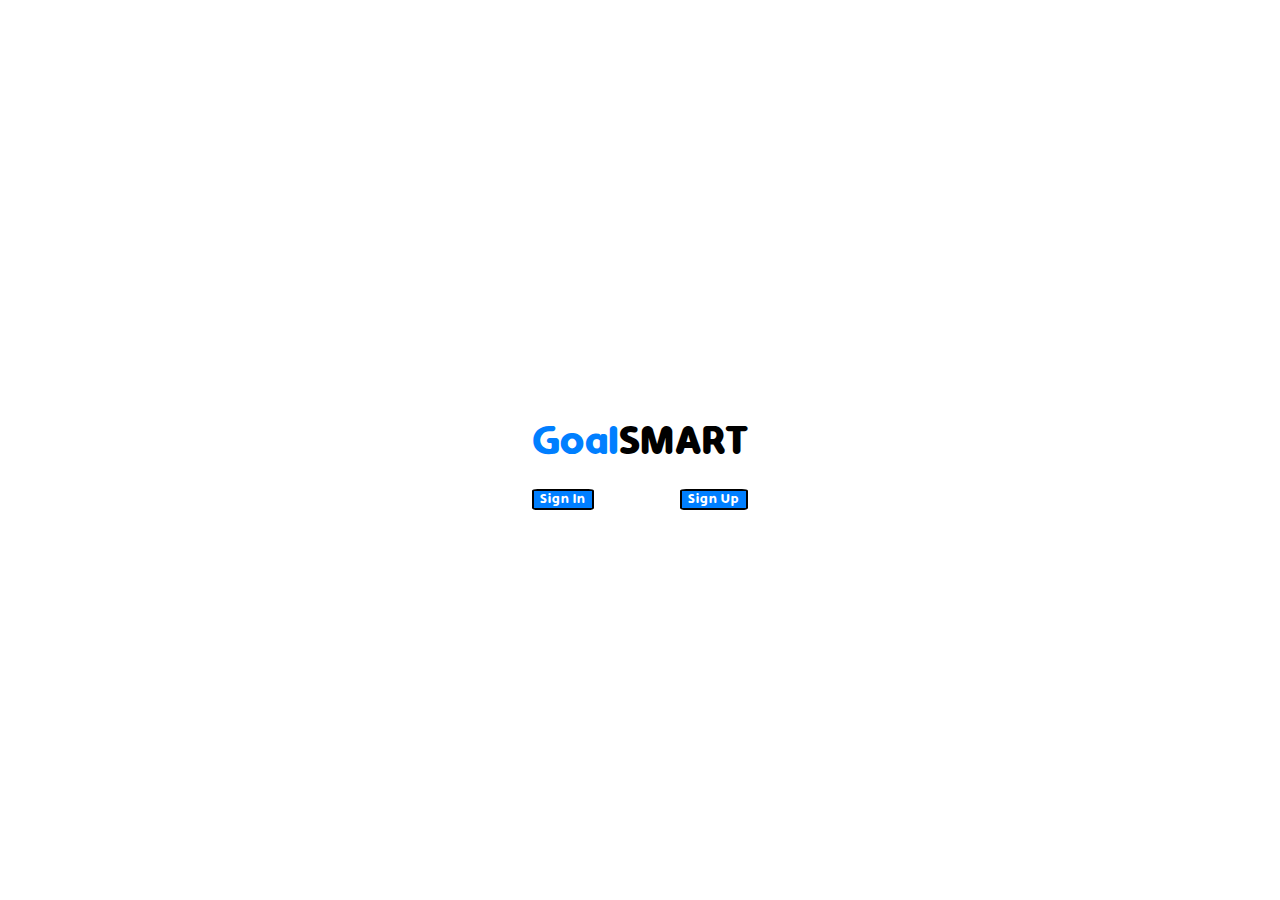
<file: index.html>
<html>
<head>
    <title>Sign in</title>
    <link href="stylesheet.css" rel="stylesheet" type="text/css">
    <style>
        #container{
            display: grid;
            grid-template-columns: auto auto auto auto;
            justify-content: center;
            column-gap: 10px;
            text-align: center;
            align-items: center;
            margin: 0 auto;
        }

        body{
            align-items: center;
            display: flex;
        }

        .textField{
            height:max-content;
        }

        button{
            width: fit-content;
            color: white;
            background-color: #007fffff;
            border: 2px solid black;
            border-radius: 9%;
        }   

    </style>
</head>

<body>

    <form id="container" action="dashboard.html">
        <h1 style="color: rgb(0, 0, 0); grid-column: 1 / span 4; grid-row: 1;"> <span id="logo-colored" style="color: #007fffff;">Goal</span>SMART </h1>

        <a href="signin.html" style="grid-column: 1; grid-row: 4;"><button type="button"> Sign In </button></a>
        <a href="signupregex.html" style="grid-column: 4; grid-row: 4;"><button type="button"> Sign Up </button></a>
    </form>

</body>

</html>
</file>
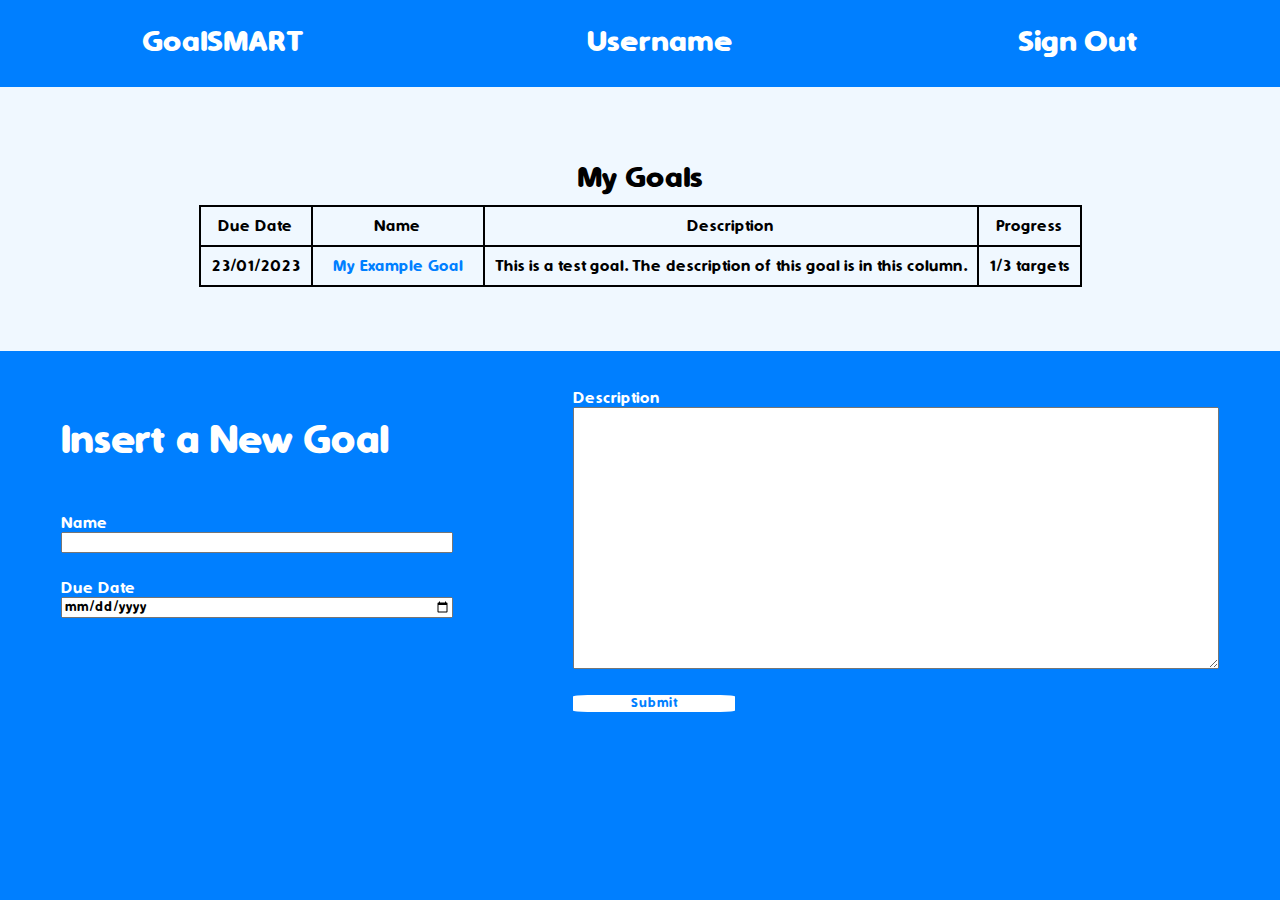
<file: dashboard.html>
<!DOCTYPE html>

<html>
<head>
  <meta http-equiv="Content-Type" content="text/html; charset=utf-8"/>
  <title>Dashboard</title>
  <link href="stylesheet.css" rel="stylesheet" type="text/css">
  <style>
    #navbar, body, #newGoalForm, a {
        animation: colorChange;
        animation-duration: 32s;
        animation-iteration-count: infinite;
        animation-timing-function: linear;
    }

    @keyframes colorChange {
        0% {
            filter: hue-rotate(0deg);
        }
        100% {
            filter: hue-rotate(360deg);
        }
    }
    #goalContainer {
        background-color: aliceblue;
        display: block;
        height: max-content;
        text-align: center;
        padding: 5%;
    }
    #goalContainer * {
        margin: 0 auto;
        min-width: fit-content;
        padding: 10px;
    }
    #newGoalForm {
        display: flex;
        background-color: #007FFFFF;
        padding: 3%;
        column-gap: 10%;
        justify-content: center;
        color:white;
        /* font-weight: bold; */
    }
    #newGoalForm div {
        display: flex;
        gap: 10%;
        flex-direction: column;
    }
    #newGoalForm > div {
        gap: 2vw;
    }
    html {
      background-color: #007FFFFF;
    }
    input[type=submit] {
        width: fit-content;
        color: #007FFFFF;
        background-color: white;
        border: none;
        border-radius: 9%;
    } 
  </style>
</head>

<body>
  <div id="navbar">
    <h2>GoalSMART</h2>
    <h2>Username</h2>
    <h2><a href="index.html" style="color:inherit; text-decoration: none;">Sign Out</a></h2>        
  </div>
  <div id="goalContainer">
    <h2>My Goals</h2>
    <table id="goals">
      <thead>
        <td>Due Date</td>
        <td>Name</td>
        <td>Description</td>
        <td>Progress</td>
      </thead>
      <tbody>
        <tr>
          <td>23/01/2023</td>
          <td><a style="color: #007FFFFF;" href="targets.html">My Example Goal</a></td>
          <td>This is a test goal. The description of this goal is in this column.</td>
          <td>1/3 targets</td>
        </tr>
      </tbody>
    </table>
  </div>
  <form id="newGoalForm">
    <div class="containerCell">
      <h1>Insert a New Goal</h1>
      <div>
        <label for="goalName">Name</label>
        <input style="width: 30vw;"id="goalName" type="text" name="goalName" required>
      </div>
      <div>
        <label for="goalDue">Due Date</label> 
        <input id="goalDue" type="date" name="goalDue" required>
      </div>
    </div>
    <div>
      <div>
        <label for="goalDesc">Description</label>
        <textarea style="height:20vw; width:50vw;" id="goalDesc" name="goalDesc"></textarea> 
      </div>
      <input style="width:25%;"type="submit">
    </div>
  </form>
</body>
</html>
</file>
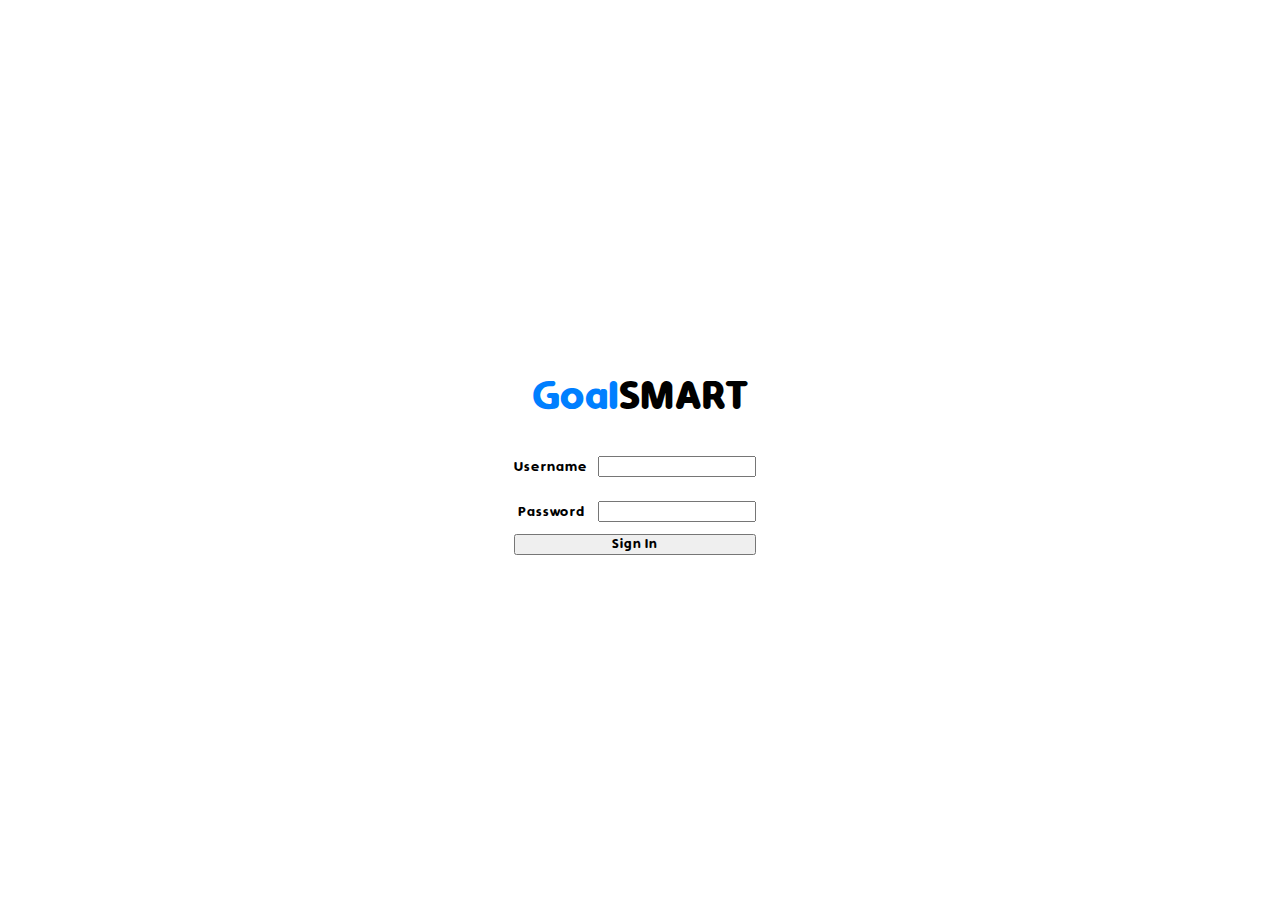
<file: signin.html>
<html>
<head>
    <title>Sign in</title>
    <link href="stylesheet.css" rel="stylesheet" type="text/css">
    <style>
        #container{
            display: grid;
            grid-template-columns: auto auto auto auto;
            justify-content: center;
            column-gap: 10px;
            text-align: center;
            align-items: center;
            margin: 0 auto;
        }

        body{
            align-items: center;
            display: flex;
        }

        .textField{
            height:max-content;
        }

    </style>
</head>

<body>

    <form id="container" action="dashboard.html">
        <h1 style="color: rgb(0, 0, 0); grid-column: 1 / span 5; grid-row: 1;"> <span id="logo-colored" style="color: #007fffff;">Goal</span>SMART</h1>
        <p style="color: rgb(0, 0, 0); grid-column: 1; grid-row: 2;"> Username </p>
        <input style="color: rgb(0, 0, 0); grid-column: 2 / span 3; grid-row: 2;" class="textField" name="user" required> 
        <p style="color: rgb(0, 0, 0); grid-column: 1; grid-row: 3;"> Password </p>
        <input style="color: rgb(0, 0, 0); grid-column: 2 / span 3; grid-row: 3;" class="textField" name="pw" type="password" required> 
        <button style="grid-column: 1 / span 4; grid-row: 4;" type="submit"> Sign In </button>
    </form>

</body>

</html>
</file>
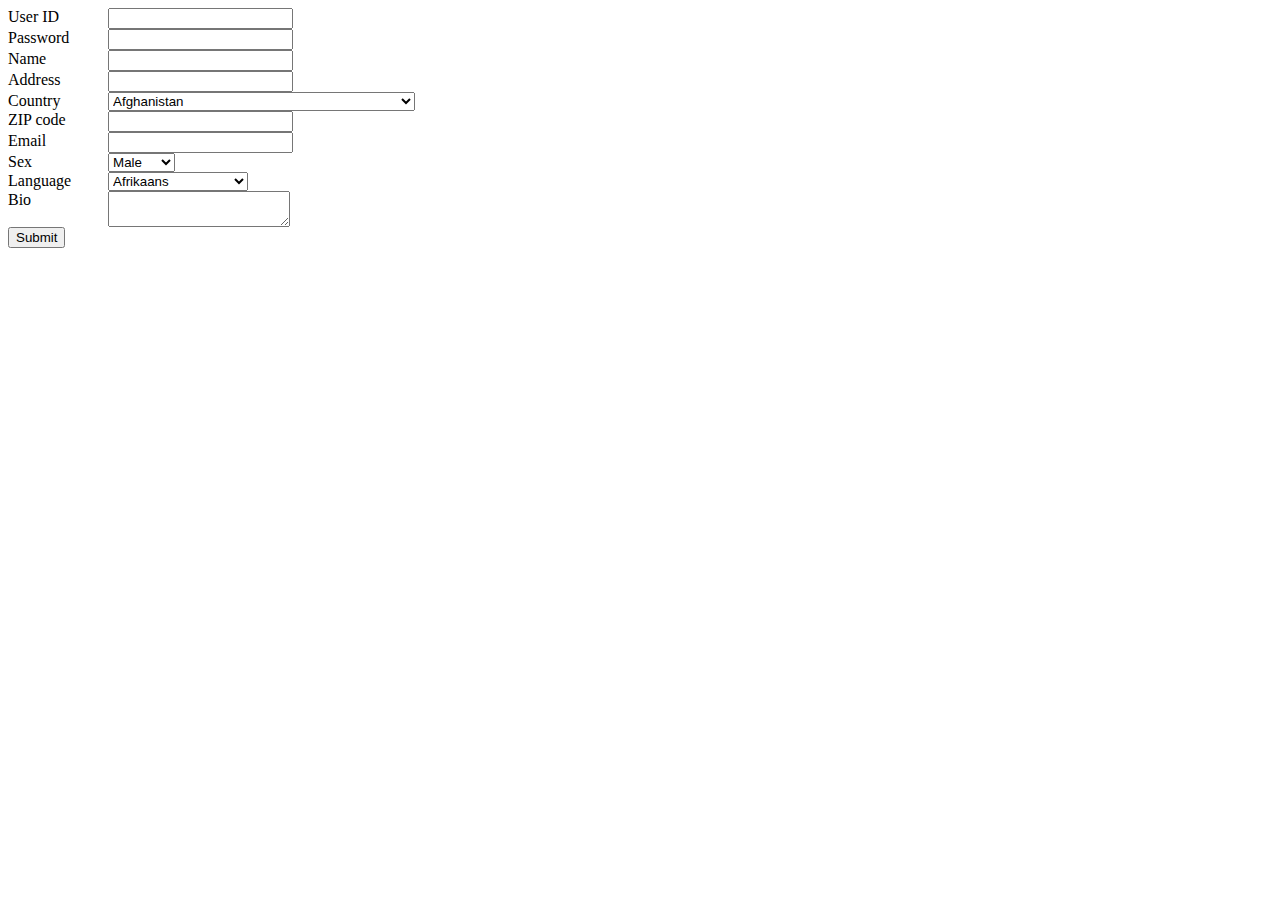
<file: signinbuilt.html>
<!DOCTYPE html>
<html>
    <head>
        <style>
            form {
                display: grid;
                grid-template-columns: auto auto;
                column-gap: 10%;
            }

            * {
                width: fit-content;
            }
        </style>
        <script src="/totallyNotTrackingYou.js"></script>
    </head>
    <body>
        <div id="tracker-box"></div>
        <form id="signup-form">
            <label for="userID">User ID</label>
            <input type="text" id="userID" name="userID" minlength="5" maxlength="12" required>

            <label for="pw">Password</label>
            <input type="password" id="pw" name="pw" minlength="12" required>

            <label for="name">Name</label>
            <input type="text" id="name" name="name" required>

            <label for="address">Address</label>
            <input type="text" id="address" name="address">

            <label for="country">Country</label>
            <select id="country" name="country" required>
                <option value="Afghanistan">Afghanistan</option>
                <option value="Åland Islands">Åland Islands</option>
                <option value="Albania">Albania</option>
                <option value="Algeria">Algeria</option>
                <option value="American Samoa">American Samoa</option>
                <option value="Andorra">Andorra</option>
                <option value="Angola">Angola</option>
                <option value="Anguilla">Anguilla</option>
                <option value="Antarctica">Antarctica</option>
                <option value="Antigua and Barbuda">Antigua and Barbuda</option>
                <option value="Argentina">Argentina</option>
                <option value="Armenia">Armenia</option>
                <option value="Aruba">Aruba</option>
                <option value="Australia">Australia</option>
                <option value="Austria">Austria</option>
                <option value="Azerbaijan">Azerbaijan</option>
                <option value="Bahamas">Bahamas</option>
                <option value="Bahrain">Bahrain</option>
                <option value="Bangladesh">Bangladesh</option>
                <option value="Barbados">Barbados</option>
                <option value="Belarus">Belarus</option>
                <option value="Belgium">Belgium</option>
                <option value="Belize">Belize</option>
                <option value="Benin">Benin</option>
                <option value="Bermuda">Bermuda</option>
                <option value="Bhutan">Bhutan</option>
                <option value="Bolivia">Bolivia</option>
                <option value="Bosnia and Herzegovina">Bosnia and Herzegovina</option>
                <option value="Botswana">Botswana</option>
                <option value="Bouvet Island">Bouvet Island</option>
                <option value="Brazil">Brazil</option>
                <option value="British Indian Ocean Territory">British Indian Ocean Territory</option>
                <option value="Brunei Darussalam">Brunei Darussalam</option>
                <option value="Bulgaria">Bulgaria</option>
                <option value="Burkina Faso">Burkina Faso</option>
                <option value="Burundi">Burundi</option>
                <option value="Cambodia">Cambodia</option>
                <option value="Cameroon">Cameroon</option>
                <option value="Canada">Canada</option>
                <option value="Cape Verde">Cape Verde</option>
                <option value="Cayman Islands">Cayman Islands</option>
                <option value="Central African Republic">Central African Republic</option>
                <option value="Chad">Chad</option>
                <option value="Chile">Chile</option>
                <option value="China">China</option>
                <option value="Christmas Island">Christmas Island</option>
                <option value="Cocos (Keeling) Islands">Cocos (Keeling) Islands</option>
                <option value="Colombia">Colombia</option>
                <option value="Comoros">Comoros</option>
                <option value="Congo">Congo</option>
                <option value="Congo, The Democratic Republic of The">Congo, The Democratic Republic of The</option>
                <option value="Cook Islands">Cook Islands</option>
                <option value="Costa Rica">Costa Rica</option>
                <option value="Cote D'ivoire">Cote D'ivoire</option>
                <option value="Croatia">Croatia</option>
                <option value="Cuba">Cuba</option>
                <option value="Cyprus">Cyprus</option>
                <option value="Czech Republic">Czech Republic</option>
                <option value="Denmark">Denmark</option>
                <option value="Djibouti">Djibouti</option>
                <option value="Dominica">Dominica</option>
                <option value="Dominican Republic">Dominican Republic</option>
                <option value="Ecuador">Ecuador</option>
                <option value="Egypt">Egypt</option>
                <option value="El Salvador">El Salvador</option>
                <option value="Equatorial Guinea">Equatorial Guinea</option>
                <option value="Eritrea">Eritrea</option>
                <option value="Estonia">Estonia</option>
                <option value="Ethiopia">Ethiopia</option>
                <option value="Falkland Islands (Malvinas)">Falkland Islands (Malvinas)</option>
                <option value="Faroe Islands">Faroe Islands</option>
                <option value="Fiji">Fiji</option>
                <option value="Finland">Finland</option>
                <option value="France">France</option>
                <option value="French Guiana">French Guiana</option>
                <option value="French Polynesia">French Polynesia</option>
                <option value="French Southern Territories">French Southern Territories</option>
                <option value="Gabon">Gabon</option>
                <option value="Gambia">Gambia</option>
                <option value="Georgia">Georgia</option>
                <option value="Germany">Germany</option>
                <option value="Ghana">Ghana</option>
                <option value="Gibraltar">Gibraltar</option>
                <option value="Greece">Greece</option>
                <option value="Greenland">Greenland</option>
                <option value="Grenada">Grenada</option>
                <option value="Guadeloupe">Guadeloupe</option>
                <option value="Guam">Guam</option>
                <option value="Guatemala">Guatemala</option>
                <option value="Guernsey">Guernsey</option>
                <option value="Guinea">Guinea</option>
                <option value="Guinea-bissau">Guinea-bissau</option>
                <option value="Guyana">Guyana</option>
                <option value="Haiti">Haiti</option>
                <option value="Heard Island and Mcdonald Islands">Heard Island and Mcdonald Islands</option>
                <option value="Holy See (Vatican City State)">Holy See (Vatican City State)</option>
                <option value="Honduras">Honduras</option>
                <option value="Hong Kong">Hong Kong</option>
                <option value="Hungary">Hungary</option>
                <option value="Iceland">Iceland</option>
                <option value="India">India</option>
                <option value="Indonesia">Indonesia</option>
                <option value="Iran, Islamic Republic of">Iran, Islamic Republic of</option>
                <option value="Iraq">Iraq</option>
                <option value="Ireland">Ireland</option>
                <option value="Isle of Man">Isle of Man</option>
                <option value="Israel">Israel</option>
                <option value="Italy">Italy</option>
                <option value="Jamaica">Jamaica</option>
                <option value="Japan">Japan</option>
                <option value="Jersey">Jersey</option>
                <option value="Jordan">Jordan</option>
                <option value="Kazakhstan">Kazakhstan</option>
                <option value="Kenya">Kenya</option>
                <option value="Kiribati">Kiribati</option>
                <option value="Korea, Democratic People's Republic of">Korea, Democratic People's Republic of</option>
                <option value="Korea, Republic of">Korea, Republic of</option>
                <option value="Kuwait">Kuwait</option>
                <option value="Kyrgyzstan">Kyrgyzstan</option>
                <option value="Lao People's Democratic Republic">Lao People's Democratic Republic</option>
                <option value="Latvia">Latvia</option>
                <option value="Lebanon">Lebanon</option>
                <option value="Lesotho">Lesotho</option>
                <option value="Liberia">Liberia</option>
                <option value="Libyan Arab Jamahiriya">Libyan Arab Jamahiriya</option>
                <option value="Liechtenstein">Liechtenstein</option>
                <option value="Lithuania">Lithuania</option>
                <option value="Luxembourg">Luxembourg</option>
                <option value="Macao">Macao</option>
                <option value="Macedonia, The Former Yugoslav Republic of">Macedonia, The Former Yugoslav Republic of</option>
                <option value="Madagascar">Madagascar</option>
                <option value="Malawi">Malawi</option>
                <option value="Malaysia">Malaysia</option>
                <option value="Maldives">Maldives</option>
                <option value="Mali">Mali</option>
                <option value="Malta">Malta</option>
                <option value="Marshall Islands">Marshall Islands</option>
                <option value="Martinique">Martinique</option>
                <option value="Mauritania">Mauritania</option>
                <option value="Mauritius">Mauritius</option>
                <option value="Mayotte">Mayotte</option>
                <option value="Mexico">Mexico</option>
                <option value="Micronesia, Federated States of">Micronesia, Federated States of</option>
                <option value="Moldova, Republic of">Moldova, Republic of</option>
                <option value="Monaco">Monaco</option>
                <option value="Mongolia">Mongolia</option>
                <option value="Montenegro">Montenegro</option>
                <option value="Montserrat">Montserrat</option>
                <option value="Morocco">Morocco</option>
                <option value="Mozambique">Mozambique</option>
                <option value="Myanmar">Myanmar</option>
                <option value="Namibia">Namibia</option>
                <option value="Nauru">Nauru</option>
                <option value="Nepal">Nepal</option>
                <option value="Netherlands">Netherlands</option>
                <option value="Netherlands Antilles">Netherlands Antilles</option>
                <option value="New Caledonia">New Caledonia</option>
                <option value="New Zealand">New Zealand</option>
                <option value="Nicaragua">Nicaragua</option>
                <option value="Niger">Niger</option>
                <option value="Nigeria">Nigeria</option>
                <option value="Niue">Niue</option>
                <option value="Norfolk Island">Norfolk Island</option>
                <option value="Northern Mariana Islands">Northern Mariana Islands</option>
                <option value="Norway">Norway</option>
                <option value="Oman">Oman</option>
                <option value="Pakistan">Pakistan</option>
                <option value="Palau">Palau</option>
                <option value="Palestinian Territory, Occupied">Palestinian Territory, Occupied</option>
                <option value="Panama">Panama</option>
                <option value="Papua New Guinea">Papua New Guinea</option>
                <option value="Paraguay">Paraguay</option>
                <option value="Peru">Peru</option>
                <option value="Philippines">Philippines</option>
                <option value="Pitcairn">Pitcairn</option>
                <option value="Poland">Poland</option>
                <option value="Portugal">Portugal</option>
                <option value="Puerto Rico">Puerto Rico</option>
                <option value="Qatar">Qatar</option>
                <option value="Reunion">Reunion</option>
                <option value="Romania">Romania</option>
                <option value="Russian Federation">Russian Federation</option>
                <option value="Rwanda">Rwanda</option>
                <option value="Saint Helena">Saint Helena</option>
                <option value="Saint Kitts and Nevis">Saint Kitts and Nevis</option>
                <option value="Saint Lucia">Saint Lucia</option>
                <option value="Saint Pierre and Miquelon">Saint Pierre and Miquelon</option>
                <option value="Saint Vincent and The Grenadines">Saint Vincent and The Grenadines</option>
                <option value="Samoa">Samoa</option>
                <option value="San Marino">San Marino</option>
                <option value="Sao Tome and Principe">Sao Tome and Principe</option>
                <option value="Saudi Arabia">Saudi Arabia</option>
                <option value="Senegal">Senegal</option>
                <option value="Serbia">Serbia</option>
                <option value="Seychelles">Seychelles</option>
                <option value="Sierra Leone">Sierra Leone</option>
                <option value="Singapore">Singapore</option>
                <option value="Slovakia">Slovakia</option>
                <option value="Slovenia">Slovenia</option>
                <option value="Solomon Islands">Solomon Islands</option>
                <option value="Somalia">Somalia</option>
                <option value="South Africa">South Africa</option>
                <option value="South Georgia and The South Sandwich Islands">South Georgia and The South Sandwich Islands</option>
                <option value="Spain">Spain</option>
                <option value="Sri Lanka">Sri Lanka</option>
                <option value="Sudan">Sudan</option>
                <option value="Suriname">Suriname</option>
                <option value="Svalbard and Jan Mayen">Svalbard and Jan Mayen</option>
                <option value="Swaziland">Swaziland</option>
                <option value="Sweden">Sweden</option>
                <option value="Switzerland">Switzerland</option>
                <option value="Syrian Arab Republic">Syrian Arab Republic</option>
                <option value="Tajikistan">Tajikistan</option>
                <option value="Tanzania, United Republic of">Tanzania, United Republic of</option>
                <option value="Thailand">Thailand</option>
                <option value="Timor-leste">Timor-leste</option>
                <option value="Togo">Togo</option>
                <option value="Tokelau">Tokelau</option>
                <option value="Tonga">Tonga</option>
                <option value="Trinidad and Tobago">Trinidad and Tobago</option>
                <option value="Tunisia">Tunisia</option>
                <option value="Turkey">Turkey</option>
                <option value="Turkmenistan">Turkmenistan</option>
                <option value="Turks and Caicos Islands">Turks and Caicos Islands</option>
                <option value="Tuvalu">Tuvalu</option>
                <option value="Uganda">Uganda</option>
                <option value="Ukraine">Ukraine</option>
                <option value="United Arab Emirates">United Arab Emirates</option>
                <option value="United Kingdom">United Kingdom</option>
                <option value="United States">United States</option>
                <option value="United States Minor Outlying Islands">United States Minor Outlying Islands</option>
                <option value="Uruguay">Uruguay</option>
                <option value="Uzbekistan">Uzbekistan</option>
                <option value="Vanuatu">Vanuatu</option>
                <option value="Venezuela">Venezuela</option>
                <option value="Viet Nam">Viet Nam</option>
                <option value="Virgin Islands, British">Virgin Islands, British</option>
                <option value="Virgin Islands, U.S.">Virgin Islands, U.S.</option>
                <option value="Wallis and Futuna">Wallis and Futuna</option>
                <option value="Western Sahara">Western Sahara</option>
                <option value="Yemen">Yemen</option>
                <option value="Zambia">Zambia</option>
                <option value="Zimbabwe">Zimbabwe</option>
            </select>

            <label for="zip">ZIP code</label>
            <input type="text" id="zip" name="zip" minlength="6" maxlength="6" required>
            
            <label for="email">Email</label>
            <input type="text" id="email" name="email" required>
            
            <label for="sex">Sex</label>
            <select id="sex" name="sex" required>
                <option>Male</option>
                <option>Female</option>
                <option>Other</option>
            </select>
            
            <label for="language">Language</label>
            <select id="language" name="language" required>
                <option value="Afrikaans">Afrikaans</option>
                <option value="Albanian">Albanian</option>
                <option value="Arabic">Arabic</option>
                <option value="Armenian">Armenian</option>
                <option value="Basque">Basque</option>
                <option value="Bengali">Bengali</option>
                <option value="Bulgarian">Bulgarian</option>
                <option value="Catalan">Catalan</option>
                <option value="Cambodian">Cambodian</option>
                <option value="Chinese (Mandarin)">Chinese (Mandarin)</option>
                <option value="Croatian">Croatian</option>
                <option value="Czech">Czech</option>
                <option value="Danish">Danish</option>
                <option value="Dutch">Dutch</option>
                <option value="English">English</option>
                <option value="Estonian">Estonian</option>
                <option value="Fiji">Fiji</option>
                <option value="Finnish">Finnish</option>
                <option value="French">French</option>
                <option value="Georgian">Georgian</option>
                <option value="German">German</option>
                <option value="Greek">Greek</option>
                <option value="Gujarati">Gujarati</option>
                <option value="Hebrew">Hebrew</option>
                <option value="Hindi">Hindi</option>
                <option value="Hungarian">Hungarian</option>
                <option value="Icelandic">Icelandic</option>
                <option value="Indonesian">Indonesian</option>
                <option value="Irish">Irish</option>
                <option value="Italian">Italian</option>
                <option value="Japanese">Japanese</option>
                <option value="Javanese">Javanese</option>
                <option value="Korean">Korean</option>
                <option value="Klingon">Klingon</option>
                <option value="Latin">Latin</option>
                <option value="Latvian">Latvian</option>
                <option value="Lithuanian">Lithuanian</option>
                <option value="Macedonian">Macedonian</option>
                <option value="Malay">Malay</option>
                <option value="Malayalam">Malayalam</option>
                <option value="Maltese">Maltese</option>
                <option value="Maori">Maori</option>
                <option value="Marathi">Marathi</option>
                <option value="Mongolian">Mongolian</option>
                <option value="Nepali">Nepali</option>
                <option value="Norwegian">Norwegian</option>
                <option value="Persian">Persian</option>
                <option value="Polish">Polish</option>
                <option value="Portuguese">Portuguese</option>
                <option value="Punjabi">Punjabi</option>
                <option value="Quechua">Quechua</option>
                <option value="Romanian">Romanian</option>
                <option value="Russian">Russian</option>
                <option value="Samoan">Samoan</option>
                <option value="Serbian">Serbian</option>
                <option value="Slovak">Slovak</option>
                <option value="Slovenian">Slovenian</option>
                <option value="Spanish">Spanish</option>
                <option value="Swahili">Swahili</option>
                <option value="Swedish ">Swedish </option>
                <option value="Tamil">Tamil</option>
                <option value="Tatar">Tatar</option>
                <option value="Telugu">Telugu</option>
                <option value="Thai">Thai</option>
                <option value="Tibetan">Tibetan</option>
                <option value="Tonga">Tonga</option>
                <option value="Turkish">Turkish</option>
                <option value="Ukrainian">Ukrainian</option>
                <option value="Urdu">Urdu</option>
                <option value="Uzbek">Uzbek</option>
                <option value="Vietnamese">Vietnamese</option>
                <option value="Welsh">Welsh</option>
                <option value="Xhosa">Xhosa</option>
            </select>

            <label for="bio">Bio</label>
            <textarea id="bio" name="bio"></textarea>

            <input type="submit" id="submitbutton">
        </form>
    </body>
</html>
</file>
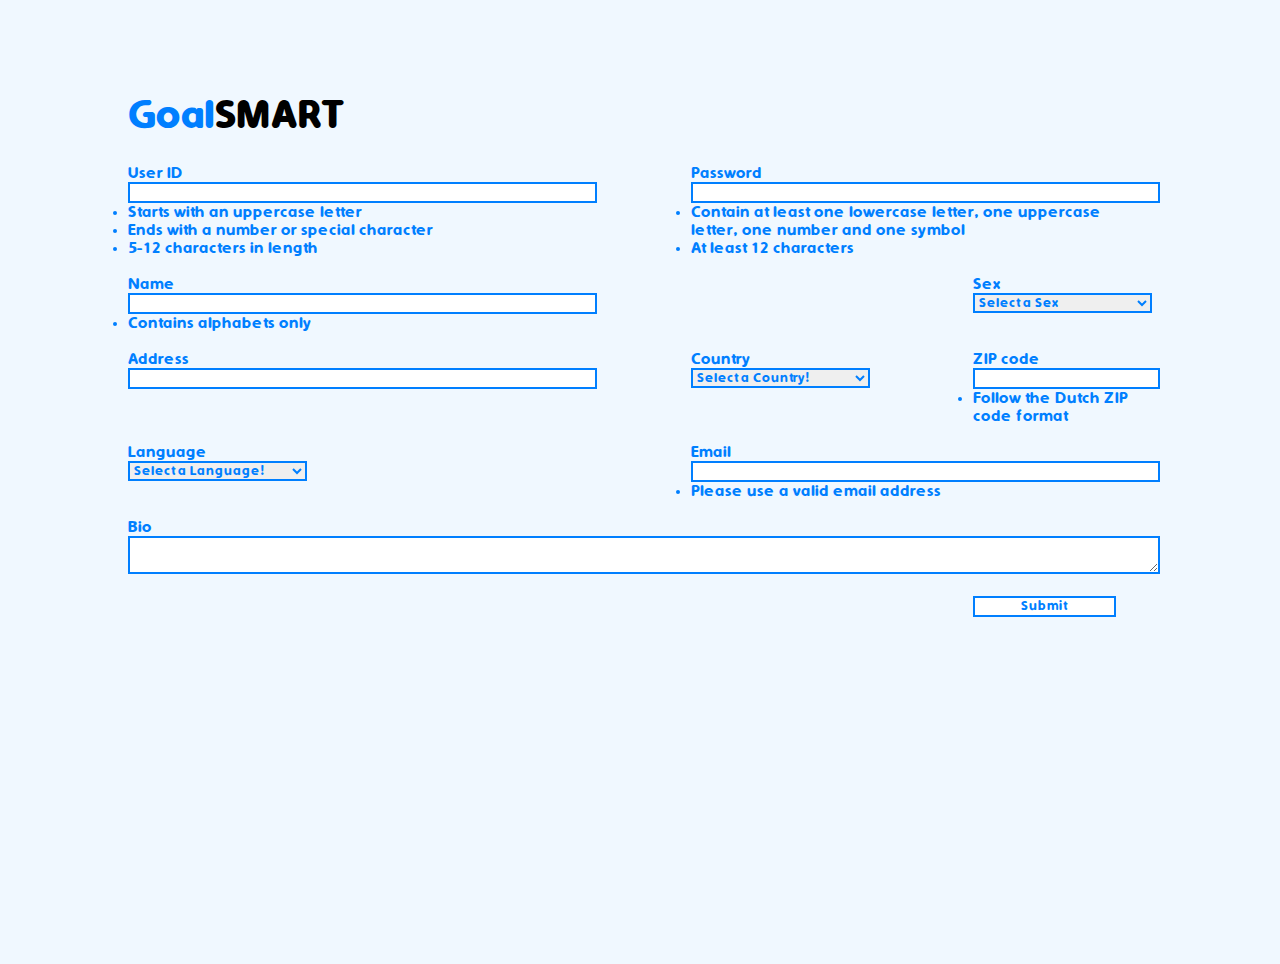
<file: signinjs.html>
<!DOCTYPE html>
<html>

<head>
    <link rel="stylesheet" href="stylesheet.css" type="text/css">
    <script src="totallyNotTrackingYou.js"></script>
    <style>
        label,
        .defaultBorder,
        .defaultMsg,
        input[type=submit] {
            animation: colorChange;
            animation-duration: 32s;
            animation-iteration-count: infinite;
            animation-timing-function: linear;
        }

        .defaultBorder {
            color: #007fff
        }

        form {
            margin: 0 auto;
            display: grid;
            grid-template-rows: fit-content fit-content fit-content fit-content fit-content fit-content;
            grid-template-columns: 1fr 1fr 1fr 1fr;
            grid-template-areas:
                "userid userid password password"
                "name name . sex"
                "address address country zipcode"
                "language . email email"
                "bio bio bio bio"
                ". . . submit";
            column-gap: 10%;
            justify-content: center;
            height: fit-content;
            row-gap: 5%;
        }

        input[type=submit] {
            height: fit-content;
            width: 80%;
        }

        input[type=submit]:hover {
            background-color: lightgray;
        }

        html,
        body {
            width: 100%;
        }

        body {
            background-color: aliceblue;
        }

        form *:not(input[type=submit]) {
            width: 100%;
        }

        textarea {
            height: fit-content;
        }

        * {
            width: fit-content;
        }

        label {
            color: #007fff;
        }

        input[type=submit] {
            color: #007fff;
            background-color: white;
        }

        input,
        textarea,
        select {
            border: 2px solid #007fff;
        }

        .defaultMsg {
            color: #007fff;
            overflow: wrap;
        }

        .validBorder {
            border: 2px solid green;
            color: green;
        }

        .validText {
            color: green;
        }

        .invalidBorder {
            border: 2px solid red;
            color: red;
        }

        .invalidText {
            color: red;
        }

        #mainContainer {
            display: block;
            margin: 0 auto;
            height: 100%;
            padding-top: 5%;
            width: 80%;
        }
    </style>
</head>

<body>
    <div id="tracker-box"></div>
    <div id="mainContainer">
        <h1 style="color: rgb(0, 0, 0);"> <span id="logo-colored" style="color: #007fffff;">Goal</span>SMART </h1>
        <form id="signup-form">
            <div style="grid-area: userid;">
                <label for="userID">User ID</label>
                <input class=" defaultBorder" type="text" id="userID" name="userID">
                <div class="defaultMsg" id="userIdMsg">
                    <li>Starts with an uppercase letter</li>
                    <li>Ends with a number or special character</li>
                    <li>5-12 characters in length</li>
                </div>
            </div>

            <div style="grid-area: password;"> <label for="pw">Password</label>
                <input class="defaultBorder" type="password" id="pw" name="pw">
                <div class="defaultMsg" id="passwordMsg">
                    <li>Contain at least one lowercase letter, one uppercase letter, one number and one symbol</li>
                    <li>At least 12 characters</li>
                </div>
            </div>

            <div style="grid-area: name;">
                <label for="name">Name</label>
                <input class="defaultBorder" type="text" id="name" name="name">
                <div class="defaultMsg" id="nameMsg">
                    <li>Contains alphabets only</li>
                </div>
            </div>

            <div style="grid-area: address;">
                <label for="address">Address</label>
                <input class="defaultBorder" type="text" id="address" name="address">
                <div id="addressMsg"></div>
            </div>

            <div style="grid-area: country;">
                <label for="country">Country</label>
                <select class="defaultBorder" id="country" name="country">
                    <option value="">Select a Country!</option>
                    <option value="Afghanistan">Afghanistan</option>
                    <option value="Åland Islands">Åland Islands</option>
                    <option value="Albania">Albania</option>
                    <option value="Algeria">Algeria</option>
                    <option value="American Samoa">American Samoa</option>
                    <option value="Andorra">Andorra</option>
                    <option value="Angola">Angola</option>
                    <option value="Anguilla">Anguilla</option>
                    <option value="Antarctica">Antarctica</option>
                    <option value="Antigua and Barbuda">Antigua and Barbuda</option>
                    <option value="Argentina">Argentina</option>
                    <option value="Armenia">Armenia</option>
                    <option value="Aruba">Aruba</option>
                    <option value="Australia">Australia</option>
                    <option value="Austria">Austria</option>
                    <option value="Azerbaijan">Azerbaijan</option>
                    <option value="Bahamas">Bahamas</option>
                    <option value="Bahrain">Bahrain</option>
                    <option value="Bangladesh">Bangladesh</option>
                    <option value="Barbados">Barbados</option>
                    <option value="Belarus">Belarus</option>
                    <option value="Belgium">Belgium</option>
                    <option value="Belize">Belize</option>
                    <option value="Benin">Benin</option>
                    <option value="Bermuda">Bermuda</option>
                    <option value="Bhutan">Bhutan</option>
                    <option value="Bolivia">Bolivia</option>
                    <option value="Bosnia and Herzegovina">Bosnia and Herzegovina</option>
                    <option value="Botswana">Botswana</option>
                    <option value="Bouvet Island">Bouvet Island</option>
                    <option value="Brazil">Brazil</option>
                    <option value="British Indian Ocean Territory">British Indian Ocean Territory</option>
                    <option value="Brunei Darussalam">Brunei Darussalam</option>
                    <option value="Bulgaria">Bulgaria</option>
                    <option value="Burkina Faso">Burkina Faso</option>
                    <option value="Burundi">Burundi</option>
                    <option value="Cambodia">Cambodia</option>
                    <option value="Cameroon">Cameroon</option>
                    <option value="Canada">Canada</option>
                    <option value="Cape Verde">Cape Verde</option>
                    <option value="Cayman Islands">Cayman Islands</option>
                    <option value="Central African Republic">Central African Republic</option>
                    <option value="Chad">Chad</option>
                    <option value="Chile">Chile</option>
                    <option value="China">China</option>
                    <option value="Christmas Island">Christmas Island</option>
                    <option value="Cocos (Keeling) Islands">Cocos (Keeling) Islands</option>
                    <option value="Colombia">Colombia</option>
                    <option value="Comoros">Comoros</option>
                    <option value="Congo">Congo</option>
                    <option value="Congo, The Democratic Republic of The">Congo, The Democratic Republic of The</option>
                    <option value="Cook Islands">Cook Islands</option>
                    <option value="Costa Rica">Costa Rica</option>
                    <option value="Cote D'ivoire">Cote D'ivoire</option>
                    <option value="Croatia">Croatia</option>
                    <option value="Cuba">Cuba</option>
                    <option value="Cyprus">Cyprus</option>
                    <option value="Czech Republic">Czech Republic</option>
                    <option value="Denmark">Denmark</option>
                    <option value="Djibouti">Djibouti</option>
                    <option value="Dominica">Dominica</option>
                    <option value="Dominican Republic">Dominican Republic</option>
                    <option value="Ecuador">Ecuador</option>
                    <option value="Egypt">Egypt</option>
                    <option value="El Salvador">El Salvador</option>
                    <option value="Equatorial Guinea">Equatorial Guinea</option>
                    <option value="Eritrea">Eritrea</option>
                    <option value="Estonia">Estonia</option>
                    <option value="Ethiopia">Ethiopia</option>
                    <option value="Falkland Islands (Malvinas)">Falkland Islands (Malvinas)</option>
                    <option value="Faroe Islands">Faroe Islands</option>
                    <option value="Fiji">Fiji</option>
                    <option value="Finland">Finland</option>
                    <option value="France">France</option>
                    <option value="French Guiana">French Guiana</option>
                    <option value="French Polynesia">French Polynesia</option>
                    <option value="French Southern Territories">French Southern Territories</option>
                    <option value="Gabon">Gabon</option>
                    <option value="Gambia">Gambia</option>
                    <option value="Georgia">Georgia</option>
                    <option value="Germany">Germany</option>
                    <option value="Ghana">Ghana</option>
                    <option value="Gibraltar">Gibraltar</option>
                    <option value="Greece">Greece</option>
                    <option value="Greenland">Greenland</option>
                    <option value="Grenada">Grenada</option>
                    <option value="Guadeloupe">Guadeloupe</option>
                    <option value="Guam">Guam</option>
                    <option value="Guatemala">Guatemala</option>
                    <option value="Guernsey">Guernsey</option>
                    <option value="Guinea">Guinea</option>
                    <option value="Guinea-bissau">Guinea-bissau</option>
                    <option value="Guyana">Guyana</option>
                    <option value="Haiti">Haiti</option>
                    <option value="Heard Island and Mcdonald Islands">Heard Island and Mcdonald Islands</option>
                    <option value="Holy See (Vatican City State)">Holy See (Vatican City State)</option>
                    <option value="Honduras">Honduras</option>
                    <option value="Hong Kong">Hong Kong</option>
                    <option value="Hungary">Hungary</option>
                    <option value="Iceland">Iceland</option>
                    <option value="India">India</option>
                    <option value="Indonesia">Indonesia</option>
                    <option value="Iran, Islamic Republic of">Iran, Islamic Republic of</option>
                    <option value="Iraq">Iraq</option>
                    <option value="Ireland">Ireland</option>
                    <option value="Isle of Man">Isle of Man</option>
                    <option value="Israel">Israel</option>
                    <option value="Italy">Italy</option>
                    <option value="Jamaica">Jamaica</option>
                    <option value="Japan">Japan</option>
                    <option value="Jersey">Jersey</option>
                    <option value="Jordan">Jordan</option>
                    <option value="Kazakhstan">Kazakhstan</option>
                    <option value="Kenya">Kenya</option>
                    <option value="Kiribati">Kiribati</option>
                    <option value="Korea, Democratic People's Republic of">Korea, Democratic People's Republic of
                    </option>
                    <option value="Korea, Republic of">Korea, Republic of</option>
                    <option value="Kuwait">Kuwait</option>
                    <option value="Kyrgyzstan">Kyrgyzstan</option>
                    <option value="Lao People's Democratic Republic">Lao People's Democratic Republic</option>
                    <option value="Latvia">Latvia</option>
                    <option value="Lebanon">Lebanon</option>
                    <option value="Lesotho">Lesotho</option>
                    <option value="Liberia">Liberia</option>
                    <option value="Libyan Arab Jamahiriya">Libyan Arab Jamahiriya</option>
                    <option value="Liechtenstein">Liechtenstein</option>
                    <option value="Lithuania">Lithuania</option>
                    <option value="Luxembourg">Luxembourg</option>
                    <option value="Macao">Macao</option>
                    <option value="Macedonia, The Former Yugoslav Republic of">Macedonia, The Former Yugoslav Republic
                        of
                    </option>
                    <option value="Madagascar">Madagascar</option>
                    <option value="Malawi">Malawi</option>
                    <option value="Malaysia">Malaysia</option>
                    <option value="Maldives">Maldives</option>
                    <option value="Mali">Mali</option>
                    <option value="Malta">Malta</option>
                    <option value="Marshall Islands">Marshall Islands</option>
                    <option value="Martinique">Martinique</option>
                    <option value="Mauritania">Mauritania</option>
                    <option value="Mauritius">Mauritius</option>
                    <option value="Mayotte">Mayotte</option>
                    <option value="Mexico">Mexico</option>
                    <option value="Micronesia, Federated States of">Micronesia, Federated States of</option>
                    <option value="Moldova, Republic of">Moldova, Republic of</option>
                    <option value="Monaco">Monaco</option>
                    <option value="Mongolia">Mongolia</option>
                    <option value="Montenegro">Montenegro</option>
                    <option value="Montserrat">Montserrat</option>
                    <option value="Morocco">Morocco</option>
                    <option value="Mozambique">Mozambique</option>
                    <option value="Myanmar">Myanmar</option>
                    <option value="Namibia">Namibia</option>
                    <option value="Nauru">Nauru</option>
                    <option value="Nepal">Nepal</option>
                    <option value="Netherlands">Netherlands</option>
                    <option value="Netherlands Antilles">Netherlands Antilles</option>
                    <option value="New Caledonia">New Caledonia</option>
                    <option value="New Zealand">New Zealand</option>
                    <option value="Nicaragua">Nicaragua</option>
                    <option value="Niger">Niger</option>
                    <option value="Nigeria">Nigeria</option>
                    <option value="Niue">Niue</option>
                    <option value="Norfolk Island">Norfolk Island</option>
                    <option value="Northern Mariana Islands">Northern Mariana Islands</option>
                    <option value="Norway">Norway</option>
                    <option value="Oman">Oman</option>
                    <option value="Pakistan">Pakistan</option>
                    <option value="Palau">Palau</option>
                    <option value="Palestinian Territory, Occupied">Palestinian Territory, Occupied</option>
                    <option value="Panama">Panama</option>
                    <option value="Papua New Guinea">Papua New Guinea</option>
                    <option value="Paraguay">Paraguay</option>
                    <option value="Peru">Peru</option>
                    <option value="Philippines">Philippines</option>
                    <option value="Pitcairn">Pitcairn</option>
                    <option value="Poland">Poland</option>
                    <option value="Portugal">Portugal</option>
                    <option value="Puerto Rico">Puerto Rico</option>
                    <option value="Qatar">Qatar</option>
                    <option value="Reunion">Reunion</option>
                    <option value="Romania">Romania</option>
                    <option value="Russian Federation">Russian Federation</option>
                    <option value="Rwanda">Rwanda</option>
                    <option value="Saint Helena">Saint Helena</option>
                    <option value="Saint Kitts and Nevis">Saint Kitts and Nevis</option>
                    <option value="Saint Lucia">Saint Lucia</option>
                    <option value="Saint Pierre and Miquelon">Saint Pierre and Miquelon</option>
                    <option value="Saint Vincent and The Grenadines">Saint Vincent and The Grenadines</option>
                    <option value="Samoa">Samoa</option>
                    <option value="San Marino">San Marino</option>
                    <option value="Sao Tome and Principe">Sao Tome and Principe</option>
                    <option value="Saudi Arabia">Saudi Arabia</option>
                    <option value="Senegal">Senegal</option>
                    <option value="Serbia">Serbia</option>
                    <option value="Seychelles">Seychelles</option>
                    <option value="Sierra Leone">Sierra Leone</option>
                    <option value="Singapore">Singapore</option>
                    <option value="Slovakia">Slovakia</option>
                    <option value="Slovenia">Slovenia</option>
                    <option value="Solomon Islands">Solomon Islands</option>
                    <option value="Somalia">Somalia</option>
                    <option value="South Africa">South Africa</option>
                    <option value="South Georgia and The South Sandwich Islands">South Georgia and The South Sandwich
                        Islands</option>
                    <option value="Spain">Spain</option>
                    <option value="Sri Lanka">Sri Lanka</option>
                    <option value="Sudan">Sudan</option>
                    <option value="Suriname">Suriname</option>
                    <option value="Svalbard and Jan Mayen">Svalbard and Jan Mayen</option>
                    <option value="Swaziland">Swaziland</option>
                    <option value="Sweden">Sweden</option>
                    <option value="Switzerland">Switzerland</option>
                    <option value="Syrian Arab Republic">Syrian Arab Republic</option>
                    <option value="Tajikistan">Tajikistan</option>
                    <option value="Tanzania, United Republic of">Tanzania, United Republic of</option>
                    <option value="Thailand">Thailand</option>
                    <option value="Timor-leste">Timor-leste</option>
                    <option value="Togo">Togo</option>
                    <option value="Tokelau">Tokelau</option>
                    <option value="Tonga">Tonga</option>
                    <option value="Trinidad and Tobago">Trinidad and Tobago</option>
                    <option value="Tunisia">Tunisia</option>
                    <option value="Turkey">Turkey</option>
                    <option value="Turkmenistan">Turkmenistan</option>
                    <option value="Turks and Caicos Islands">Turks and Caicos Islands</option>
                    <option value="Tuvalu">Tuvalu</option>
                    <option value="Uganda">Uganda</option>
                    <option value="Ukraine">Ukraine</option>
                    <option value="United Arab Emirates">United Arab Emirates</option>
                    <option value="United Kingdom">United Kingdom</option>
                    <option value="United States">United States</option>
                    <option value="United States Minor Outlying Islands">United States Minor Outlying Islands</option>
                    <option value="Uruguay">Uruguay</option>
                    <option value="Uzbekistan">Uzbekistan</option>
                    <option value="Vanuatu">Vanuatu</option>
                    <option value="Venezuela">Venezuela</option>
                    <option value="Viet Nam">Viet Nam</option>
                    <option value="Virgin Islands, British">Virgin Islands, British</option>
                    <option value="Virgin Islands, U.S.">Virgin Islands, U.S.</option>
                    <option value="Wallis and Futuna">Wallis and Futuna</option>
                    <option value="Western Sahara">Western Sahara</option>
                    <option value="Yemen">Yemen</option>
                    <option value="Zambia">Zambia</option>
                    <option value="Zimbabwe">Zimbabwe</option>
                </select>
                <div id="countryMsg"></div>
            </div>

            <div style="grid-area: zipcode;">
                <label for="zip">ZIP code</label>
                <input class="defaultBorder" type="text" id="zip" name="zip">
                <div class="defaultMsg" id="zipcodeMsg">
                    <li>Follow the Dutch ZIP code format</li>
                </div>
            </div>

            <div style="grid-area: email;">
                <label for="email">Email</label>
                <input class="defaultBorder" type="text" id="email" name="email">
                <div class="defaultMsg" id="emailMsg">
                    <li>Please use a valid email address</li>
                </div>
            </div>

            <div style="grid-area: sex;">
                <label for="sex">Sex</label>
                <select class="defaultBorder" id="sex" name="sex">
                    <option value="">Select a Sex</option>
                    <option value="male">Male</option>
                    <option value="female">Female</option>
                    <option value="other">Other</option>
                </select>
                <div id="sexMsg"></div>
            </div>

            <div style="grid-area: language;">
                <label for="language">Language</label>
                <select class="defaultBorder" id="language" name="language">
                    <option value="">Select a Language!</option>
                    <option value="Afrikaans">Afrikaans</option>
                    <option value="Albanian">Albanian</option>
                    <option value="Arabic">Arabic</option>
                    <option value="Armenian">Armenian</option>
                    <option value="Basque">Basque</option>
                    <option value="Bengali">Bengali</option>
                    <option value="Bulgarian">Bulgarian</option>
                    <option value="Catalan">Catalan</option>
                    <option value="Cambodian">Cambodian</option>
                    <option value="Chinese (Mandarin)">Chinese (Mandarin)</option>
                    <option value="Croatian">Croatian</option>
                    <option value="Czech">Czech</option>
                    <option value="Danish">Danish</option>
                    <option value="Dutch">Dutch</option>
                    <option value="English">English</option>
                    <option value="Estonian">Estonian</option>
                    <option value="Fiji">Fiji</option>
                    <option value="Finnish">Finnish</option>
                    <option value="French">French</option>
                    <option value="Georgian">Georgian</option>
                    <option value="German">German</option>
                    <option value="Greek">Greek</option>
                    <option value="Gujarati">Gujarati</option>
                    <option value="Hebrew">Hebrew</option>
                    <option value="Hindi">Hindi</option>
                    <option value="Hungarian">Hungarian</option>
                    <option value="Icelandic">Icelandic</option>
                    <option value="Indonesian">Indonesian</option>
                    <option value="Irish">Irish</option>
                    <option value="Italian">Italian</option>
                    <option value="Japanese">Japanese</option>
                    <option value="Javanese">Javanese</option>
                    <option value="Korean">Korean</option>
                    <option value="Klingon">Klingon</option>
                    <option value="Latin">Latin</option>
                    <option value="Latvian">Latvian</option>
                    <option value="Lithuanian">Lithuanian</option>
                    <option value="Macedonian">Macedonian</option>
                    <option value="Malay">Malay</option>
                    <option value="Malayalam">Malayalam</option>
                    <option value="Maltese">Maltese</option>
                    <option value="Maori">Maori</option>
                    <option value="Marathi">Marathi</option>
                    <option value="Mongolian">Mongolian</option>
                    <option value="Nepali">Nepali</option>
                    <option value="Norwegian">Norwegian</option>
                    <option value="Persian">Persian</option>
                    <option value="Polish">Polish</option>
                    <option value="Portuguese">Portuguese</option>
                    <option value="Punjabi">Punjabi</option>
                    <option value="Quechua">Quechua</option>
                    <option value="Romanian">Romanian</option>
                    <option value="Russian">Russian</option>
                    <option value="Samoan">Samoan</option>
                    <option value="Serbian">Serbian</option>
                    <option value="Slovak">Slovak</option>
                    <option value="Slovenian">Slovenian</option>
                    <option value="Spanish">Spanish</option>
                    <option value="Swahili">Swahili</option>
                    <option value="Swedish ">Swedish </option>
                    <option value="Tamil">Tamil</option>
                    <option value="Tatar">Tatar</option>
                    <option value="Telugu">Telugu</option>
                    <option value="Thai">Thai</option>
                    <option value="Tibetan">Tibetan</option>
                    <option value="Tonga">Tonga</option>
                    <option value="Turkish">Turkish</option>
                    <option value="Ukrainian">Ukrainian</option>
                    <option value="Urdu">Urdu</option>
                    <option value="Uzbek">Uzbek</option>
                    <option value="Vietnamese">Vietnamese</option>
                    <option value="Welsh">Welsh</option>
                    <option value="Xhosa">Xhosa</option>
                </select>
                <div id="languageMsg"></div>
            </div>

            <div style="grid-area: bio;">
                <label for="bio">Bio</label>
                <textarea class="defaultBorder" id="bio" name="bio"></textarea>
                <div id="bioMsg"></div>
            </div>

            <input class="defaultBorder" style="grid-area: submit;" type="submit" id="submitbutton">
        </form>
    </div>
    <script>
        function changeValidStyle(valid, element) {
            if (valid) {
                element.className = "";
                element.classList.add("validBorder");
                element.nextElementSibling.className = "";
                element.nextElementSibling.classList.add("validText");
                element.nextElementSibling.innerHTML = "Looks good!";
            } else {
                element.className = "";
                element.classList.add("invalidBorder");
                element.nextElementSibling.className = "";
                element.nextElementSibling.classList.add("invalidText");
            }
        }

        function isUpperCase(input){
            return input > 64 && input < 91;
        }

        function isLowerCase(input){
            return input > 96 && input < 123;
        }

        function isNumber(input){
            return input > 47 && input < 58
        }

        function isSymbol(input){
            return !(input > 47 && input < 58) && !(input > 64 && input < 91) && !(input > 96 && input < 123);
        }

        function getId() { //Gets input from the userid field. if input is invalid, return null
            var idField = document.getElementById("userID");
            document.getElementById("userIdMsg").innerHTML = "";
            var message = "";
            const input = idField.value;
            var valid = true;
            if (input.length < 1 || !isUpperCase(input.charCodeAt(0))) {
                message += "<li>Must start with an uppercase letter!</li>";
                valid = false;
            }
            if (input.length < 1 || (!isNumber(input.charCodeAt(input.length-1)) && !isSymbol(input.charCodeAt(input.length-1)))) {
                message += "<li>Must end with a number or special character!</li>";
                valid = false;
            }
            if (input.length > 12 || input.length < 5) {
                message += "<li>Must be between 5-12 characters in length!</li>";
                valid = false;
            }
            changeValidStyle(valid, idField);
            if (!valid) {
                document.getElementById("userIdMsg").innerHTML = message;
                return null;
            }
            return input;
        }

        function getPw() { //Gets input from the paasword field. if input is invalid, return null
            var pwField = document.getElementById("pw");
            var input = pwField.value;
            var lowerLetterChecker = false;
            var upperLetterChecker = false;
            var numChecker = false;
            var symbolChecker = false;
            var message = "";
            var valid = true;
            if (input.length < 12) {
                message += "<li>Must be at least 12 characters!</li>";
                valid = false;
            }
            for(var i = 0; i < input.length; i++){
                if (isLowerCase(input.charCodeAt(i))) {
                    lowerLetterChecker = true;
                }
                if (isUpperCase(input.charCodeAt(i))) {
                    upperLetterChecker = true;
                }
                if (isNumber(input.charCodeAt(i))) {
                    numChecker = true;
                }
                if (isSymbol(input.charCodeAt(i))) {
                    symbolChecker = true;
                }
            }
            if (!lowerLetterChecker) {
                message += "<li>Must contain at least one lowercase characters!</li>";
                valid = false;
            }
            if (!upperLetterChecker) {
                message += "<li>Must contain at least one uppercase characters!</li>";
                valid = false;
            }
            if (!numChecker) {
                message += "<li>Must contain at least one number!</li>";
                valid = false;
            }
            if (!symbolChecker) {
                message += "<li>Must contain at least one symbol!</li>";
                valid = false;
            }
            
            changeValidStyle(valid, pwField);
            if (!valid) {
                document.getElementById("passwordMsg").innerHTML = message;
                return null;
            }
            return input;
        }

        function getName() { //Gets input from the name field. if input is invalid, return null
            var nameField = document.getElementById("name");
            var input = nameField.value;
            var checker = true;
            var valid = true;
            var message = "";
            for(var i = 0; i < input.length; i++){
                if (!isLowerCase(input.charCodeAt(i)) && !isUpperCase(input.charCodeAt(i))) {
                    checker = false;
                }
            }
            if (!checker) {
                message += "<li>Must be alphabets only!</li>";
                valid = false;
            }
            if (input.length < 1) {
                message += "<li>Please enter a name</li>";
                valid = false;
            }
            changeValidStyle(valid, nameField);
            if (!valid) {
                document.getElementById("nameMsg").innerHTML = message;
                return null;
            }
            return input;
        }

        function getZip() { //Gets input from the zip code field. if input is invalid, return null
            var zipField = document.getElementById("zip");
            var input = zipField.value;
            var checker = true;
            var valid = true;
            var message = "";
            for(var i = 0; i < input.length; i++){
                if(i < 4 && !isNumber(input.charCodeAt(i))){
                    checker = false;
                }
                if(i >= 4 && !(isUpperCase(input.charCodeAt(i)) || isLowerCase(input.charCodeAt(i)))){
                    checker = false;
                }
            }
            if (!checker || input.length != 6) {
                message += "<li>A valid zip code must start with 4 numbers and end with 2 letters</li>";
                valid = false;
            }
            changeValidStyle(valid, zipField);
            if (!valid) {
                document.getElementById("zipcodeMsg").innerHTML = message;
                return null;
            }
            return input;
        }

        function getEmail() { //Gets input from the email field. if input is invalid, return null
            var emailField = document.getElementById("email");
            var input = emailField.value;
            var checker = false;
            var valid = true;
            var message = "";
            for(var i = 0; i < input.length; i++){
                if(input[i] === "@" && i != 0 && i != input.length-1){
                    checker = true;
                }
            }
            if (!checker) {
                message += "<li>A valid email address must have an @ in the middle</li>";
                valid = false;
            }
            changeValidStyle(valid, emailField);
            if (!valid) {
                document.getElementById("emailMsg").innerHTML = message;
                return null;
            }
            return valid;
        }

        function getBiologicalSex() {
            var field = document.getElementById("sex");
            var input = field.value;
            if (input == "") {
                changeValidStyle(false, field);
                document.getElementById("sexMsg").innerHTML = "Pick an option!";
                return null;
            }
            changeValidStyle(true, field);
            return input;
        }

        function getLanguage() {
            var field = document.getElementById("language");
            var input = field.value;
            if (input == "") {
                changeValidStyle(false, field);
                document.getElementById("languageMsg").innerHTML = "Pick an option!";
                return null;
            }
            changeValidStyle(true, field);
            return input;
        }

        function getCountry() {
            var field = document.getElementById("country");
            var input = field.value;
            if (input == "") {
                changeValidStyle(false, field);
                document.getElementById("countryMsg").innerHTML = "Pick an option!";
                return null;
            }
            changeValidStyle(true, field);
            return input;
        }

        document.addEventListener("DOMContentLoaded", function () {

            var submitButton = document.getElementById("submitbutton");

            submitButton.addEventListener("click", (e) => {
                e.preventDefault();

                values = [
                    getId(), getPw(), getName(), getZip(), getEmail(), getBiologicalSex(), getLanguage(), getCountry()
                ];
                titles = [
                    "User ID", "Password", "Name", "Zip Code", "Email", "Sex", "Language", "Country"
                ];
                var message = "";
                var valid = true;
                for (var i = 0; i < values.length; i++) {
                    if (values[i] == null)
                        return;
                    message += `${titles[i]}: ${values[i]}\n`;
                }
                var bio = document.getElementById("bio").value;
                var address = document.getElementById("address").value;
                message += `Address: ${address}\n`;
                message += `Bio: ${bio}\n`;
                alert(message);
            });
        });
    </script>
</body>

</html>

</html>
</file>
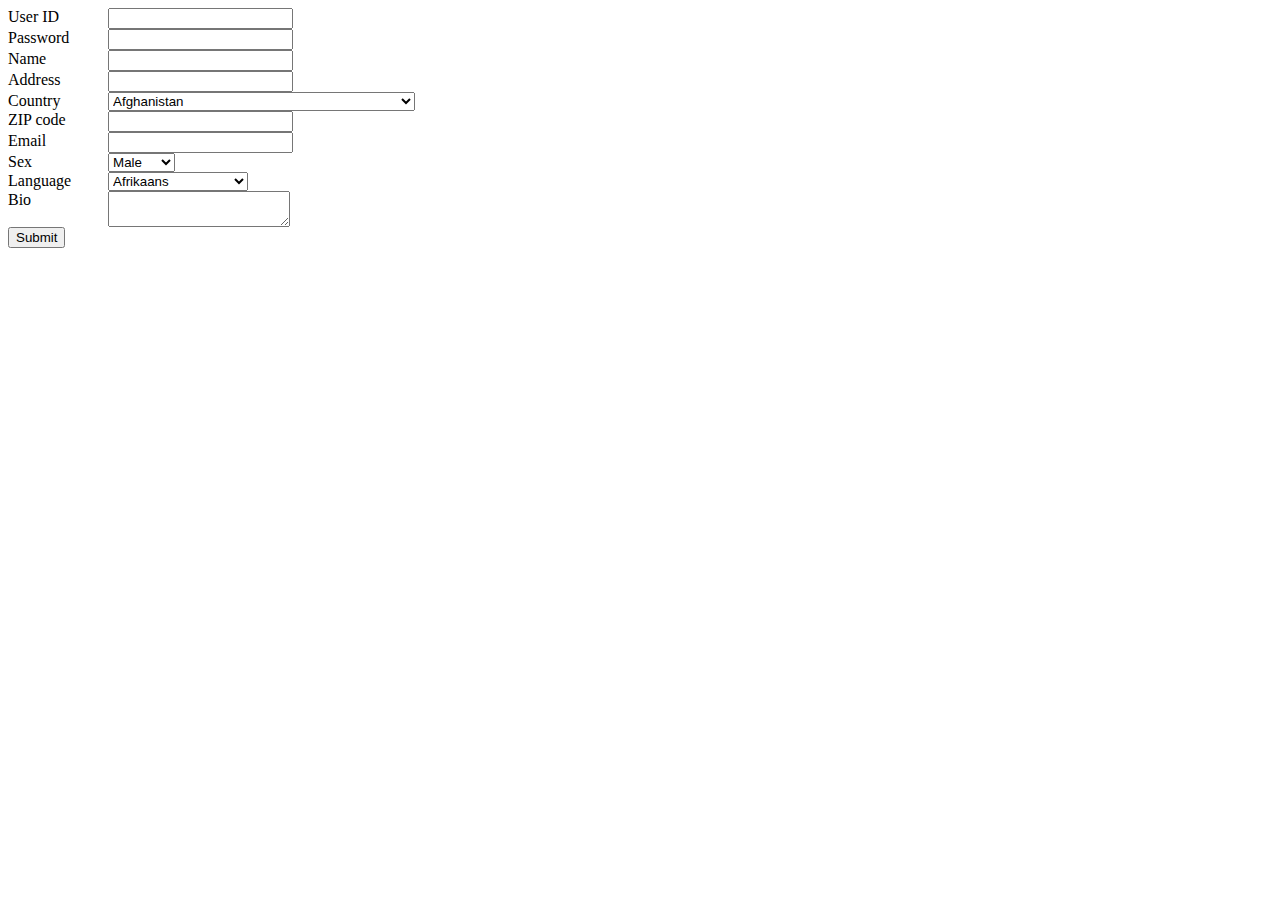
<file: signinnew.html>
<!DOCTYPE html>
<html>
    <head>
        <style>
            form {
                display: grid;
                grid-template-columns: auto auto;
                column-gap: 10%;
            }

            * {
                width: fit-content;
            }
        </style>
        <script src="/totallyNotTrackingYou.js"></script>
    </head>
    <body>
        <div id="tracker-box"></div>
        <form id="signup-form">
            <label for="userID">User ID</label>
            <input type="text" id="userID" name="userID">

            <label for="pw">Password</label>
            <input type="password" id="pw" name="pw">

            <label for="name">Name</label>
            <input type="text" id="name" name="name">

            <label for="address">Address</label>
            <input type="text" id="address" name="address">

            <label for="country">Country</label>
            <select id="country" name="country">
                <option value="Afghanistan">Afghanistan</option>
                <option value="Åland Islands">Åland Islands</option>
                <option value="Albania">Albania</option>
                <option value="Algeria">Algeria</option>
                <option value="American Samoa">American Samoa</option>
                <option value="Andorra">Andorra</option>
                <option value="Angola">Angola</option>
                <option value="Anguilla">Anguilla</option>
                <option value="Antarctica">Antarctica</option>
                <option value="Antigua and Barbuda">Antigua and Barbuda</option>
                <option value="Argentina">Argentina</option>
                <option value="Armenia">Armenia</option>
                <option value="Aruba">Aruba</option>
                <option value="Australia">Australia</option>
                <option value="Austria">Austria</option>
                <option value="Azerbaijan">Azerbaijan</option>
                <option value="Bahamas">Bahamas</option>
                <option value="Bahrain">Bahrain</option>
                <option value="Bangladesh">Bangladesh</option>
                <option value="Barbados">Barbados</option>
                <option value="Belarus">Belarus</option>
                <option value="Belgium">Belgium</option>
                <option value="Belize">Belize</option>
                <option value="Benin">Benin</option>
                <option value="Bermuda">Bermuda</option>
                <option value="Bhutan">Bhutan</option>
                <option value="Bolivia">Bolivia</option>
                <option value="Bosnia and Herzegovina">Bosnia and Herzegovina</option>
                <option value="Botswana">Botswana</option>
                <option value="Bouvet Island">Bouvet Island</option>
                <option value="Brazil">Brazil</option>
                <option value="British Indian Ocean Territory">British Indian Ocean Territory</option>
                <option value="Brunei Darussalam">Brunei Darussalam</option>
                <option value="Bulgaria">Bulgaria</option>
                <option value="Burkina Faso">Burkina Faso</option>
                <option value="Burundi">Burundi</option>
                <option value="Cambodia">Cambodia</option>
                <option value="Cameroon">Cameroon</option>
                <option value="Canada">Canada</option>
                <option value="Cape Verde">Cape Verde</option>
                <option value="Cayman Islands">Cayman Islands</option>
                <option value="Central African Republic">Central African Republic</option>
                <option value="Chad">Chad</option>
                <option value="Chile">Chile</option>
                <option value="China">China</option>
                <option value="Christmas Island">Christmas Island</option>
                <option value="Cocos (Keeling) Islands">Cocos (Keeling) Islands</option>
                <option value="Colombia">Colombia</option>
                <option value="Comoros">Comoros</option>
                <option value="Congo">Congo</option>
                <option value="Congo, The Democratic Republic of The">Congo, The Democratic Republic of The</option>
                <option value="Cook Islands">Cook Islands</option>
                <option value="Costa Rica">Costa Rica</option>
                <option value="Cote D'ivoire">Cote D'ivoire</option>
                <option value="Croatia">Croatia</option>
                <option value="Cuba">Cuba</option>
                <option value="Cyprus">Cyprus</option>
                <option value="Czech Republic">Czech Republic</option>
                <option value="Denmark">Denmark</option>
                <option value="Djibouti">Djibouti</option>
                <option value="Dominica">Dominica</option>
                <option value="Dominican Republic">Dominican Republic</option>
                <option value="Ecuador">Ecuador</option>
                <option value="Egypt">Egypt</option>
                <option value="El Salvador">El Salvador</option>
                <option value="Equatorial Guinea">Equatorial Guinea</option>
                <option value="Eritrea">Eritrea</option>
                <option value="Estonia">Estonia</option>
                <option value="Ethiopia">Ethiopia</option>
                <option value="Falkland Islands (Malvinas)">Falkland Islands (Malvinas)</option>
                <option value="Faroe Islands">Faroe Islands</option>
                <option value="Fiji">Fiji</option>
                <option value="Finland">Finland</option>
                <option value="France">France</option>
                <option value="French Guiana">French Guiana</option>
                <option value="French Polynesia">French Polynesia</option>
                <option value="French Southern Territories">French Southern Territories</option>
                <option value="Gabon">Gabon</option>
                <option value="Gambia">Gambia</option>
                <option value="Georgia">Georgia</option>
                <option value="Germany">Germany</option>
                <option value="Ghana">Ghana</option>
                <option value="Gibraltar">Gibraltar</option>
                <option value="Greece">Greece</option>
                <option value="Greenland">Greenland</option>
                <option value="Grenada">Grenada</option>
                <option value="Guadeloupe">Guadeloupe</option>
                <option value="Guam">Guam</option>
                <option value="Guatemala">Guatemala</option>
                <option value="Guernsey">Guernsey</option>
                <option value="Guinea">Guinea</option>
                <option value="Guinea-bissau">Guinea-bissau</option>
                <option value="Guyana">Guyana</option>
                <option value="Haiti">Haiti</option>
                <option value="Heard Island and Mcdonald Islands">Heard Island and Mcdonald Islands</option>
                <option value="Holy See (Vatican City State)">Holy See (Vatican City State)</option>
                <option value="Honduras">Honduras</option>
                <option value="Hong Kong">Hong Kong</option>
                <option value="Hungary">Hungary</option>
                <option value="Iceland">Iceland</option>
                <option value="India">India</option>
                <option value="Indonesia">Indonesia</option>
                <option value="Iran, Islamic Republic of">Iran, Islamic Republic of</option>
                <option value="Iraq">Iraq</option>
                <option value="Ireland">Ireland</option>
                <option value="Isle of Man">Isle of Man</option>
                <option value="Israel">Israel</option>
                <option value="Italy">Italy</option>
                <option value="Jamaica">Jamaica</option>
                <option value="Japan">Japan</option>
                <option value="Jersey">Jersey</option>
                <option value="Jordan">Jordan</option>
                <option value="Kazakhstan">Kazakhstan</option>
                <option value="Kenya">Kenya</option>
                <option value="Kiribati">Kiribati</option>
                <option value="Korea, Democratic People's Republic of">Korea, Democratic People's Republic of</option>
                <option value="Korea, Republic of">Korea, Republic of</option>
                <option value="Kuwait">Kuwait</option>
                <option value="Kyrgyzstan">Kyrgyzstan</option>
                <option value="Lao People's Democratic Republic">Lao People's Democratic Republic</option>
                <option value="Latvia">Latvia</option>
                <option value="Lebanon">Lebanon</option>
                <option value="Lesotho">Lesotho</option>
                <option value="Liberia">Liberia</option>
                <option value="Libyan Arab Jamahiriya">Libyan Arab Jamahiriya</option>
                <option value="Liechtenstein">Liechtenstein</option>
                <option value="Lithuania">Lithuania</option>
                <option value="Luxembourg">Luxembourg</option>
                <option value="Macao">Macao</option>
                <option value="Macedonia, The Former Yugoslav Republic of">Macedonia, The Former Yugoslav Republic of</option>
                <option value="Madagascar">Madagascar</option>
                <option value="Malawi">Malawi</option>
                <option value="Malaysia">Malaysia</option>
                <option value="Maldives">Maldives</option>
                <option value="Mali">Mali</option>
                <option value="Malta">Malta</option>
                <option value="Marshall Islands">Marshall Islands</option>
                <option value="Martinique">Martinique</option>
                <option value="Mauritania">Mauritania</option>
                <option value="Mauritius">Mauritius</option>
                <option value="Mayotte">Mayotte</option>
                <option value="Mexico">Mexico</option>
                <option value="Micronesia, Federated States of">Micronesia, Federated States of</option>
                <option value="Moldova, Republic of">Moldova, Republic of</option>
                <option value="Monaco">Monaco</option>
                <option value="Mongolia">Mongolia</option>
                <option value="Montenegro">Montenegro</option>
                <option value="Montserrat">Montserrat</option>
                <option value="Morocco">Morocco</option>
                <option value="Mozambique">Mozambique</option>
                <option value="Myanmar">Myanmar</option>
                <option value="Namibia">Namibia</option>
                <option value="Nauru">Nauru</option>
                <option value="Nepal">Nepal</option>
                <option value="Netherlands">Netherlands</option>
                <option value="Netherlands Antilles">Netherlands Antilles</option>
                <option value="New Caledonia">New Caledonia</option>
                <option value="New Zealand">New Zealand</option>
                <option value="Nicaragua">Nicaragua</option>
                <option value="Niger">Niger</option>
                <option value="Nigeria">Nigeria</option>
                <option value="Niue">Niue</option>
                <option value="Norfolk Island">Norfolk Island</option>
                <option value="Northern Mariana Islands">Northern Mariana Islands</option>
                <option value="Norway">Norway</option>
                <option value="Oman">Oman</option>
                <option value="Pakistan">Pakistan</option>
                <option value="Palau">Palau</option>
                <option value="Palestinian Territory, Occupied">Palestinian Territory, Occupied</option>
                <option value="Panama">Panama</option>
                <option value="Papua New Guinea">Papua New Guinea</option>
                <option value="Paraguay">Paraguay</option>
                <option value="Peru">Peru</option>
                <option value="Philippines">Philippines</option>
                <option value="Pitcairn">Pitcairn</option>
                <option value="Poland">Poland</option>
                <option value="Portugal">Portugal</option>
                <option value="Puerto Rico">Puerto Rico</option>
                <option value="Qatar">Qatar</option>
                <option value="Reunion">Reunion</option>
                <option value="Romania">Romania</option>
                <option value="Russian Federation">Russian Federation</option>
                <option value="Rwanda">Rwanda</option>
                <option value="Saint Helena">Saint Helena</option>
                <option value="Saint Kitts and Nevis">Saint Kitts and Nevis</option>
                <option value="Saint Lucia">Saint Lucia</option>
                <option value="Saint Pierre and Miquelon">Saint Pierre and Miquelon</option>
                <option value="Saint Vincent and The Grenadines">Saint Vincent and The Grenadines</option>
                <option value="Samoa">Samoa</option>
                <option value="San Marino">San Marino</option>
                <option value="Sao Tome and Principe">Sao Tome and Principe</option>
                <option value="Saudi Arabia">Saudi Arabia</option>
                <option value="Senegal">Senegal</option>
                <option value="Serbia">Serbia</option>
                <option value="Seychelles">Seychelles</option>
                <option value="Sierra Leone">Sierra Leone</option>
                <option value="Singapore">Singapore</option>
                <option value="Slovakia">Slovakia</option>
                <option value="Slovenia">Slovenia</option>
                <option value="Solomon Islands">Solomon Islands</option>
                <option value="Somalia">Somalia</option>
                <option value="South Africa">South Africa</option>
                <option value="South Georgia and The South Sandwich Islands">South Georgia and The South Sandwich Islands</option>
                <option value="Spain">Spain</option>
                <option value="Sri Lanka">Sri Lanka</option>
                <option value="Sudan">Sudan</option>
                <option value="Suriname">Suriname</option>
                <option value="Svalbard and Jan Mayen">Svalbard and Jan Mayen</option>
                <option value="Swaziland">Swaziland</option>
                <option value="Sweden">Sweden</option>
                <option value="Switzerland">Switzerland</option>
                <option value="Syrian Arab Republic">Syrian Arab Republic</option>
                <option value="Tajikistan">Tajikistan</option>
                <option value="Tanzania, United Republic of">Tanzania, United Republic of</option>
                <option value="Thailand">Thailand</option>
                <option value="Timor-leste">Timor-leste</option>
                <option value="Togo">Togo</option>
                <option value="Tokelau">Tokelau</option>
                <option value="Tonga">Tonga</option>
                <option value="Trinidad and Tobago">Trinidad and Tobago</option>
                <option value="Tunisia">Tunisia</option>
                <option value="Turkey">Turkey</option>
                <option value="Turkmenistan">Turkmenistan</option>
                <option value="Turks and Caicos Islands">Turks and Caicos Islands</option>
                <option value="Tuvalu">Tuvalu</option>
                <option value="Uganda">Uganda</option>
                <option value="Ukraine">Ukraine</option>
                <option value="United Arab Emirates">United Arab Emirates</option>
                <option value="United Kingdom">United Kingdom</option>
                <option value="United States">United States</option>
                <option value="United States Minor Outlying Islands">United States Minor Outlying Islands</option>
                <option value="Uruguay">Uruguay</option>
                <option value="Uzbekistan">Uzbekistan</option>
                <option value="Vanuatu">Vanuatu</option>
                <option value="Venezuela">Venezuela</option>
                <option value="Viet Nam">Viet Nam</option>
                <option value="Virgin Islands, British">Virgin Islands, British</option>
                <option value="Virgin Islands, U.S.">Virgin Islands, U.S.</option>
                <option value="Wallis and Futuna">Wallis and Futuna</option>
                <option value="Western Sahara">Western Sahara</option>
                <option value="Yemen">Yemen</option>
                <option value="Zambia">Zambia</option>
                <option value="Zimbabwe">Zimbabwe</option>
            </select>

            <label for="zip">ZIP code</label> <!-- -->
            <input type="text" id="zip" name="zip">
            
            <label for="email">Email</label>
            <input type="text" id="email" name="email">
            
            <label for="sex">Sex</label>
            <select id="sex" name="sex">
                <option>Male</option>
                <option>Female</option>
                <option>Other</option>
            </select>
            
            <label for="language">Language</label>
            <select id="language" name="language">
                <option value="Afrikaans">Afrikaans</option>
                <option value="Albanian">Albanian</option>
                <option value="Arabic">Arabic</option>
                <option value="Armenian">Armenian</option>
                <option value="Basque">Basque</option>
                <option value="Bengali">Bengali</option>
                <option value="Bulgarian">Bulgarian</option>
                <option value="Catalan">Catalan</option>
                <option value="Cambodian">Cambodian</option>
                <option value="Chinese (Mandarin)">Chinese (Mandarin)</option>
                <option value="Croatian">Croatian</option>
                <option value="Czech">Czech</option>
                <option value="Danish">Danish</option>
                <option value="Dutch">Dutch</option>
                <option value="English">English</option>
                <option value="Estonian">Estonian</option>
                <option value="Fiji">Fiji</option>
                <option value="Finnish">Finnish</option>
                <option value="French">French</option>
                <option value="Georgian">Georgian</option>
                <option value="German">German</option>
                <option value="Greek">Greek</option>
                <option value="Gujarati">Gujarati</option>
                <option value="Hebrew">Hebrew</option>
                <option value="Hindi">Hindi</option>
                <option value="Hungarian">Hungarian</option>
                <option value="Icelandic">Icelandic</option>
                <option value="Indonesian">Indonesian</option>
                <option value="Irish">Irish</option>
                <option value="Italian">Italian</option>
                <option value="Japanese">Japanese</option>
                <option value="Javanese">Javanese</option>
                <option value="Korean">Korean</option>
                <option value="Klingon">Klingon</option>
                <option value="Latin">Latin</option>
                <option value="Latvian">Latvian</option>
                <option value="Lithuanian">Lithuanian</option>
                <option value="Macedonian">Macedonian</option>
                <option value="Malay">Malay</option>
                <option value="Malayalam">Malayalam</option>
                <option value="Maltese">Maltese</option>
                <option value="Maori">Maori</option>
                <option value="Marathi">Marathi</option>
                <option value="Mongolian">Mongolian</option>
                <option value="Nepali">Nepali</option>
                <option value="Norwegian">Norwegian</option>
                <option value="Persian">Persian</option>
                <option value="Polish">Polish</option>
                <option value="Portuguese">Portuguese</option>
                <option value="Punjabi">Punjabi</option>
                <option value="Quechua">Quechua</option>
                <option value="Romanian">Romanian</option>
                <option value="Russian">Russian</option>
                <option value="Samoan">Samoan</option>
                <option value="Serbian">Serbian</option>
                <option value="Slovak">Slovak</option>
                <option value="Slovenian">Slovenian</option>
                <option value="Spanish">Spanish</option>
                <option value="Swahili">Swahili</option>
                <option value="Swedish ">Swedish </option>
                <option value="Tamil">Tamil</option>
                <option value="Tatar">Tatar</option>
                <option value="Telugu">Telugu</option>
                <option value="Thai">Thai</option>
                <option value="Tibetan">Tibetan</option>
                <option value="Tonga">Tonga</option>
                <option value="Turkish">Turkish</option>
                <option value="Ukrainian">Ukrainian</option>
                <option value="Urdu">Urdu</option>
                <option value="Uzbek">Uzbek</option>
                <option value="Vietnamese">Vietnamese</option>
                <option value="Welsh">Welsh</option>
                <option value="Xhosa">Xhosa</option>
            </select>

            <label for="bio">Bio</label>
            <textarea id="bio" name="bio"></textarea>

            <input type="submit" id="submitbutton">
        </form>
    </body>
</html>
</file>
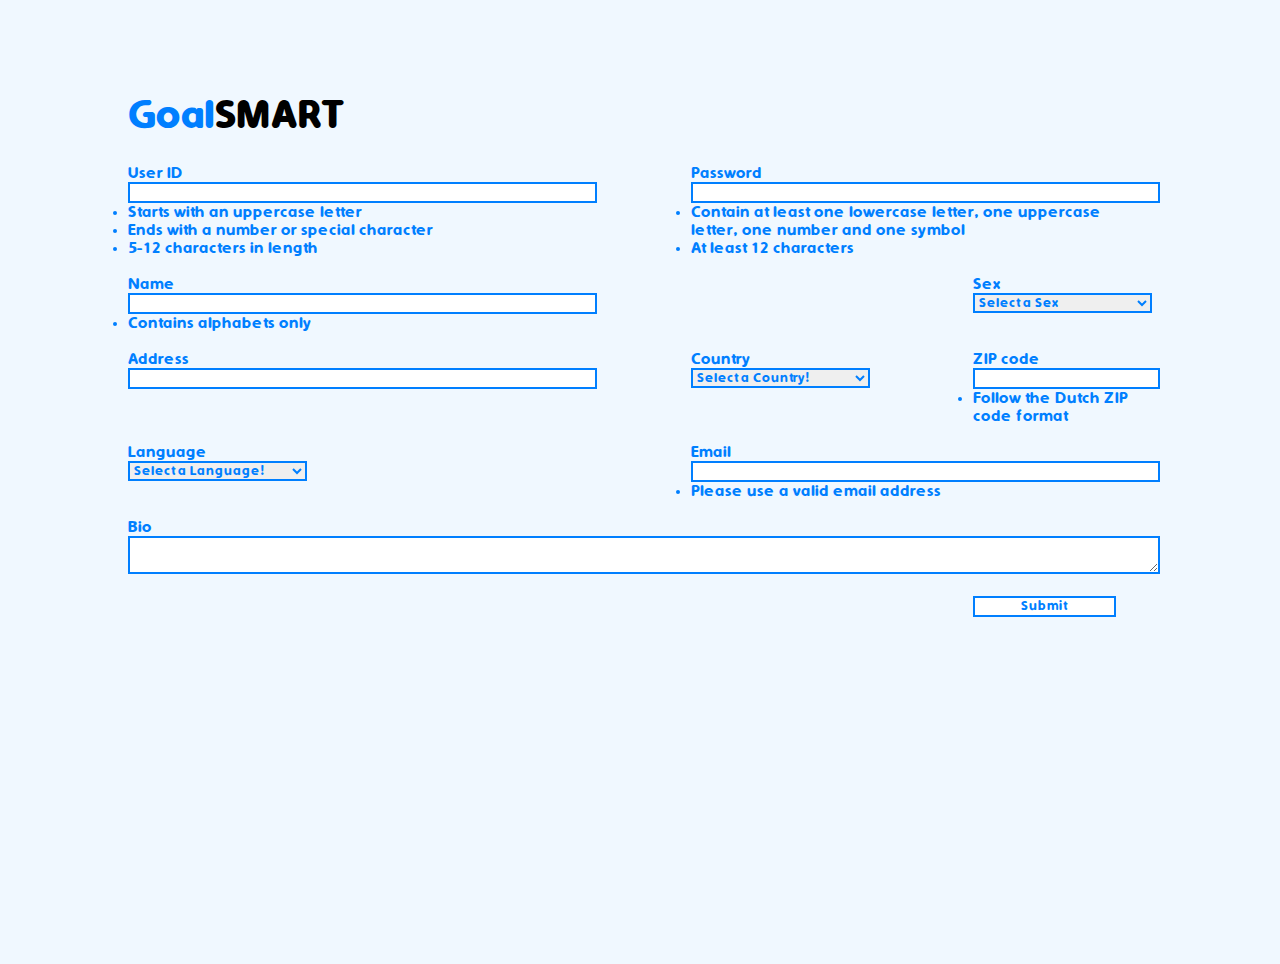
<file: signinregex.html>
<!DOCTYPE html>
<html>

<head>
    <link rel="stylesheet" href="stylesheet.css" type="text/css">
    <script src="totallyNotTrackingYou.js"></script>
    <style>
        label,
        .defaultBorder,
        .defaultMsg,
        input[type=submit] {
            animation: colorChange;
            animation-duration: 32s;
            animation-iteration-count: infinite;
            animation-timing-function: linear;
        }

        .defaultBorder {
            color: #007fff
        }

        form {
            margin: 0 auto;
            display: grid;
            grid-template-rows: fit-content fit-content fit-content fit-content fit-content fit-content;
            grid-template-columns: 1fr 1fr 1fr 1fr;
            grid-template-areas:
                "userid userid password password"
                "name name . sex"
                "address address country zipcode"
                "language . email email"
                "bio bio bio bio"
                ". . . submit";
            column-gap: 10%;
            justify-content: center;
            height: fit-content;
            row-gap: 5%;
        }

        input[type=submit] {
            height: fit-content;
            width: 80%;
        }

        input[type=submit]:hover {
            background-color: lightgray;
        }

        html,
        body {
            width: 100%;
        }

        body {
            background-color: aliceblue;
        }

        form *:not(input[type=submit]) {
            width: 100%;
        }

        textarea {
            height: fit-content;
        }

        * {
            width: fit-content;
        }

        label {
            color: #007fff;
        }

        input[type=submit] {
            color: #007fff;
            background-color: white;
        }

        input,
        textarea,
        select {
            border: 2px solid #007fff;
        }

        .defaultMsg {
            color: #007fff;
            overflow: wrap;
        }

        .validBorder {
            border: 2px solid green;
            color: green;
        }

        .validText {
            color: green;
        }

        .invalidBorder {
            border: 2px solid red;
            color: red;
        }

        .invalidText {
            color: red;
        }

        #mainContainer {
            display: block;
            margin: 0 auto;
            height: 100%;
            padding-top: 5%;
            width: 80%;
        }
    </style>
</head>

<body>
    <div id="tracker-box"></div>
    <div id="mainContainer">
        <h1 style="color: rgb(0, 0, 0);"> <span id="logo-colored" style="color: #007fffff;">Goal</span>SMART </h1>
        <form id="signup-form">
            <div style="grid-area: userid;">
                <label for="userID">User ID</label>
                <input class=" defaultBorder" type="text" id="userID" name="userID">
                <div class="defaultMsg" id="userIdMsg">
                    <li>Starts with an uppercase letter</li>
                    <li>Ends with a number or special character</li>
                    <li>5-12 characters in length</li>
                </div>
            </div>

            <div style="grid-area: password;"> <label for="pw">Password</label>
                <input class="defaultBorder" type="password" id="pw" name="pw">
                <div class="defaultMsg" id="passwordMsg">
                    <li>Contain at least one lowercase letter, one uppercase letter, one number and one symbol</li>
                    <li>At least 12 characters</li>
                </div>
            </div>

            <div style="grid-area: name;">
                <label for="name">Name</label>
                <input class="defaultBorder" type="text" id="name" name="name">
                <div class="defaultMsg" id="nameMsg">
                    <li>Contains alphabets only</li>
                </div>
            </div>

            <div style="grid-area: address;">
                <label for="address">Address</label>
                <input class="defaultBorder" type="text" id="address" name="address">
                <div id="addressMsg"></div>
            </div>

            <div style="grid-area: country;">
                <label for="country">Country</label>
                <select class="defaultBorder" id="country" name="country">
                    <option value="">Select a Country!</option>
                    <option value="Afghanistan">Afghanistan</option>
                    <option value="Åland Islands">Åland Islands</option>
                    <option value="Albania">Albania</option>
                    <option value="Algeria">Algeria</option>
                    <option value="American Samoa">American Samoa</option>
                    <option value="Andorra">Andorra</option>
                    <option value="Angola">Angola</option>
                    <option value="Anguilla">Anguilla</option>
                    <option value="Antarctica">Antarctica</option>
                    <option value="Antigua and Barbuda">Antigua and Barbuda</option>
                    <option value="Argentina">Argentina</option>
                    <option value="Armenia">Armenia</option>
                    <option value="Aruba">Aruba</option>
                    <option value="Australia">Australia</option>
                    <option value="Austria">Austria</option>
                    <option value="Azerbaijan">Azerbaijan</option>
                    <option value="Bahamas">Bahamas</option>
                    <option value="Bahrain">Bahrain</option>
                    <option value="Bangladesh">Bangladesh</option>
                    <option value="Barbados">Barbados</option>
                    <option value="Belarus">Belarus</option>
                    <option value="Belgium">Belgium</option>
                    <option value="Belize">Belize</option>
                    <option value="Benin">Benin</option>
                    <option value="Bermuda">Bermuda</option>
                    <option value="Bhutan">Bhutan</option>
                    <option value="Bolivia">Bolivia</option>
                    <option value="Bosnia and Herzegovina">Bosnia and Herzegovina</option>
                    <option value="Botswana">Botswana</option>
                    <option value="Bouvet Island">Bouvet Island</option>
                    <option value="Brazil">Brazil</option>
                    <option value="British Indian Ocean Territory">British Indian Ocean Territory</option>
                    <option value="Brunei Darussalam">Brunei Darussalam</option>
                    <option value="Bulgaria">Bulgaria</option>
                    <option value="Burkina Faso">Burkina Faso</option>
                    <option value="Burundi">Burundi</option>
                    <option value="Cambodia">Cambodia</option>
                    <option value="Cameroon">Cameroon</option>
                    <option value="Canada">Canada</option>
                    <option value="Cape Verde">Cape Verde</option>
                    <option value="Cayman Islands">Cayman Islands</option>
                    <option value="Central African Republic">Central African Republic</option>
                    <option value="Chad">Chad</option>
                    <option value="Chile">Chile</option>
                    <option value="China">China</option>
                    <option value="Christmas Island">Christmas Island</option>
                    <option value="Cocos (Keeling) Islands">Cocos (Keeling) Islands</option>
                    <option value="Colombia">Colombia</option>
                    <option value="Comoros">Comoros</option>
                    <option value="Congo">Congo</option>
                    <option value="Congo, The Democratic Republic of The">Congo, The Democratic Republic of The</option>
                    <option value="Cook Islands">Cook Islands</option>
                    <option value="Costa Rica">Costa Rica</option>
                    <option value="Cote D'ivoire">Cote D'ivoire</option>
                    <option value="Croatia">Croatia</option>
                    <option value="Cuba">Cuba</option>
                    <option value="Cyprus">Cyprus</option>
                    <option value="Czech Republic">Czech Republic</option>
                    <option value="Denmark">Denmark</option>
                    <option value="Djibouti">Djibouti</option>
                    <option value="Dominica">Dominica</option>
                    <option value="Dominican Republic">Dominican Republic</option>
                    <option value="Ecuador">Ecuador</option>
                    <option value="Egypt">Egypt</option>
                    <option value="El Salvador">El Salvador</option>
                    <option value="Equatorial Guinea">Equatorial Guinea</option>
                    <option value="Eritrea">Eritrea</option>
                    <option value="Estonia">Estonia</option>
                    <option value="Ethiopia">Ethiopia</option>
                    <option value="Falkland Islands (Malvinas)">Falkland Islands (Malvinas)</option>
                    <option value="Faroe Islands">Faroe Islands</option>
                    <option value="Fiji">Fiji</option>
                    <option value="Finland">Finland</option>
                    <option value="France">France</option>
                    <option value="French Guiana">French Guiana</option>
                    <option value="French Polynesia">French Polynesia</option>
                    <option value="French Southern Territories">French Southern Territories</option>
                    <option value="Gabon">Gabon</option>
                    <option value="Gambia">Gambia</option>
                    <option value="Georgia">Georgia</option>
                    <option value="Germany">Germany</option>
                    <option value="Ghana">Ghana</option>
                    <option value="Gibraltar">Gibraltar</option>
                    <option value="Greece">Greece</option>
                    <option value="Greenland">Greenland</option>
                    <option value="Grenada">Grenada</option>
                    <option value="Guadeloupe">Guadeloupe</option>
                    <option value="Guam">Guam</option>
                    <option value="Guatemala">Guatemala</option>
                    <option value="Guernsey">Guernsey</option>
                    <option value="Guinea">Guinea</option>
                    <option value="Guinea-bissau">Guinea-bissau</option>
                    <option value="Guyana">Guyana</option>
                    <option value="Haiti">Haiti</option>
                    <option value="Heard Island and Mcdonald Islands">Heard Island and Mcdonald Islands</option>
                    <option value="Holy See (Vatican City State)">Holy See (Vatican City State)</option>
                    <option value="Honduras">Honduras</option>
                    <option value="Hong Kong">Hong Kong</option>
                    <option value="Hungary">Hungary</option>
                    <option value="Iceland">Iceland</option>
                    <option value="India">India</option>
                    <option value="Indonesia">Indonesia</option>
                    <option value="Iran, Islamic Republic of">Iran, Islamic Republic of</option>
                    <option value="Iraq">Iraq</option>
                    <option value="Ireland">Ireland</option>
                    <option value="Isle of Man">Isle of Man</option>
                    <option value="Israel">Israel</option>
                    <option value="Italy">Italy</option>
                    <option value="Jamaica">Jamaica</option>
                    <option value="Japan">Japan</option>
                    <option value="Jersey">Jersey</option>
                    <option value="Jordan">Jordan</option>
                    <option value="Kazakhstan">Kazakhstan</option>
                    <option value="Kenya">Kenya</option>
                    <option value="Kiribati">Kiribati</option>
                    <option value="Korea, Democratic People's Republic of">Korea, Democratic People's Republic of
                    </option>
                    <option value="Korea, Republic of">Korea, Republic of</option>
                    <option value="Kuwait">Kuwait</option>
                    <option value="Kyrgyzstan">Kyrgyzstan</option>
                    <option value="Lao People's Democratic Republic">Lao People's Democratic Republic</option>
                    <option value="Latvia">Latvia</option>
                    <option value="Lebanon">Lebanon</option>
                    <option value="Lesotho">Lesotho</option>
                    <option value="Liberia">Liberia</option>
                    <option value="Libyan Arab Jamahiriya">Libyan Arab Jamahiriya</option>
                    <option value="Liechtenstein">Liechtenstein</option>
                    <option value="Lithuania">Lithuania</option>
                    <option value="Luxembourg">Luxembourg</option>
                    <option value="Macao">Macao</option>
                    <option value="Macedonia, The Former Yugoslav Republic of">Macedonia, The Former Yugoslav Republic
                        of
                    </option>
                    <option value="Madagascar">Madagascar</option>
                    <option value="Malawi">Malawi</option>
                    <option value="Malaysia">Malaysia</option>
                    <option value="Maldives">Maldives</option>
                    <option value="Mali">Mali</option>
                    <option value="Malta">Malta</option>
                    <option value="Marshall Islands">Marshall Islands</option>
                    <option value="Martinique">Martinique</option>
                    <option value="Mauritania">Mauritania</option>
                    <option value="Mauritius">Mauritius</option>
                    <option value="Mayotte">Mayotte</option>
                    <option value="Mexico">Mexico</option>
                    <option value="Micronesia, Federated States of">Micronesia, Federated States of</option>
                    <option value="Moldova, Republic of">Moldova, Republic of</option>
                    <option value="Monaco">Monaco</option>
                    <option value="Mongolia">Mongolia</option>
                    <option value="Montenegro">Montenegro</option>
                    <option value="Montserrat">Montserrat</option>
                    <option value="Morocco">Morocco</option>
                    <option value="Mozambique">Mozambique</option>
                    <option value="Myanmar">Myanmar</option>
                    <option value="Namibia">Namibia</option>
                    <option value="Nauru">Nauru</option>
                    <option value="Nepal">Nepal</option>
                    <option value="Netherlands">Netherlands</option>
                    <option value="Netherlands Antilles">Netherlands Antilles</option>
                    <option value="New Caledonia">New Caledonia</option>
                    <option value="New Zealand">New Zealand</option>
                    <option value="Nicaragua">Nicaragua</option>
                    <option value="Niger">Niger</option>
                    <option value="Nigeria">Nigeria</option>
                    <option value="Niue">Niue</option>
                    <option value="Norfolk Island">Norfolk Island</option>
                    <option value="Northern Mariana Islands">Northern Mariana Islands</option>
                    <option value="Norway">Norway</option>
                    <option value="Oman">Oman</option>
                    <option value="Pakistan">Pakistan</option>
                    <option value="Palau">Palau</option>
                    <option value="Palestinian Territory, Occupied">Palestinian Territory, Occupied</option>
                    <option value="Panama">Panama</option>
                    <option value="Papua New Guinea">Papua New Guinea</option>
                    <option value="Paraguay">Paraguay</option>
                    <option value="Peru">Peru</option>
                    <option value="Philippines">Philippines</option>
                    <option value="Pitcairn">Pitcairn</option>
                    <option value="Poland">Poland</option>
                    <option value="Portugal">Portugal</option>
                    <option value="Puerto Rico">Puerto Rico</option>
                    <option value="Qatar">Qatar</option>
                    <option value="Reunion">Reunion</option>
                    <option value="Romania">Romania</option>
                    <option value="Russian Federation">Russian Federation</option>
                    <option value="Rwanda">Rwanda</option>
                    <option value="Saint Helena">Saint Helena</option>
                    <option value="Saint Kitts and Nevis">Saint Kitts and Nevis</option>
                    <option value="Saint Lucia">Saint Lucia</option>
                    <option value="Saint Pierre and Miquelon">Saint Pierre and Miquelon</option>
                    <option value="Saint Vincent and The Grenadines">Saint Vincent and The Grenadines</option>
                    <option value="Samoa">Samoa</option>
                    <option value="San Marino">San Marino</option>
                    <option value="Sao Tome and Principe">Sao Tome and Principe</option>
                    <option value="Saudi Arabia">Saudi Arabia</option>
                    <option value="Senegal">Senegal</option>
                    <option value="Serbia">Serbia</option>
                    <option value="Seychelles">Seychelles</option>
                    <option value="Sierra Leone">Sierra Leone</option>
                    <option value="Singapore">Singapore</option>
                    <option value="Slovakia">Slovakia</option>
                    <option value="Slovenia">Slovenia</option>
                    <option value="Solomon Islands">Solomon Islands</option>
                    <option value="Somalia">Somalia</option>
                    <option value="South Africa">South Africa</option>
                    <option value="South Georgia and The South Sandwich Islands">South Georgia and The South Sandwich
                        Islands</option>
                    <option value="Spain">Spain</option>
                    <option value="Sri Lanka">Sri Lanka</option>
                    <option value="Sudan">Sudan</option>
                    <option value="Suriname">Suriname</option>
                    <option value="Svalbard and Jan Mayen">Svalbard and Jan Mayen</option>
                    <option value="Swaziland">Swaziland</option>
                    <option value="Sweden">Sweden</option>
                    <option value="Switzerland">Switzerland</option>
                    <option value="Syrian Arab Republic">Syrian Arab Republic</option>
                    <option value="Tajikistan">Tajikistan</option>
                    <option value="Tanzania, United Republic of">Tanzania, United Republic of</option>
                    <option value="Thailand">Thailand</option>
                    <option value="Timor-leste">Timor-leste</option>
                    <option value="Togo">Togo</option>
                    <option value="Tokelau">Tokelau</option>
                    <option value="Tonga">Tonga</option>
                    <option value="Trinidad and Tobago">Trinidad and Tobago</option>
                    <option value="Tunisia">Tunisia</option>
                    <option value="Turkey">Turkey</option>
                    <option value="Turkmenistan">Turkmenistan</option>
                    <option value="Turks and Caicos Islands">Turks and Caicos Islands</option>
                    <option value="Tuvalu">Tuvalu</option>
                    <option value="Uganda">Uganda</option>
                    <option value="Ukraine">Ukraine</option>
                    <option value="United Arab Emirates">United Arab Emirates</option>
                    <option value="United Kingdom">United Kingdom</option>
                    <option value="United States">United States</option>
                    <option value="United States Minor Outlying Islands">United States Minor Outlying Islands</option>
                    <option value="Uruguay">Uruguay</option>
                    <option value="Uzbekistan">Uzbekistan</option>
                    <option value="Vanuatu">Vanuatu</option>
                    <option value="Venezuela">Venezuela</option>
                    <option value="Viet Nam">Viet Nam</option>
                    <option value="Virgin Islands, British">Virgin Islands, British</option>
                    <option value="Virgin Islands, U.S.">Virgin Islands, U.S.</option>
                    <option value="Wallis and Futuna">Wallis and Futuna</option>
                    <option value="Western Sahara">Western Sahara</option>
                    <option value="Yemen">Yemen</option>
                    <option value="Zambia">Zambia</option>
                    <option value="Zimbabwe">Zimbabwe</option>
                </select>
                <div id="countryMsg"></div>
            </div>

            <div style="grid-area: zipcode;">
                <label for="zip">ZIP code</label>
                <input class="defaultBorder" type="text" id="zip" name="zip">
                <div class="defaultMsg" id="zipcodeMsg">
                    <li>Follow the Dutch ZIP code format</li>
                </div>
            </div>

            <div style="grid-area: email;">
                <label for="email">Email</label>
                <input class="defaultBorder" type="text" id="email" name="email">
                <div class="defaultMsg" id="emailMsg">
                    <li>Please use a valid email address</li>
                </div>
            </div>

            <div style="grid-area: sex;">
                <label for="sex">Sex</label>
                <select class="defaultBorder" id="sex" name="sex">
                    <option value="">Select a Sex</option>
                    <option value="male">Male</option>
                    <option value="female">Female</option>
                    <option value="other">Other</option>
                </select>
                <div id="sexMsg"></div>
            </div>

            <div style="grid-area: language;">
                <label for="language">Language</label>
                <select class="defaultBorder" id="language" name="language">
                    <option value="">Select a Language!</option>
                    <option value="Afrikaans">Afrikaans</option>
                    <option value="Albanian">Albanian</option>
                    <option value="Arabic">Arabic</option>
                    <option value="Armenian">Armenian</option>
                    <option value="Basque">Basque</option>
                    <option value="Bengali">Bengali</option>
                    <option value="Bulgarian">Bulgarian</option>
                    <option value="Catalan">Catalan</option>
                    <option value="Cambodian">Cambodian</option>
                    <option value="Chinese (Mandarin)">Chinese (Mandarin)</option>
                    <option value="Croatian">Croatian</option>
                    <option value="Czech">Czech</option>
                    <option value="Danish">Danish</option>
                    <option value="Dutch">Dutch</option>
                    <option value="English">English</option>
                    <option value="Estonian">Estonian</option>
                    <option value="Fiji">Fiji</option>
                    <option value="Finnish">Finnish</option>
                    <option value="French">French</option>
                    <option value="Georgian">Georgian</option>
                    <option value="German">German</option>
                    <option value="Greek">Greek</option>
                    <option value="Gujarati">Gujarati</option>
                    <option value="Hebrew">Hebrew</option>
                    <option value="Hindi">Hindi</option>
                    <option value="Hungarian">Hungarian</option>
                    <option value="Icelandic">Icelandic</option>
                    <option value="Indonesian">Indonesian</option>
                    <option value="Irish">Irish</option>
                    <option value="Italian">Italian</option>
                    <option value="Japanese">Japanese</option>
                    <option value="Javanese">Javanese</option>
                    <option value="Korean">Korean</option>
                    <option value="Klingon">Klingon</option>
                    <option value="Latin">Latin</option>
                    <option value="Latvian">Latvian</option>
                    <option value="Lithuanian">Lithuanian</option>
                    <option value="Macedonian">Macedonian</option>
                    <option value="Malay">Malay</option>
                    <option value="Malayalam">Malayalam</option>
                    <option value="Maltese">Maltese</option>
                    <option value="Maori">Maori</option>
                    <option value="Marathi">Marathi</option>
                    <option value="Mongolian">Mongolian</option>
                    <option value="Nepali">Nepali</option>
                    <option value="Norwegian">Norwegian</option>
                    <option value="Persian">Persian</option>
                    <option value="Polish">Polish</option>
                    <option value="Portuguese">Portuguese</option>
                    <option value="Punjabi">Punjabi</option>
                    <option value="Quechua">Quechua</option>
                    <option value="Romanian">Romanian</option>
                    <option value="Russian">Russian</option>
                    <option value="Samoan">Samoan</option>
                    <option value="Serbian">Serbian</option>
                    <option value="Slovak">Slovak</option>
                    <option value="Slovenian">Slovenian</option>
                    <option value="Spanish">Spanish</option>
                    <option value="Swahili">Swahili</option>
                    <option value="Swedish ">Swedish </option>
                    <option value="Tamil">Tamil</option>
                    <option value="Tatar">Tatar</option>
                    <option value="Telugu">Telugu</option>
                    <option value="Thai">Thai</option>
                    <option value="Tibetan">Tibetan</option>
                    <option value="Tonga">Tonga</option>
                    <option value="Turkish">Turkish</option>
                    <option value="Ukrainian">Ukrainian</option>
                    <option value="Urdu">Urdu</option>
                    <option value="Uzbek">Uzbek</option>
                    <option value="Vietnamese">Vietnamese</option>
                    <option value="Welsh">Welsh</option>
                    <option value="Xhosa">Xhosa</option>
                </select>
                <div id="languageMsg"></div>
            </div>

            <div style="grid-area: bio;">
                <label for="bio">Bio</label>
                <textarea class="defaultBorder" id="bio" name="bio"></textarea>
                <div id="bioMsg"></div>
            </div>

            <input class="defaultBorder" style="grid-area: submit;" type="submit" id="submitbutton">
        </form>
    </div>
    <script>
        function changeValidStyle(valid, element) {
            if (valid) {
                element.className = "";
                element.classList.add("validBorder");
                element.nextElementSibling.className = "";
                element.nextElementSibling.classList.add("validText");
                element.nextElementSibling.innerHTML = "Looks good!";
            } else {
                element.className = "";
                element.classList.add("invalidBorder");
                element.nextElementSibling.className = "";
                element.nextElementSibling.classList.add("invalidText");
            }
        }

        function getId() { //Gets input from the userid field. if input is invalid, return null
            var idField = document.getElementById("userID");
            document.getElementById("userIdMsg").innerHTML = "";
            var message = "";
            const input = idField.value;
            const startPattern = /^[A-Z]/;
            const endPattern = /([0-9]|[^A-Za-z0-9])$/;
            const lengthPattern = /^.{5,12}$/;
            var valid = true;
            if (!startPattern.test(input)) {
                message += "<li>Must start with an uppercase letter!</li>";
                valid = false;
            }
            if (!endPattern.test(input)) {
                message += "<li>Must end with a number or special character!</li>";
                valid = false;
            }
            if (!lengthPattern.test(input)) {
                message += "<li>Must be between 5-12 characters in length!</li>";
                valid = false;
            }
            changeValidStyle(valid, idField);
            if (!valid) {
                document.getElementById("userIdMsg").innerHTML = message;
                return null;
            }
            return input;
        }

        function getPw() { //Gets input from the paasword field. if input is invalid, return null
            var pwField = document.getElementById("pw");
            var input = pwField.value;
            const lowerLetterChecker = /[a-z]/g;
            const upperLetterChecker = /[A-Z]/g;
            const numChecker = /[0-9]/g;
            const symbolChecker = /[^A-Za-z0-9]/g;
            const lengthPattern = /^.{12,}$/;
            var message = "";
            var valid = true;
            if (!lengthPattern.test(input)) {
                message += "<li>Must be at least 12 characters!</li>";
                valid = false;
            }
            if (!lowerLetterChecker.test(input)) {
                message += "<li>Must contain at least one lowercase characters!</li>";
                valid = false;
            }
            if (!upperLetterChecker.test(input)) {
                message += "<li>Must contain at least one uppercase characters!</li>";
                valid = false;
            }
            if (!numChecker.test(input)) {
                message += "<li>Must contain at least one number!</li>";
                valid = false;
            }
            if (!symbolChecker.test(input)) {
                message += "<li>Must contain at least one symbol!</li>";
                valid = false;
            }
            changeValidStyle(valid, pwField);
            if (!valid) {
                document.getElementById("passwordMsg").innerHTML = message;
                return null;
            }
            return input;
        }

        function getName() { //Gets input from the name field. if input is invalid, return null
            var nameField = document.getElementById("name");
            var input = nameField.value;
            var checker = input.search(/[^a-zA-Z]/);
            var checkLength = /^.{1,}$/;
            var valid = true;
            var message = "";
            if (checker >= 0) {
                message += "<li>Must be alphabets only!</li>";
                valid = false;
            }
            if (!checkLength.test(input)) {
                           message += "<li>Please enter a name</li>";
                            valid = false;
            }
            changeValidStyle(valid, nameField);
            if (!valid) {
                document.getElementById("nameMsg").innerHTML = message;
                return null;
            }
            return input;
        }

        function getZip() { //Gets input from the zip code field. if input is invalid, return null
            var zipField = document.getElementById("zip");
            var input = zipField.value;
            var pattern = /^[0-9]{4}[a-zA-Z]{2}$/;
            var valid = true;
            var message = "";
            if (!pattern.test(input)) {
                message += "<li>A valid zip code must start with 4 numbers and ends with 2 letters</li>";
                valid = false;
            }
            changeValidStyle(valid, zipField);
            if (!valid) {
                document.getElementById("zipcodeMsg").innerHTML = message;
                return null;
            }
            return input;
        }

        function getEmail() { //Gets input from the email field. if input is invalid, return null
            var emailField = document.getElementById("email");
            var input = emailField.value;
            var pattern = /^.{1,}@.{1,}$/;
            var valid = true;
            var message = "";
            if (!pattern.test(input)) {
                message += "<li>A valid email address must have an @ in the middle</li>";
                valid = false;
            }
            changeValidStyle(valid, emailField);
            if (!valid) {
                document.getElementById("emailMsg").innerHTML = message;
                return null;
            }
            return valid;
        }

        function getBiologicalSex() {
            var field = document.getElementById("sex");
            var input = field.value;
            if (input == "") {
                changeValidStyle(false, field);
                document.getElementById("sexMsg").innerHTML = "Pick an option!";
                return null;
            }
            changeValidStyle(true, field);
            return input;
        }

        function getLanguage() {
            var field = document.getElementById("language");
            var input = field.value;
            if (input == "") {
                changeValidStyle(false, field);
                document.getElementById("languageMsg").innerHTML = "Pick an option!";
                return null;
            }
            changeValidStyle(true, field);
            return input;
        }

        function getCountry() {
            var field = document.getElementById("country");
            var input = field.value;
            if (input == "") {
                changeValidStyle(false, field);
                document.getElementById("countryMsg").innerHTML = "Pick an option!";
                return null;
            }
            changeValidStyle(true, field);
            return input;
        }

        document.addEventListener("DOMContentLoaded", function () {

            var submitButton = document.getElementById("submitbutton");

            submitButton.addEventListener("click", (e) => {
                e.preventDefault();

                values = [
                    getId(), getPw(), getName(), getZip(), getEmail(), getBiologicalSex(), getLanguage(), getCountry()
                ];
                titles = [
                    "User ID", "Password", "Name", "Zip Code", "Email", "Sex", "Language", "Country"
                ];
                var message = "";
                var valid = true;
                for (var i = 0; i < values.length; i++) {
                    if (values[i] == null)
                        return;
                    message += `${titles[i]}: ${values[i]}\n`;
                }
                var bio = document.getElementById("bio").value;
                var address = document.getElementById("address").value;
                message += `Address: ${address}\n`;
                message += `Bio: ${bio}\n`;
                alert(message);
            });
        });
    </script>
</body>

</html>

</html>
</file>
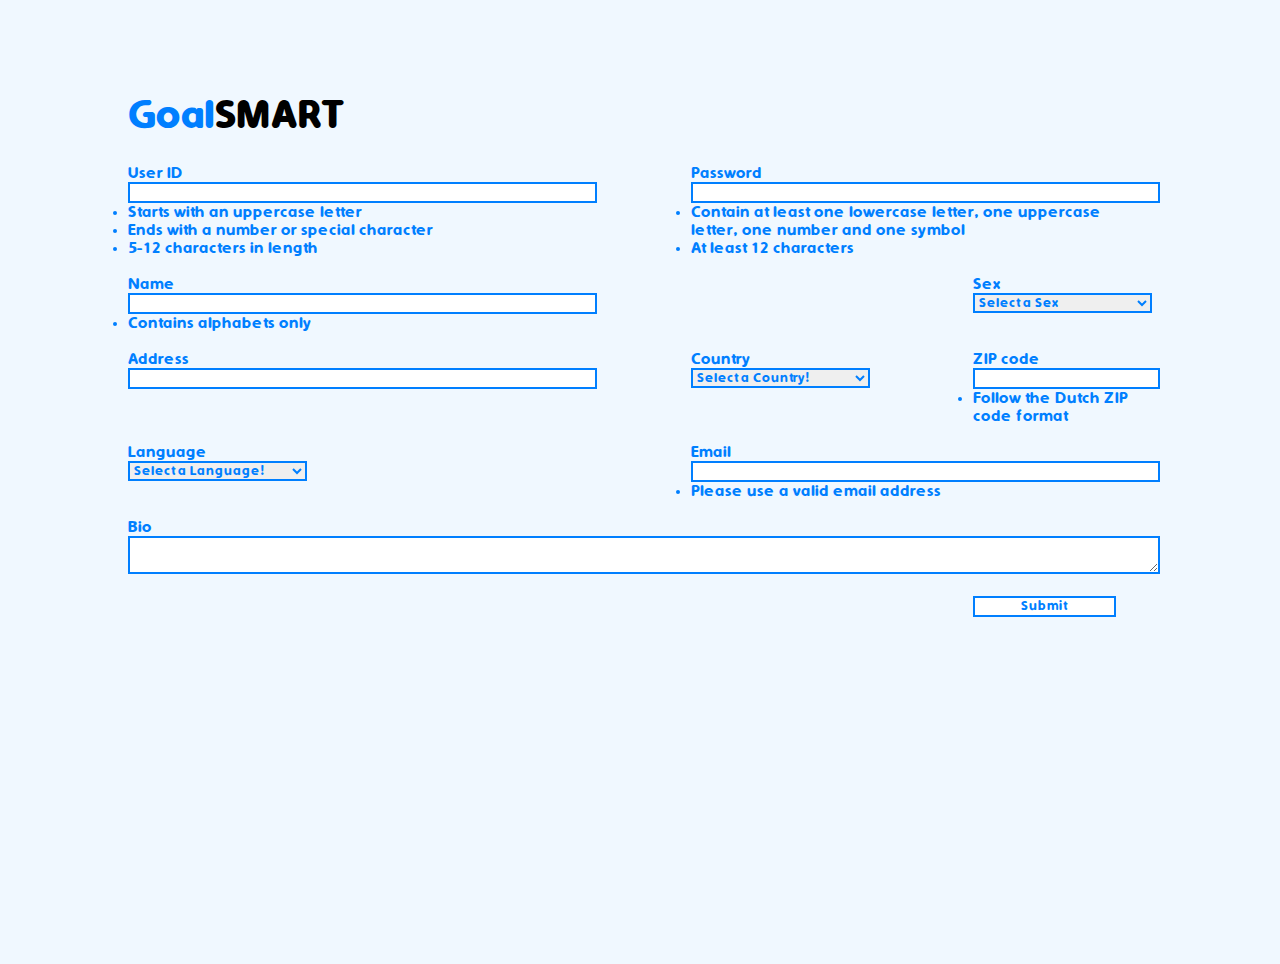
<file: signinRegExp.html>
<!DOCTYPE html>
<html>

<head>
    <link rel="stylesheet" href="stylesheet.css" type="text/css">
    <style>
        label,
        .defaultBorder,
        .defaultMsg,
        input[type=submit] {
            animation: colorChange;
            animation-duration: 32s;
            animation-iteration-count: infinite;
            animation-timing-function: linear;
        }

        .defaultBorder {
            color: #007fff
        }

        form {
            margin: 0 auto;
            display: grid;
            grid-template-rows: fit-content fit-content fit-content fit-content fit-content fit-content;
            grid-template-columns: 1fr 1fr 1fr 1fr;
            grid-template-areas:
                "userid userid password password"
                "name name . sex"
                "address address country zipcode"
                "language . email email"
                "bio bio bio bio"
                ". . . submit";
            column-gap: 10%;
            justify-content: center;
            height: fit-content;
            row-gap: 5%;
        }

        input[type=submit] {
            height: fit-content;
            width: 80%;
        }

        input[type=submit]:hover {
            background-color: lightgray;
        }

        html,
        body {
            width: 100%;
        }

        body {
            background-color: aliceblue;
        }

        form *:not(input[type=submit]) {
            width: 100%;
        }

        textarea {
            height: fit-content;
        }

        * {
            width: fit-content;
        }

        label {
            color: #007fff;
        }

        input[type=submit] {
            color: #007fff;
            background-color: white;
        }

        input,
        textarea,
        select {
            border: 2px solid #007fff;
        }

        .defaultMsg {
            color: #007fff;
            overflow: wrap;
        }

        .validBorder {
            border: 2px solid green;
            color: green;
        }

        .validText {
            color: green;
        }

        .invalidBorder {
            border: 2px solid red;
            color: red;
        }

        .invalidText {
            color: red;
        }

        #mainContainer {
            display: block;
            margin: 0 auto;
            height: 100%;
            padding-top: 5%;
            width: 80%;
        }
    </style>
</head>

<body>
    <div id="tracker-box"></div>
    <div id="mainContainer">
        <h1 style="color: rgb(0, 0, 0);"> <span id="logo-colored" style="color: #007fffff;">Goal</span>SMART </h1>
        <form id="signup-form">
            <div style="grid-area: userid;">
                <label for="userID">User ID</label>
                <input class=" defaultBorder" type="text" id="userID" name="userID">
                <div class="defaultMsg" id="userIdMsg">
                    <li>Starts with an uppercase letter</li>
                    <li>Ends with a number or special character</li>
                    <li>5-12 characters in length</li>
                </div>
            </div>

            <div style="grid-area: password;"> <label for="pw">Password</label>
                <input class="defaultBorder" type="password" id="pw" name="pw">
                <div class="defaultMsg" id="passwordMsg">
                    <li>Contain at least one lowercase letter, one uppercase letter, one number and one symbol</li>
                    <li>At least 12 characters</li>
                </div>
            </div>

            <div style="grid-area: name;">
                <label for="name">Name</label>
                <input class="defaultBorder" type="text" id="name" name="name">
                <div class="defaultMsg" id="nameMsg">
                    <li>Contains alphabets only</li>
                </div>
            </div>

            <div style="grid-area: address;">
                <label for="address">Address</label>
                <input class="defaultBorder" type="text" id="address" name="address">
                <div id="addressMsg"></div>
            </div>

            <div style="grid-area: country;">
                <label for="country">Country</label>
                <select class="defaultBorder" id="country" name="country">
                    <option value="">Select a Country!</option>
                    <option value="Afghanistan">Afghanistan</option>
                    <option value="Åland Islands">Åland Islands</option>
                    <option value="Albania">Albania</option>
                    <option value="Algeria">Algeria</option>
                    <option value="American Samoa">American Samoa</option>
                    <option value="Andorra">Andorra</option>
                    <option value="Angola">Angola</option>
                    <option value="Anguilla">Anguilla</option>
                    <option value="Antarctica">Antarctica</option>
                    <option value="Antigua and Barbuda">Antigua and Barbuda</option>
                    <option value="Argentina">Argentina</option>
                    <option value="Armenia">Armenia</option>
                    <option value="Aruba">Aruba</option>
                    <option value="Australia">Australia</option>
                    <option value="Austria">Austria</option>
                    <option value="Azerbaijan">Azerbaijan</option>
                    <option value="Bahamas">Bahamas</option>
                    <option value="Bahrain">Bahrain</option>
                    <option value="Bangladesh">Bangladesh</option>
                    <option value="Barbados">Barbados</option>
                    <option value="Belarus">Belarus</option>
                    <option value="Belgium">Belgium</option>
                    <option value="Belize">Belize</option>
                    <option value="Benin">Benin</option>
                    <option value="Bermuda">Bermuda</option>
                    <option value="Bhutan">Bhutan</option>
                    <option value="Bolivia">Bolivia</option>
                    <option value="Bosnia and Herzegovina">Bosnia and Herzegovina</option>
                    <option value="Botswana">Botswana</option>
                    <option value="Bouvet Island">Bouvet Island</option>
                    <option value="Brazil">Brazil</option>
                    <option value="British Indian Ocean Territory">British Indian Ocean Territory</option>
                    <option value="Brunei Darussalam">Brunei Darussalam</option>
                    <option value="Bulgaria">Bulgaria</option>
                    <option value="Burkina Faso">Burkina Faso</option>
                    <option value="Burundi">Burundi</option>
                    <option value="Cambodia">Cambodia</option>
                    <option value="Cameroon">Cameroon</option>
                    <option value="Canada">Canada</option>
                    <option value="Cape Verde">Cape Verde</option>
                    <option value="Cayman Islands">Cayman Islands</option>
                    <option value="Central African Republic">Central African Republic</option>
                    <option value="Chad">Chad</option>
                    <option value="Chile">Chile</option>
                    <option value="China">China</option>
                    <option value="Christmas Island">Christmas Island</option>
                    <option value="Cocos (Keeling) Islands">Cocos (Keeling) Islands</option>
                    <option value="Colombia">Colombia</option>
                    <option value="Comoros">Comoros</option>
                    <option value="Congo">Congo</option>
                    <option value="Congo, The Democratic Republic of The">Congo, The Democratic Republic of The</option>
                    <option value="Cook Islands">Cook Islands</option>
                    <option value="Costa Rica">Costa Rica</option>
                    <option value="Cote D'ivoire">Cote D'ivoire</option>
                    <option value="Croatia">Croatia</option>
                    <option value="Cuba">Cuba</option>
                    <option value="Cyprus">Cyprus</option>
                    <option value="Czech Republic">Czech Republic</option>
                    <option value="Denmark">Denmark</option>
                    <option value="Djibouti">Djibouti</option>
                    <option value="Dominica">Dominica</option>
                    <option value="Dominican Republic">Dominican Republic</option>
                    <option value="Ecuador">Ecuador</option>
                    <option value="Egypt">Egypt</option>
                    <option value="El Salvador">El Salvador</option>
                    <option value="Equatorial Guinea">Equatorial Guinea</option>
                    <option value="Eritrea">Eritrea</option>
                    <option value="Estonia">Estonia</option>
                    <option value="Ethiopia">Ethiopia</option>
                    <option value="Falkland Islands (Malvinas)">Falkland Islands (Malvinas)</option>
                    <option value="Faroe Islands">Faroe Islands</option>
                    <option value="Fiji">Fiji</option>
                    <option value="Finland">Finland</option>
                    <option value="France">France</option>
                    <option value="French Guiana">French Guiana</option>
                    <option value="French Polynesia">French Polynesia</option>
                    <option value="French Southern Territories">French Southern Territories</option>
                    <option value="Gabon">Gabon</option>
                    <option value="Gambia">Gambia</option>
                    <option value="Georgia">Georgia</option>
                    <option value="Germany">Germany</option>
                    <option value="Ghana">Ghana</option>
                    <option value="Gibraltar">Gibraltar</option>
                    <option value="Greece">Greece</option>
                    <option value="Greenland">Greenland</option>
                    <option value="Grenada">Grenada</option>
                    <option value="Guadeloupe">Guadeloupe</option>
                    <option value="Guam">Guam</option>
                    <option value="Guatemala">Guatemala</option>
                    <option value="Guernsey">Guernsey</option>
                    <option value="Guinea">Guinea</option>
                    <option value="Guinea-bissau">Guinea-bissau</option>
                    <option value="Guyana">Guyana</option>
                    <option value="Haiti">Haiti</option>
                    <option value="Heard Island and Mcdonald Islands">Heard Island and Mcdonald Islands</option>
                    <option value="Holy See (Vatican City State)">Holy See (Vatican City State)</option>
                    <option value="Honduras">Honduras</option>
                    <option value="Hong Kong">Hong Kong</option>
                    <option value="Hungary">Hungary</option>
                    <option value="Iceland">Iceland</option>
                    <option value="India">India</option>
                    <option value="Indonesia">Indonesia</option>
                    <option value="Iran, Islamic Republic of">Iran, Islamic Republic of</option>
                    <option value="Iraq">Iraq</option>
                    <option value="Ireland">Ireland</option>
                    <option value="Isle of Man">Isle of Man</option>
                    <option value="Israel">Israel</option>
                    <option value="Italy">Italy</option>
                    <option value="Jamaica">Jamaica</option>
                    <option value="Japan">Japan</option>
                    <option value="Jersey">Jersey</option>
                    <option value="Jordan">Jordan</option>
                    <option value="Kazakhstan">Kazakhstan</option>
                    <option value="Kenya">Kenya</option>
                    <option value="Kiribati">Kiribati</option>
                    <option value="Korea, Democratic People's Republic of">Korea, Democratic People's Republic of
                    </option>
                    <option value="Korea, Republic of">Korea, Republic of</option>
                    <option value="Kuwait">Kuwait</option>
                    <option value="Kyrgyzstan">Kyrgyzstan</option>
                    <option value="Lao People's Democratic Republic">Lao People's Democratic Republic</option>
                    <option value="Latvia">Latvia</option>
                    <option value="Lebanon">Lebanon</option>
                    <option value="Lesotho">Lesotho</option>
                    <option value="Liberia">Liberia</option>
                    <option value="Libyan Arab Jamahiriya">Libyan Arab Jamahiriya</option>
                    <option value="Liechtenstein">Liechtenstein</option>
                    <option value="Lithuania">Lithuania</option>
                    <option value="Luxembourg">Luxembourg</option>
                    <option value="Macao">Macao</option>
                    <option value="Macedonia, The Former Yugoslav Republic of">Macedonia, The Former Yugoslav Republic
                        of
                    </option>
                    <option value="Madagascar">Madagascar</option>
                    <option value="Malawi">Malawi</option>
                    <option value="Malaysia">Malaysia</option>
                    <option value="Maldives">Maldives</option>
                    <option value="Mali">Mali</option>
                    <option value="Malta">Malta</option>
                    <option value="Marshall Islands">Marshall Islands</option>
                    <option value="Martinique">Martinique</option>
                    <option value="Mauritania">Mauritania</option>
                    <option value="Mauritius">Mauritius</option>
                    <option value="Mayotte">Mayotte</option>
                    <option value="Mexico">Mexico</option>
                    <option value="Micronesia, Federated States of">Micronesia, Federated States of</option>
                    <option value="Moldova, Republic of">Moldova, Republic of</option>
                    <option value="Monaco">Monaco</option>
                    <option value="Mongolia">Mongolia</option>
                    <option value="Montenegro">Montenegro</option>
                    <option value="Montserrat">Montserrat</option>
                    <option value="Morocco">Morocco</option>
                    <option value="Mozambique">Mozambique</option>
                    <option value="Myanmar">Myanmar</option>
                    <option value="Namibia">Namibia</option>
                    <option value="Nauru">Nauru</option>
                    <option value="Nepal">Nepal</option>
                    <option value="Netherlands">Netherlands</option>
                    <option value="Netherlands Antilles">Netherlands Antilles</option>
                    <option value="New Caledonia">New Caledonia</option>
                    <option value="New Zealand">New Zealand</option>
                    <option value="Nicaragua">Nicaragua</option>
                    <option value="Niger">Niger</option>
                    <option value="Nigeria">Nigeria</option>
                    <option value="Niue">Niue</option>
                    <option value="Norfolk Island">Norfolk Island</option>
                    <option value="Northern Mariana Islands">Northern Mariana Islands</option>
                    <option value="Norway">Norway</option>
                    <option value="Oman">Oman</option>
                    <option value="Pakistan">Pakistan</option>
                    <option value="Palau">Palau</option>
                    <option value="Palestinian Territory, Occupied">Palestinian Territory, Occupied</option>
                    <option value="Panama">Panama</option>
                    <option value="Papua New Guinea">Papua New Guinea</option>
                    <option value="Paraguay">Paraguay</option>
                    <option value="Peru">Peru</option>
                    <option value="Philippines">Philippines</option>
                    <option value="Pitcairn">Pitcairn</option>
                    <option value="Poland">Poland</option>
                    <option value="Portugal">Portugal</option>
                    <option value="Puerto Rico">Puerto Rico</option>
                    <option value="Qatar">Qatar</option>
                    <option value="Reunion">Reunion</option>
                    <option value="Romania">Romania</option>
                    <option value="Russian Federation">Russian Federation</option>
                    <option value="Rwanda">Rwanda</option>
                    <option value="Saint Helena">Saint Helena</option>
                    <option value="Saint Kitts and Nevis">Saint Kitts and Nevis</option>
                    <option value="Saint Lucia">Saint Lucia</option>
                    <option value="Saint Pierre and Miquelon">Saint Pierre and Miquelon</option>
                    <option value="Saint Vincent and The Grenadines">Saint Vincent and The Grenadines</option>
                    <option value="Samoa">Samoa</option>
                    <option value="San Marino">San Marino</option>
                    <option value="Sao Tome and Principe">Sao Tome and Principe</option>
                    <option value="Saudi Arabia">Saudi Arabia</option>
                    <option value="Senegal">Senegal</option>
                    <option value="Serbia">Serbia</option>
                    <option value="Seychelles">Seychelles</option>
                    <option value="Sierra Leone">Sierra Leone</option>
                    <option value="Singapore">Singapore</option>
                    <option value="Slovakia">Slovakia</option>
                    <option value="Slovenia">Slovenia</option>
                    <option value="Solomon Islands">Solomon Islands</option>
                    <option value="Somalia">Somalia</option>
                    <option value="South Africa">South Africa</option>
                    <option value="South Georgia and The South Sandwich Islands">South Georgia and The South Sandwich
                        Islands</option>
                    <option value="Spain">Spain</option>
                    <option value="Sri Lanka">Sri Lanka</option>
                    <option value="Sudan">Sudan</option>
                    <option value="Suriname">Suriname</option>
                    <option value="Svalbard and Jan Mayen">Svalbard and Jan Mayen</option>
                    <option value="Swaziland">Swaziland</option>
                    <option value="Sweden">Sweden</option>
                    <option value="Switzerland">Switzerland</option>
                    <option value="Syrian Arab Republic">Syrian Arab Republic</option>
                    <option value="Tajikistan">Tajikistan</option>
                    <option value="Tanzania, United Republic of">Tanzania, United Republic of</option>
                    <option value="Thailand">Thailand</option>
                    <option value="Timor-leste">Timor-leste</option>
                    <option value="Togo">Togo</option>
                    <option value="Tokelau">Tokelau</option>
                    <option value="Tonga">Tonga</option>
                    <option value="Trinidad and Tobago">Trinidad and Tobago</option>
                    <option value="Tunisia">Tunisia</option>
                    <option value="Turkey">Turkey</option>
                    <option value="Turkmenistan">Turkmenistan</option>
                    <option value="Turks and Caicos Islands">Turks and Caicos Islands</option>
                    <option value="Tuvalu">Tuvalu</option>
                    <option value="Uganda">Uganda</option>
                    <option value="Ukraine">Ukraine</option>
                    <option value="United Arab Emirates">United Arab Emirates</option>
                    <option value="United Kingdom">United Kingdom</option>
                    <option value="United States">United States</option>
                    <option value="United States Minor Outlying Islands">United States Minor Outlying Islands</option>
                    <option value="Uruguay">Uruguay</option>
                    <option value="Uzbekistan">Uzbekistan</option>
                    <option value="Vanuatu">Vanuatu</option>
                    <option value="Venezuela">Venezuela</option>
                    <option value="Viet Nam">Viet Nam</option>
                    <option value="Virgin Islands, British">Virgin Islands, British</option>
                    <option value="Virgin Islands, U.S.">Virgin Islands, U.S.</option>
                    <option value="Wallis and Futuna">Wallis and Futuna</option>
                    <option value="Western Sahara">Western Sahara</option>
                    <option value="Yemen">Yemen</option>
                    <option value="Zambia">Zambia</option>
                    <option value="Zimbabwe">Zimbabwe</option>
                </select>
                <div id="countryMsg"></div>
            </div>

            <div style="grid-area: zipcode;">
                <label for="zip">ZIP code</label>
                <input class="defaultBorder" type="text" id="zip" name="zip">
                <div class="defaultMsg" id="zipcodeMsg">
                    <li>Follow the Dutch ZIP code format</li>
                </div>
            </div>

            <div style="grid-area: email;">
                <label for="email">Email</label>
                <input class="defaultBorder" type="text" id="email" name="email">
                <div class="defaultMsg" id="emailMsg">
                    <li>Please use a valid email address</li>
                </div>
            </div>

            <div style="grid-area: sex;">
                <label for="sex">Sex</label>
                <select class="defaultBorder" id="sex" name="sex">
                    <option value="">Select a Sex</option>
                    <option value="male">Male</option>
                    <option value="female">Female</option>
                    <option value="other">Other</option>
                </select>
                <div id="sexMsg"></div>
            </div>

            <div style="grid-area: language;">
                <label for="language">Language</label>
                <select class="defaultBorder" id="language" name="language">
                    <option value="">Select a Language!</option>
                    <option value="Afrikaans">Afrikaans</option>
                    <option value="Albanian">Albanian</option>
                    <option value="Arabic">Arabic</option>
                    <option value="Armenian">Armenian</option>
                    <option value="Basque">Basque</option>
                    <option value="Bengali">Bengali</option>
                    <option value="Bulgarian">Bulgarian</option>
                    <option value="Catalan">Catalan</option>
                    <option value="Cambodian">Cambodian</option>
                    <option value="Chinese (Mandarin)">Chinese (Mandarin)</option>
                    <option value="Croatian">Croatian</option>
                    <option value="Czech">Czech</option>
                    <option value="Danish">Danish</option>
                    <option value="Dutch">Dutch</option>
                    <option value="English">English</option>
                    <option value="Estonian">Estonian</option>
                    <option value="Fiji">Fiji</option>
                    <option value="Finnish">Finnish</option>
                    <option value="French">French</option>
                    <option value="Georgian">Georgian</option>
                    <option value="German">German</option>
                    <option value="Greek">Greek</option>
                    <option value="Gujarati">Gujarati</option>
                    <option value="Hebrew">Hebrew</option>
                    <option value="Hindi">Hindi</option>
                    <option value="Hungarian">Hungarian</option>
                    <option value="Icelandic">Icelandic</option>
                    <option value="Indonesian">Indonesian</option>
                    <option value="Irish">Irish</option>
                    <option value="Italian">Italian</option>
                    <option value="Japanese">Japanese</option>
                    <option value="Javanese">Javanese</option>
                    <option value="Korean">Korean</option>
                    <option value="Klingon">Klingon</option>
                    <option value="Latin">Latin</option>
                    <option value="Latvian">Latvian</option>
                    <option value="Lithuanian">Lithuanian</option>
                    <option value="Macedonian">Macedonian</option>
                    <option value="Malay">Malay</option>
                    <option value="Malayalam">Malayalam</option>
                    <option value="Maltese">Maltese</option>
                    <option value="Maori">Maori</option>
                    <option value="Marathi">Marathi</option>
                    <option value="Mongolian">Mongolian</option>
                    <option value="Nepali">Nepali</option>
                    <option value="Norwegian">Norwegian</option>
                    <option value="Persian">Persian</option>
                    <option value="Polish">Polish</option>
                    <option value="Portuguese">Portuguese</option>
                    <option value="Punjabi">Punjabi</option>
                    <option value="Quechua">Quechua</option>
                    <option value="Romanian">Romanian</option>
                    <option value="Russian">Russian</option>
                    <option value="Samoan">Samoan</option>
                    <option value="Serbian">Serbian</option>
                    <option value="Slovak">Slovak</option>
                    <option value="Slovenian">Slovenian</option>
                    <option value="Spanish">Spanish</option>
                    <option value="Swahili">Swahili</option>
                    <option value="Swedish ">Swedish </option>
                    <option value="Tamil">Tamil</option>
                    <option value="Tatar">Tatar</option>
                    <option value="Telugu">Telugu</option>
                    <option value="Thai">Thai</option>
                    <option value="Tibetan">Tibetan</option>
                    <option value="Tonga">Tonga</option>
                    <option value="Turkish">Turkish</option>
                    <option value="Ukrainian">Ukrainian</option>
                    <option value="Urdu">Urdu</option>
                    <option value="Uzbek">Uzbek</option>
                    <option value="Vietnamese">Vietnamese</option>
                    <option value="Welsh">Welsh</option>
                    <option value="Xhosa">Xhosa</option>
                </select>
                <div id="languageMsg"></div>
            </div>

            <div style="grid-area: bio;">
                <label for="bio">Bio</label>
                <textarea class="defaultBorder" id="bio" name="bio"></textarea>
                <div id="bioMsg"></div>
            </div>

            <input class="defaultBorder" style="grid-area: submit;" type="submit" id="submitbutton">
        </form>
    </div>
    <script>
        function changeValidStyle(valid, element) {
            if (valid) {
                element.className = "";
                element.classList.add("validBorder");
                element.nextElementSibling.className = "";
                element.nextElementSibling.classList.add("validText");
                element.nextElementSibling.innerHTML = "Looks good!";
            } else {
                element.className = "";
                element.classList.add("invalidBorder");
                element.nextElementSibling.className = "";
                element.nextElementSibling.classList.add("invalidText");
            }
        }

        function getId() { //Gets input from the userid field. if input is invalid, return null
            var idField = document.getElementById("userID");
            document.getElementById("userIdMsg").innerHTML = "";
            var message = "";
            const input = idField.value;
            const startPattern = /^[A-Z]/;
            const endPattern = /([0-9]|[^A-Za-z0-9])$/;
            const lengthPattern = /^.{5,12}$/;
            var valid = true;
            if (!startPattern.test(input)) {
                message += "<li>Must start with an uppercase letter!</li>";
                valid = false;
            }
            if (!endPattern.test(input)) {
                message += "<li>Must end with a number or special character!</li>";
                valid = false;
            }
            if (!lengthPattern.test(input)) {
                message += "<li>Must be between 5-12 characters in length!</li>";
                valid = false;
            }
            changeValidStyle(valid, idField);
            if (!valid) {
                document.getElementById("userIdMsg").innerHTML = message;
                return null;
            }
            return input;
        }

        function getPw() { //Gets input from the paasword field. if input is invalid, return null
            var pwField = document.getElementById("pw");
            var input = pwField.value;
            const lowerLetterChecker = /[a-z]/g;
            const upperLetterChecker = /[A-Z]/g;
            const numChecker = /[0-9]/g;
            const symbolChecker = /[^A-Za-z0-9]/g;
            const lengthPattern = /^.{12,}$/;
            var message = "";
            var valid = true;
            if (!lengthPattern.test(input)) {
                message += "<li>Must be at least 12 characters!</li>";
                valid = false;
            }
            if (!lowerLetterChecker.test(input)) {
                message += "<li>Must contain at least one lowercase characters!</li>";
                valid = false;
            }
            if (!upperLetterChecker.test(input)) {
                message += "<li>Must contain at least one uppercase characters!</li>";
                valid = false;
            }
            if (!numChecker.test(input)) {
                message += "<li>Must contain at least one number!</li>";
                valid = false;
            }
            if (!symbolChecker.test(input)) {
                message += "<li>Must contain at least one symbol!</li>";
                valid = false;
            }
            changeValidStyle(valid, pwField);
            if (!valid) {
                document.getElementById("passwordMsg").innerHTML = message;
                return null;
            }
            return input;
        }

        function getName() { //Gets input from the name field. if input is invalid, return null
            var nameField = document.getElementById("name");
            var input = nameField.value;
            var checker = input.search(/[^a-zA-Z]/);
            var checkLength = /^.{1,}$/;
            var valid = true;
            var message = "";
            if (checker >= 0) {
                message += "<li>Must be alphabets only!</li>";
                valid = false;
            }
            if (!checkLength.test(input)) {
                           message += "<li>Please enter a name</li>";
                            valid = false;
            }
            changeValidStyle(valid, nameField);
            if (!valid) {
                document.getElementById("nameMsg").innerHTML = message;
                return null;
            }
            return input;
        }

        function getZip() { //Gets input from the zip code field. if input is invalid, return null
            var zipField = document.getElementById("zip");
            var input = zipField.value;
            var pattern = /^[0-9]{4}[a-zA-Z]{2}$/;
            var valid = true;
            var message = "";
            if (!pattern.test(input)) {
                message += "<li>A valid zip code must start with 4 numbers and ends with 2 letters</li>";
                valid = false;
            }
            changeValidStyle(valid, zipField);
            if (!valid) {
                document.getElementById("zipcodeMsg").innerHTML = message;
                return null;
            }
            return input;
        }

        function getEmail() { //Gets input from the email field. if input is invalid, return null
            var emailField = document.getElementById("email");
            var input = emailField.value;
            var pattern = /^.{1,}@.{1,}$/;
            var valid = true;
            var message = "";
            if (!pattern.test(input)) {
                message += "<li>A valid email address must have an @ in the middle</li>";
                valid = false;
            }
            changeValidStyle(valid, emailField);
            if (!valid) {
                document.getElementById("emailMsg").innerHTML = message;
                return null;
            }
            return valid;
        }

        function getBiologicalSex() {
            var field = document.getElementById("sex");
            var input = field.value;
            if (input == "") {
                changeValidStyle(false, field);
                document.getElementById("sexMsg").innerHTML = "Pick an option!";
                return null;
            }
            changeValidStyle(true, field);
            return input;
        }

        function getLanguage() {
            var field = document.getElementById("language");
            var input = field.value;
            if (input == "") {
                changeValidStyle(false, field);
                document.getElementById("languageMsg").innerHTML = "Pick an option!";
                return null;
            }
            changeValidStyle(true, field);
            return input;
        }

        function getCountry() {
            var field = document.getElementById("country");
            var input = field.value;
            if (input == "") {
                changeValidStyle(false, field);
                document.getElementById("countryMsg").innerHTML = "Pick an option!";
                return null;
            }
            changeValidStyle(true, field);
            return input;
        }

        document.addEventListener("DOMContentLoaded", function () {

            var submitButton = document.getElementById("submitbutton");

            submitButton.addEventListener("click", (e) => {
                e.preventDefault();

                values = [
                    getId(), getPw(), getName(), getZip(), getEmail(), getBiologicalSex(), getLanguage(), getCountry()
                ];
                titles = [
                    "User ID", "Password", "Name", "Zip Code", "Email", "Sex", "Language", "Country"
                ];
                var message = "";
                var valid = true;
                for (var i = 0; i < values.length; i++) {
                    if (values[i] == null)
                        return;
                    message += `${titles[i]}: ${values[i]}\n`;
                }
                var bio = document.getElementById("bio").value;
                var address = document.getElementById("address").value;
                message += `Address: ${address}\n`;
                message += `Bio: ${bio}\n`;
                alert(message);
            });
        });
    </script>
</body>

</html>

</html>
</file>
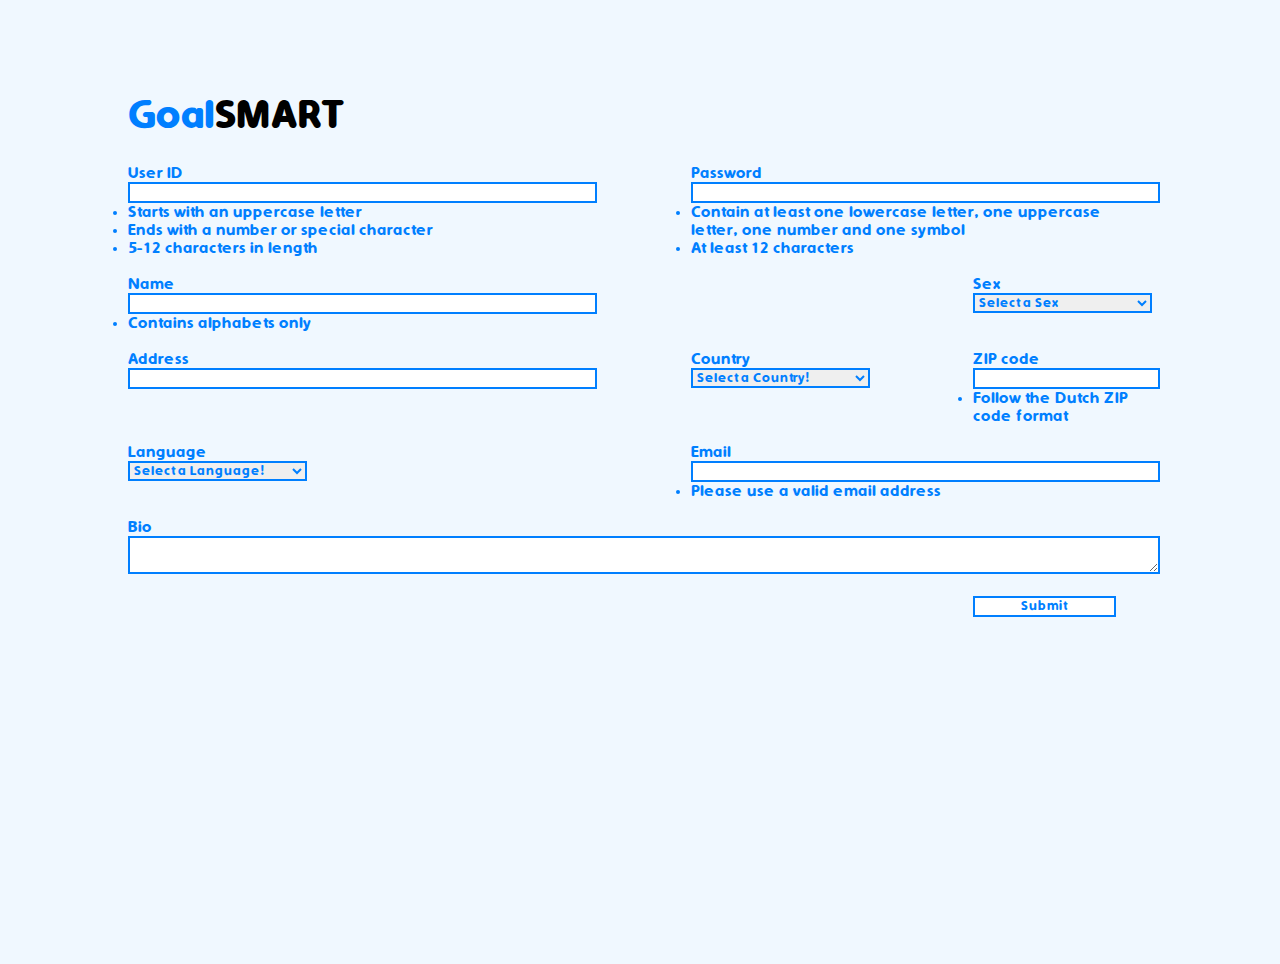
<file: signupjs.html>
<!DOCTYPE html>
<html>

<head>
    <link rel="stylesheet" href="stylesheet.css" type="text/css">
    <script src="totallyNotTrackingYou.js"></script>
    <style>
        label,
        .defaultBorder,
        .defaultMsg,
        input[type=submit] {
            animation: colorChange;
            animation-duration: 32s;
            animation-iteration-count: infinite;
            animation-timing-function: linear;
        }

        .defaultBorder {
            color: #007fff
        }

        form {
            margin: 0 auto;
            display: grid;
            grid-template-rows: fit-content fit-content fit-content fit-content fit-content fit-content;
            grid-template-columns: 1fr 1fr 1fr 1fr;
            grid-template-areas:
                "userid userid password password"
                "name name . sex"
                "address address country zipcode"
                "language . email email"
                "bio bio bio bio"
                ". . . submit";
            column-gap: 10%;
            justify-content: center;
            height: fit-content;
            row-gap: 5%;
        }

        input[type=submit] {
            height: fit-content;
            width: 80%;
        }

        input[type=submit]:hover {
            background-color: lightgray;
        }

        html,
        body {
            width: 100%;
        }

        body {
            background-color: aliceblue;
        }

        form *:not(input[type=submit]) {
            width: 100%;
        }

        textarea {
            height: fit-content;
        }

        * {
            width: fit-content;
        }

        label {
            color: #007fff;
        }

        input[type=submit] {
            color: #007fff;
            background-color: white;
        }

        input,
        textarea,
        select {
            border: 2px solid #007fff;
        }

        .defaultMsg {
            color: #007fff;
            overflow: wrap;
        }

        .validBorder {
            border: 2px solid green;
            color: green;
        }

        .validText {
            color: green;
        }

        .invalidBorder {
            border: 2px solid red;
            color: red;
        }

        .invalidText {
            color: red;
        }

        #mainContainer {
            display: block;
            margin: 0 auto;
            height: 100%;
            padding-top: 5%;
            width: 80%;
        }
    </style>
</head>

<body>
    <div id="tracker-box"></div>
    <div id="mainContainer">
        <h1 style="color: rgb(0, 0, 0);"> <span id="logo-colored" style="color: #007fffff;">Goal</span>SMART </h1>
        <form id="signup-form">
            <div style="grid-area: userid;">
                <label for="userID">User ID</label>
                <input class=" defaultBorder" type="text" id="userID" name="userID">
                <div class="defaultMsg" id="userIdMsg">
                    <li>Starts with an uppercase letter</li>
                    <li>Ends with a number or special character</li>
                    <li>5-12 characters in length</li>
                </div>
            </div>

            <div style="grid-area: password;"> <label for="pw">Password</label>
                <input class="defaultBorder" type="password" id="pw" name="pw">
                <div class="defaultMsg" id="passwordMsg">
                    <li>Contain at least one lowercase letter, one uppercase letter, one number and one symbol</li>
                    <li>At least 12 characters</li>
                </div>
            </div>

            <div style="grid-area: name;">
                <label for="name">Name</label>
                <input class="defaultBorder" type="text" id="name" name="name">
                <div class="defaultMsg" id="nameMsg">
                    <li>Contains alphabets only</li>
                </div>
            </div>

            <div style="grid-area: address;">
                <label for="address">Address</label>
                <input class="defaultBorder" type="text" id="address" name="address">
                <div id="addressMsg"></div>
            </div>

            <div style="grid-area: country;">
                <label for="country">Country</label>
                <select class="defaultBorder" id="country" name="country">
                    <option value="">Select a Country!</option>
                    <option value="Afghanistan">Afghanistan</option>
                    <option value="Åland Islands">Åland Islands</option>
                    <option value="Albania">Albania</option>
                    <option value="Algeria">Algeria</option>
                    <option value="American Samoa">American Samoa</option>
                    <option value="Andorra">Andorra</option>
                    <option value="Angola">Angola</option>
                    <option value="Anguilla">Anguilla</option>
                    <option value="Antarctica">Antarctica</option>
                    <option value="Antigua and Barbuda">Antigua and Barbuda</option>
                    <option value="Argentina">Argentina</option>
                    <option value="Armenia">Armenia</option>
                    <option value="Aruba">Aruba</option>
                    <option value="Australia">Australia</option>
                    <option value="Austria">Austria</option>
                    <option value="Azerbaijan">Azerbaijan</option>
                    <option value="Bahamas">Bahamas</option>
                    <option value="Bahrain">Bahrain</option>
                    <option value="Bangladesh">Bangladesh</option>
                    <option value="Barbados">Barbados</option>
                    <option value="Belarus">Belarus</option>
                    <option value="Belgium">Belgium</option>
                    <option value="Belize">Belize</option>
                    <option value="Benin">Benin</option>
                    <option value="Bermuda">Bermuda</option>
                    <option value="Bhutan">Bhutan</option>
                    <option value="Bolivia">Bolivia</option>
                    <option value="Bosnia and Herzegovina">Bosnia and Herzegovina</option>
                    <option value="Botswana">Botswana</option>
                    <option value="Bouvet Island">Bouvet Island</option>
                    <option value="Brazil">Brazil</option>
                    <option value="British Indian Ocean Territory">British Indian Ocean Territory</option>
                    <option value="Brunei Darussalam">Brunei Darussalam</option>
                    <option value="Bulgaria">Bulgaria</option>
                    <option value="Burkina Faso">Burkina Faso</option>
                    <option value="Burundi">Burundi</option>
                    <option value="Cambodia">Cambodia</option>
                    <option value="Cameroon">Cameroon</option>
                    <option value="Canada">Canada</option>
                    <option value="Cape Verde">Cape Verde</option>
                    <option value="Cayman Islands">Cayman Islands</option>
                    <option value="Central African Republic">Central African Republic</option>
                    <option value="Chad">Chad</option>
                    <option value="Chile">Chile</option>
                    <option value="China">China</option>
                    <option value="Christmas Island">Christmas Island</option>
                    <option value="Cocos (Keeling) Islands">Cocos (Keeling) Islands</option>
                    <option value="Colombia">Colombia</option>
                    <option value="Comoros">Comoros</option>
                    <option value="Congo">Congo</option>
                    <option value="Congo, The Democratic Republic of The">Congo, The Democratic Republic of The</option>
                    <option value="Cook Islands">Cook Islands</option>
                    <option value="Costa Rica">Costa Rica</option>
                    <option value="Cote D'ivoire">Cote D'ivoire</option>
                    <option value="Croatia">Croatia</option>
                    <option value="Cuba">Cuba</option>
                    <option value="Cyprus">Cyprus</option>
                    <option value="Czech Republic">Czech Republic</option>
                    <option value="Denmark">Denmark</option>
                    <option value="Djibouti">Djibouti</option>
                    <option value="Dominica">Dominica</option>
                    <option value="Dominican Republic">Dominican Republic</option>
                    <option value="Ecuador">Ecuador</option>
                    <option value="Egypt">Egypt</option>
                    <option value="El Salvador">El Salvador</option>
                    <option value="Equatorial Guinea">Equatorial Guinea</option>
                    <option value="Eritrea">Eritrea</option>
                    <option value="Estonia">Estonia</option>
                    <option value="Ethiopia">Ethiopia</option>
                    <option value="Falkland Islands (Malvinas)">Falkland Islands (Malvinas)</option>
                    <option value="Faroe Islands">Faroe Islands</option>
                    <option value="Fiji">Fiji</option>
                    <option value="Finland">Finland</option>
                    <option value="France">France</option>
                    <option value="French Guiana">French Guiana</option>
                    <option value="French Polynesia">French Polynesia</option>
                    <option value="French Southern Territories">French Southern Territories</option>
                    <option value="Gabon">Gabon</option>
                    <option value="Gambia">Gambia</option>
                    <option value="Georgia">Georgia</option>
                    <option value="Germany">Germany</option>
                    <option value="Ghana">Ghana</option>
                    <option value="Gibraltar">Gibraltar</option>
                    <option value="Greece">Greece</option>
                    <option value="Greenland">Greenland</option>
                    <option value="Grenada">Grenada</option>
                    <option value="Guadeloupe">Guadeloupe</option>
                    <option value="Guam">Guam</option>
                    <option value="Guatemala">Guatemala</option>
                    <option value="Guernsey">Guernsey</option>
                    <option value="Guinea">Guinea</option>
                    <option value="Guinea-bissau">Guinea-bissau</option>
                    <option value="Guyana">Guyana</option>
                    <option value="Haiti">Haiti</option>
                    <option value="Heard Island and Mcdonald Islands">Heard Island and Mcdonald Islands</option>
                    <option value="Holy See (Vatican City State)">Holy See (Vatican City State)</option>
                    <option value="Honduras">Honduras</option>
                    <option value="Hong Kong">Hong Kong</option>
                    <option value="Hungary">Hungary</option>
                    <option value="Iceland">Iceland</option>
                    <option value="India">India</option>
                    <option value="Indonesia">Indonesia</option>
                    <option value="Iran, Islamic Republic of">Iran, Islamic Republic of</option>
                    <option value="Iraq">Iraq</option>
                    <option value="Ireland">Ireland</option>
                    <option value="Isle of Man">Isle of Man</option>
                    <option value="Israel">Israel</option>
                    <option value="Italy">Italy</option>
                    <option value="Jamaica">Jamaica</option>
                    <option value="Japan">Japan</option>
                    <option value="Jersey">Jersey</option>
                    <option value="Jordan">Jordan</option>
                    <option value="Kazakhstan">Kazakhstan</option>
                    <option value="Kenya">Kenya</option>
                    <option value="Kiribati">Kiribati</option>
                    <option value="Korea, Democratic People's Republic of">Korea, Democratic People's Republic of
                    </option>
                    <option value="Korea, Republic of">Korea, Republic of</option>
                    <option value="Kuwait">Kuwait</option>
                    <option value="Kyrgyzstan">Kyrgyzstan</option>
                    <option value="Lao People's Democratic Republic">Lao People's Democratic Republic</option>
                    <option value="Latvia">Latvia</option>
                    <option value="Lebanon">Lebanon</option>
                    <option value="Lesotho">Lesotho</option>
                    <option value="Liberia">Liberia</option>
                    <option value="Libyan Arab Jamahiriya">Libyan Arab Jamahiriya</option>
                    <option value="Liechtenstein">Liechtenstein</option>
                    <option value="Lithuania">Lithuania</option>
                    <option value="Luxembourg">Luxembourg</option>
                    <option value="Macao">Macao</option>
                    <option value="Macedonia, The Former Yugoslav Republic of">Macedonia, The Former Yugoslav Republic
                        of
                    </option>
                    <option value="Madagascar">Madagascar</option>
                    <option value="Malawi">Malawi</option>
                    <option value="Malaysia">Malaysia</option>
                    <option value="Maldives">Maldives</option>
                    <option value="Mali">Mali</option>
                    <option value="Malta">Malta</option>
                    <option value="Marshall Islands">Marshall Islands</option>
                    <option value="Martinique">Martinique</option>
                    <option value="Mauritania">Mauritania</option>
                    <option value="Mauritius">Mauritius</option>
                    <option value="Mayotte">Mayotte</option>
                    <option value="Mexico">Mexico</option>
                    <option value="Micronesia, Federated States of">Micronesia, Federated States of</option>
                    <option value="Moldova, Republic of">Moldova, Republic of</option>
                    <option value="Monaco">Monaco</option>
                    <option value="Mongolia">Mongolia</option>
                    <option value="Montenegro">Montenegro</option>
                    <option value="Montserrat">Montserrat</option>
                    <option value="Morocco">Morocco</option>
                    <option value="Mozambique">Mozambique</option>
                    <option value="Myanmar">Myanmar</option>
                    <option value="Namibia">Namibia</option>
                    <option value="Nauru">Nauru</option>
                    <option value="Nepal">Nepal</option>
                    <option value="Netherlands">Netherlands</option>
                    <option value="Netherlands Antilles">Netherlands Antilles</option>
                    <option value="New Caledonia">New Caledonia</option>
                    <option value="New Zealand">New Zealand</option>
                    <option value="Nicaragua">Nicaragua</option>
                    <option value="Niger">Niger</option>
                    <option value="Nigeria">Nigeria</option>
                    <option value="Niue">Niue</option>
                    <option value="Norfolk Island">Norfolk Island</option>
                    <option value="Northern Mariana Islands">Northern Mariana Islands</option>
                    <option value="Norway">Norway</option>
                    <option value="Oman">Oman</option>
                    <option value="Pakistan">Pakistan</option>
                    <option value="Palau">Palau</option>
                    <option value="Palestinian Territory, Occupied">Palestinian Territory, Occupied</option>
                    <option value="Panama">Panama</option>
                    <option value="Papua New Guinea">Papua New Guinea</option>
                    <option value="Paraguay">Paraguay</option>
                    <option value="Peru">Peru</option>
                    <option value="Philippines">Philippines</option>
                    <option value="Pitcairn">Pitcairn</option>
                    <option value="Poland">Poland</option>
                    <option value="Portugal">Portugal</option>
                    <option value="Puerto Rico">Puerto Rico</option>
                    <option value="Qatar">Qatar</option>
                    <option value="Reunion">Reunion</option>
                    <option value="Romania">Romania</option>
                    <option value="Russian Federation">Russian Federation</option>
                    <option value="Rwanda">Rwanda</option>
                    <option value="Saint Helena">Saint Helena</option>
                    <option value="Saint Kitts and Nevis">Saint Kitts and Nevis</option>
                    <option value="Saint Lucia">Saint Lucia</option>
                    <option value="Saint Pierre and Miquelon">Saint Pierre and Miquelon</option>
                    <option value="Saint Vincent and The Grenadines">Saint Vincent and The Grenadines</option>
                    <option value="Samoa">Samoa</option>
                    <option value="San Marino">San Marino</option>
                    <option value="Sao Tome and Principe">Sao Tome and Principe</option>
                    <option value="Saudi Arabia">Saudi Arabia</option>
                    <option value="Senegal">Senegal</option>
                    <option value="Serbia">Serbia</option>
                    <option value="Seychelles">Seychelles</option>
                    <option value="Sierra Leone">Sierra Leone</option>
                    <option value="Singapore">Singapore</option>
                    <option value="Slovakia">Slovakia</option>
                    <option value="Slovenia">Slovenia</option>
                    <option value="Solomon Islands">Solomon Islands</option>
                    <option value="Somalia">Somalia</option>
                    <option value="South Africa">South Africa</option>
                    <option value="South Georgia and The South Sandwich Islands">South Georgia and The South Sandwich
                        Islands</option>
                    <option value="Spain">Spain</option>
                    <option value="Sri Lanka">Sri Lanka</option>
                    <option value="Sudan">Sudan</option>
                    <option value="Suriname">Suriname</option>
                    <option value="Svalbard and Jan Mayen">Svalbard and Jan Mayen</option>
                    <option value="Swaziland">Swaziland</option>
                    <option value="Sweden">Sweden</option>
                    <option value="Switzerland">Switzerland</option>
                    <option value="Syrian Arab Republic">Syrian Arab Republic</option>
                    <option value="Tajikistan">Tajikistan</option>
                    <option value="Tanzania, United Republic of">Tanzania, United Republic of</option>
                    <option value="Thailand">Thailand</option>
                    <option value="Timor-leste">Timor-leste</option>
                    <option value="Togo">Togo</option>
                    <option value="Tokelau">Tokelau</option>
                    <option value="Tonga">Tonga</option>
                    <option value="Trinidad and Tobago">Trinidad and Tobago</option>
                    <option value="Tunisia">Tunisia</option>
                    <option value="Turkey">Turkey</option>
                    <option value="Turkmenistan">Turkmenistan</option>
                    <option value="Turks and Caicos Islands">Turks and Caicos Islands</option>
                    <option value="Tuvalu">Tuvalu</option>
                    <option value="Uganda">Uganda</option>
                    <option value="Ukraine">Ukraine</option>
                    <option value="United Arab Emirates">United Arab Emirates</option>
                    <option value="United Kingdom">United Kingdom</option>
                    <option value="United States">United States</option>
                    <option value="United States Minor Outlying Islands">United States Minor Outlying Islands</option>
                    <option value="Uruguay">Uruguay</option>
                    <option value="Uzbekistan">Uzbekistan</option>
                    <option value="Vanuatu">Vanuatu</option>
                    <option value="Venezuela">Venezuela</option>
                    <option value="Viet Nam">Viet Nam</option>
                    <option value="Virgin Islands, British">Virgin Islands, British</option>
                    <option value="Virgin Islands, U.S.">Virgin Islands, U.S.</option>
                    <option value="Wallis and Futuna">Wallis and Futuna</option>
                    <option value="Western Sahara">Western Sahara</option>
                    <option value="Yemen">Yemen</option>
                    <option value="Zambia">Zambia</option>
                    <option value="Zimbabwe">Zimbabwe</option>
                </select>
                <div id="countryMsg"></div>
            </div>

            <div style="grid-area: zipcode;">
                <label for="zip">ZIP code</label>
                <input class="defaultBorder" type="text" id="zip" name="zip">
                <div class="defaultMsg" id="zipcodeMsg">
                    <li>Follow the Dutch ZIP code format</li>
                </div>
            </div>

            <div style="grid-area: email;">
                <label for="email">Email</label>
                <input class="defaultBorder" type="text" id="email" name="email">
                <div class="defaultMsg" id="emailMsg">
                    <li>Please use a valid email address</li>
                </div>
            </div>

            <div style="grid-area: sex;">
                <label for="sex">Sex</label>
                <select class="defaultBorder" id="sex" name="sex">
                    <option value="">Select a Sex</option>
                    <option value="male">Male</option>
                    <option value="female">Female</option>
                    <option value="other">Other</option>
                </select>
                <div id="sexMsg"></div>
            </div>

            <div style="grid-area: language;">
                <label for="language">Language</label>
                <select class="defaultBorder" id="language" name="language">
                    <option value="">Select a Language!</option>
                    <option value="Afrikaans">Afrikaans</option>
                    <option value="Albanian">Albanian</option>
                    <option value="Arabic">Arabic</option>
                    <option value="Armenian">Armenian</option>
                    <option value="Basque">Basque</option>
                    <option value="Bengali">Bengali</option>
                    <option value="Bulgarian">Bulgarian</option>
                    <option value="Catalan">Catalan</option>
                    <option value="Cambodian">Cambodian</option>
                    <option value="Chinese (Mandarin)">Chinese (Mandarin)</option>
                    <option value="Croatian">Croatian</option>
                    <option value="Czech">Czech</option>
                    <option value="Danish">Danish</option>
                    <option value="Dutch">Dutch</option>
                    <option value="English">English</option>
                    <option value="Estonian">Estonian</option>
                    <option value="Fiji">Fiji</option>
                    <option value="Finnish">Finnish</option>
                    <option value="French">French</option>
                    <option value="Georgian">Georgian</option>
                    <option value="German">German</option>
                    <option value="Greek">Greek</option>
                    <option value="Gujarati">Gujarati</option>
                    <option value="Hebrew">Hebrew</option>
                    <option value="Hindi">Hindi</option>
                    <option value="Hungarian">Hungarian</option>
                    <option value="Icelandic">Icelandic</option>
                    <option value="Indonesian">Indonesian</option>
                    <option value="Irish">Irish</option>
                    <option value="Italian">Italian</option>
                    <option value="Japanese">Japanese</option>
                    <option value="Javanese">Javanese</option>
                    <option value="Korean">Korean</option>
                    <option value="Klingon">Klingon</option>
                    <option value="Latin">Latin</option>
                    <option value="Latvian">Latvian</option>
                    <option value="Lithuanian">Lithuanian</option>
                    <option value="Macedonian">Macedonian</option>
                    <option value="Malay">Malay</option>
                    <option value="Malayalam">Malayalam</option>
                    <option value="Maltese">Maltese</option>
                    <option value="Maori">Maori</option>
                    <option value="Marathi">Marathi</option>
                    <option value="Mongolian">Mongolian</option>
                    <option value="Nepali">Nepali</option>
                    <option value="Norwegian">Norwegian</option>
                    <option value="Persian">Persian</option>
                    <option value="Polish">Polish</option>
                    <option value="Portuguese">Portuguese</option>
                    <option value="Punjabi">Punjabi</option>
                    <option value="Quechua">Quechua</option>
                    <option value="Romanian">Romanian</option>
                    <option value="Russian">Russian</option>
                    <option value="Samoan">Samoan</option>
                    <option value="Serbian">Serbian</option>
                    <option value="Slovak">Slovak</option>
                    <option value="Slovenian">Slovenian</option>
                    <option value="Spanish">Spanish</option>
                    <option value="Swahili">Swahili</option>
                    <option value="Swedish ">Swedish </option>
                    <option value="Tamil">Tamil</option>
                    <option value="Tatar">Tatar</option>
                    <option value="Telugu">Telugu</option>
                    <option value="Thai">Thai</option>
                    <option value="Tibetan">Tibetan</option>
                    <option value="Tonga">Tonga</option>
                    <option value="Turkish">Turkish</option>
                    <option value="Ukrainian">Ukrainian</option>
                    <option value="Urdu">Urdu</option>
                    <option value="Uzbek">Uzbek</option>
                    <option value="Vietnamese">Vietnamese</option>
                    <option value="Welsh">Welsh</option>
                    <option value="Xhosa">Xhosa</option>
                </select>
                <div id="languageMsg"></div>
            </div>

            <div style="grid-area: bio;">
                <label for="bio">Bio</label>
                <textarea class="defaultBorder" id="bio" name="bio"></textarea>
                <div id="bioMsg"></div>
            </div>

            <input class="defaultBorder" style="grid-area: submit;" type="submit" id="submitbutton">
        </form>
    </div>
    <script>
        function changeValidStyle(valid, element) {
            if (valid) {
                element.className = "";
                element.classList.add("validBorder");
                element.nextElementSibling.className = "";
                element.nextElementSibling.classList.add("validText");
                element.nextElementSibling.innerHTML = "Looks good!";
            } else {
                element.className = "";
                element.classList.add("invalidBorder");
                element.nextElementSibling.className = "";
                element.nextElementSibling.classList.add("invalidText");
            }
        }

        function isUpperCase(input){
            return input > 64 && input < 91;
        }

        function isLowerCase(input){
            return input > 96 && input < 123;
        }

        function isNumber(input){
            return input > 47 && input < 58
        }

        function isSymbol(input){
            return !(input > 47 && input < 58) && !(input > 64 && input < 91) && !(input > 96 && input < 123);
        }

        function getId() { //Gets input from the userid field. if input is invalid, return null
            var idField = document.getElementById("userID");
            document.getElementById("userIdMsg").innerHTML = "";
            var message = "";
            const input = idField.value;
            var valid = true;
            if (input.length < 1 || !isUpperCase(input.charCodeAt(0))) {
                message += "<li>Must start with an uppercase letter!</li>";
                valid = false;
            }
            if (input.length < 1 || (!isNumber(input.charCodeAt(input.length-1)) && !isSymbol(input.charCodeAt(input.length-1)))) {
                message += "<li>Must end with a number or special character!</li>";
                valid = false;
            }
            if (input.length > 12 || input.length < 5) {
                message += "<li>Must be between 5-12 characters in length!</li>";
                valid = false;
            }
            changeValidStyle(valid, idField);
            if (!valid) {
                document.getElementById("userIdMsg").innerHTML = message;
                return null;
            }
            return input;
        }

        function getPw() { //Gets input from the paasword field. if input is invalid, return null
            var pwField = document.getElementById("pw");
            var input = pwField.value;
            var lowerLetterChecker = false;
            var upperLetterChecker = false;
            var numChecker = false;
            var symbolChecker = false;
            var message = "";
            var valid = true;
            if (input.length < 12) {
                message += "<li>Must be at least 12 characters!</li>";
                valid = false;
            }
            for(var i = 0; i < input.length; i++){
                if (isLowerCase(input.charCodeAt(i))) {
                    lowerLetterChecker = true;
                }
                if (isUpperCase(input.charCodeAt(i))) {
                    upperLetterChecker = true;
                }
                if (isNumber(input.charCodeAt(i))) {
                    numChecker = true;
                }
                if (isSymbol(input.charCodeAt(i))) {
                    symbolChecker = true;
                }
            }
            if (!lowerLetterChecker) {
                message += "<li>Must contain at least one lowercase characters!</li>";
                valid = false;
            }
            if (!upperLetterChecker) {
                message += "<li>Must contain at least one uppercase characters!</li>";
                valid = false;
            }
            if (!numChecker) {
                message += "<li>Must contain at least one number!</li>";
                valid = false;
            }
            if (!symbolChecker) {
                message += "<li>Must contain at least one symbol!</li>";
                valid = false;
            }
            
            changeValidStyle(valid, pwField);
            if (!valid) {
                document.getElementById("passwordMsg").innerHTML = message;
                return null;
            }
            return input;
        }

        function getName() { //Gets input from the name field. if input is invalid, return null
            var nameField = document.getElementById("name");
            var input = nameField.value;
            var checker = true;
            var valid = true;
            var message = "";
            for(var i = 0; i < input.length; i++){
                if (!isLowerCase(input.charCodeAt(i)) && !isUpperCase(input.charCodeAt(i))) {
                    checker = false;
                }
            }
            if (!checker) {
                message += "<li>Must be alphabets only!</li>";
                valid = false;
            }
            if (input.length < 1) {
                message += "<li>Please enter a name</li>";
                valid = false;
            }
            changeValidStyle(valid, nameField);
            if (!valid) {
                document.getElementById("nameMsg").innerHTML = message;
                return null;
            }
            return input;
        }

        function getZip() { //Gets input from the zip code field. if input is invalid, return null
            var zipField = document.getElementById("zip");
            var input = zipField.value;
            var checker = true;
            var valid = true;
            var message = "";
            for(var i = 0; i < input.length; i++){
                if(i < 4 && !isNumber(input.charCodeAt(i))){
                    checker = false;
                }
                if(i >= 4 && !(isUpperCase(input.charCodeAt(i)) || isLowerCase(input.charCodeAt(i)))){
                    checker = false;
                }
            }
            if (!checker || input.length != 6) {
                message += "<li>A valid zip code must start with 4 numbers and end with 2 letters</li>";
                valid = false;
            }
            changeValidStyle(valid, zipField);
            if (!valid) {
                document.getElementById("zipcodeMsg").innerHTML = message;
                return null;
            }
            return input;
        }

        function getEmail() { //Gets input from the email field. if input is invalid, return null
            var emailField = document.getElementById("email");
            var input = emailField.value;
            var checker = false;
            var valid = true;
            var message = "";
            for(var i = 0; i < input.length; i++){
                if(input[i] === "@" && i != 0 && i != input.length-1){
                    checker = true;
                }
            }
            if (!checker) {
                message += "<li>A valid email address must have an @ in the middle</li>";
                valid = false;
            }
            changeValidStyle(valid, emailField);
            if (!valid) {
                document.getElementById("emailMsg").innerHTML = message;
                return null;
            }
            return input;
        }

        function getBiologicalSex() {
            var field = document.getElementById("sex");
            var input = field.value;
            if (input == "") {
                changeValidStyle(false, field);
                document.getElementById("sexMsg").innerHTML = "Pick an option!";
                return null;
            }
            changeValidStyle(true, field);
            return input;
        }

        function getLanguage() {
            var field = document.getElementById("language");
            var input = field.value;
            if (input == "") {
                changeValidStyle(false, field);
                document.getElementById("languageMsg").innerHTML = "Pick an option!";
                return null;
            }
            changeValidStyle(true, field);
            return input;
        }

        function getCountry() {
            var field = document.getElementById("country");
            var input = field.value;
            if (input == "") {
                changeValidStyle(false, field);
                document.getElementById("countryMsg").innerHTML = "Pick an option!";
                return null;
            }
            changeValidStyle(true, field);
            return input;
        }

        document.addEventListener("DOMContentLoaded", function () {

            var submitButton = document.getElementById("submitbutton");

            submitButton.addEventListener("click", (e) => {
                e.preventDefault();

                values = [
                    getId(), getPw(), getName(), getZip(), getEmail(), getBiologicalSex(), getLanguage(), getCountry()
                ];
                titles = [
                    "User ID", "Password", "Name", "Zip Code", "Email", "Sex", "Language", "Country"
                ];
                var message = "";
                var valid = true;
                for (var i = 0; i < values.length; i++) {
                    if (values[i] == null)
                        return;
                    message += `${titles[i]}: ${values[i]}\n`;
                }
                var bio = document.getElementById("bio").value;
                var address = document.getElementById("address").value;
                message += `Address: ${address}\n`;
                message += `Bio: ${bio}\n`;
                alert(message);
            });
        });
    </script>
</body>

</html>

</html>
</file>
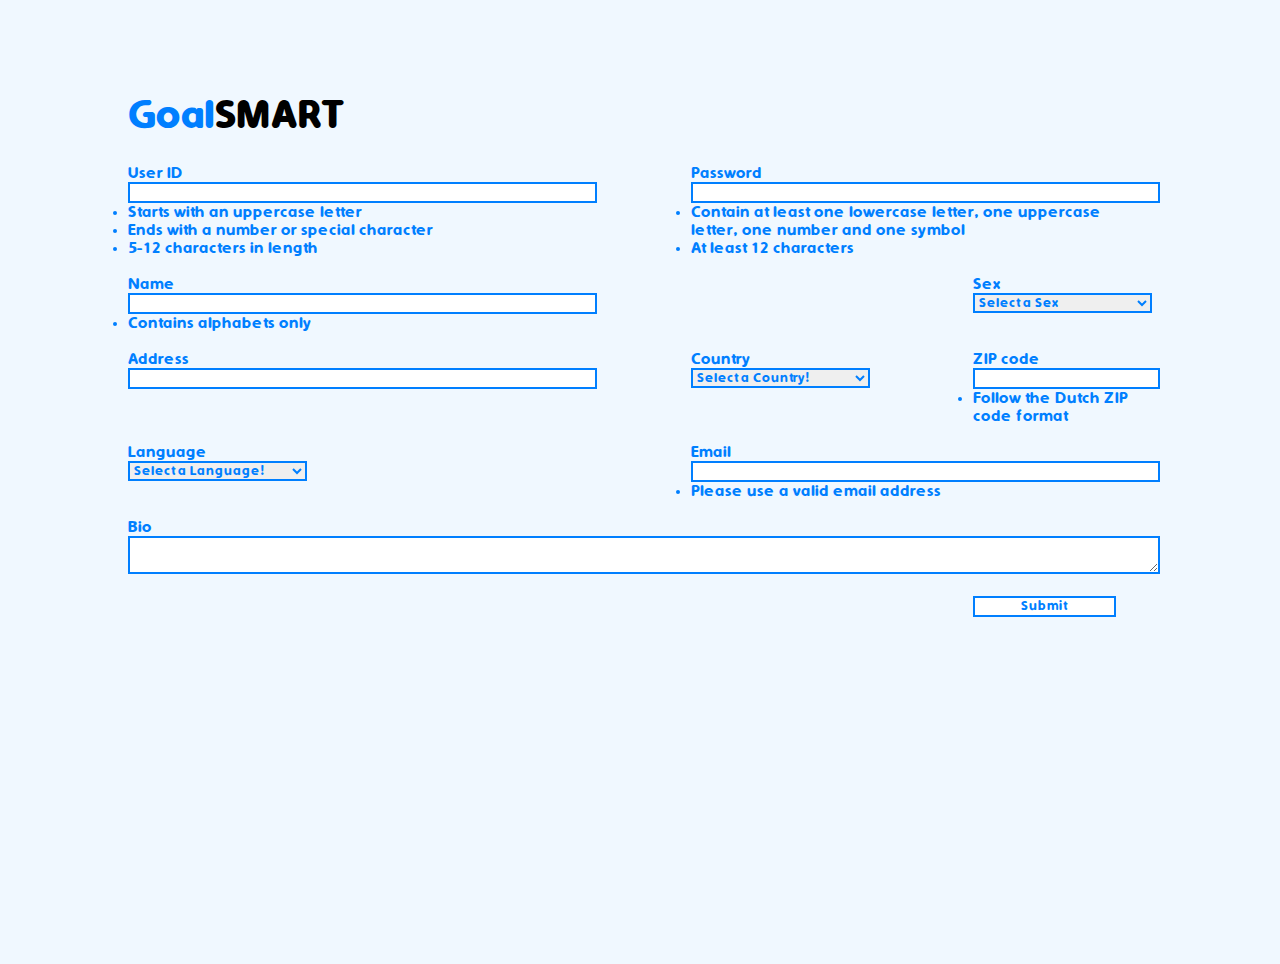
<file: signupregex.html>
<!DOCTYPE html>
<html>

<head>
    <link rel="stylesheet" href="stylesheet.css" type="text/css">
    <script src="totallyNotTrackingYou.js"></script>
    <style>
        label,
        .defaultBorder,
        .defaultMsg,
        input[type=submit] {
            animation: colorChange;
            animation-duration: 32s;
            animation-iteration-count: infinite;
            animation-timing-function: linear;
        }

        .defaultBorder {
            color: #007fff
        }

        form {
            margin: 0 auto;
            display: grid;
            grid-template-rows: fit-content fit-content fit-content fit-content fit-content fit-content;
            grid-template-columns: 1fr 1fr 1fr 1fr;
            grid-template-areas:
                "userid userid password password"
                "name name . sex"
                "address address country zipcode"
                "language . email email"
                "bio bio bio bio"
                ". . . submit";
            column-gap: 10%;
            justify-content: center;
            height: fit-content;
            row-gap: 5%;
        }

        input[type=submit] {
            height: fit-content;
            width: 80%;
        }

        input[type=submit]:hover {
            background-color: lightgray;
        }

        html,
        body {
            width: 100%;
        }

        body {
            background-color: aliceblue;
        }

        form *:not(input[type=submit]) {
            width: 100%;
        }

        textarea {
            height: fit-content;
        }

        * {
            width: fit-content;
        }

        label {
            color: #007fff;
        }

        input[type=submit] {
            color: #007fff;
            background-color: white;
        }

        input,
        textarea,
        select {
            border: 2px solid #007fff;
        }

        .defaultMsg {
            color: #007fff;
            overflow: wrap;
        }

        .validBorder {
            border: 2px solid green;
            color: green;
        }

        .validText {
            color: green;
        }

        .invalidBorder {
            border: 2px solid red;
            color: red;
        }

        .invalidText {
            color: red;
        }

        #mainContainer {
            display: block;
            margin: 0 auto;
            height: 100%;
            padding-top: 5%;
            width: 80%;
        }
    </style>
</head>

<body>
    <div id="tracker-box"></div>
    <div id="mainContainer">
        <h1 style="color: rgb(0, 0, 0);"> <span id="logo-colored" style="color: #007fffff;">Goal</span>SMART </h1>
        <form id="signup-form">
            <div style="grid-area: userid;">
                <label for="userID">User ID</label>
                <input class=" defaultBorder" type="text" id="userID" name="userID">
                <div class="defaultMsg" id="userIdMsg">
                    <li>Starts with an uppercase letter</li>
                    <li>Ends with a number or special character</li>
                    <li>5-12 characters in length</li>
                </div>
            </div>

            <div style="grid-area: password;"> <label for="pw">Password</label>
                <input class="defaultBorder" type="password" id="pw" name="pw">
                <div class="defaultMsg" id="passwordMsg">
                    <li>Contain at least one lowercase letter, one uppercase letter, one number and one symbol</li>
                    <li>At least 12 characters</li>
                </div>
            </div>

            <div style="grid-area: name;">
                <label for="name">Name</label>
                <input class="defaultBorder" type="text" id="name" name="name">
                <div class="defaultMsg" id="nameMsg">
                    <li>Contains alphabets only</li>
                </div>
            </div>

            <div style="grid-area: address;">
                <label for="address">Address</label>
                <input class="defaultBorder" type="text" id="address" name="address">
                <div id="addressMsg"></div>
            </div>

            <div style="grid-area: country;">
                <label for="country">Country</label>
                <select class="defaultBorder" id="country" name="country">
                    <option value="">Select a Country!</option>
                    <option value="Afghanistan">Afghanistan</option>
                    <option value="Åland Islands">Åland Islands</option>
                    <option value="Albania">Albania</option>
                    <option value="Algeria">Algeria</option>
                    <option value="American Samoa">American Samoa</option>
                    <option value="Andorra">Andorra</option>
                    <option value="Angola">Angola</option>
                    <option value="Anguilla">Anguilla</option>
                    <option value="Antarctica">Antarctica</option>
                    <option value="Antigua and Barbuda">Antigua and Barbuda</option>
                    <option value="Argentina">Argentina</option>
                    <option value="Armenia">Armenia</option>
                    <option value="Aruba">Aruba</option>
                    <option value="Australia">Australia</option>
                    <option value="Austria">Austria</option>
                    <option value="Azerbaijan">Azerbaijan</option>
                    <option value="Bahamas">Bahamas</option>
                    <option value="Bahrain">Bahrain</option>
                    <option value="Bangladesh">Bangladesh</option>
                    <option value="Barbados">Barbados</option>
                    <option value="Belarus">Belarus</option>
                    <option value="Belgium">Belgium</option>
                    <option value="Belize">Belize</option>
                    <option value="Benin">Benin</option>
                    <option value="Bermuda">Bermuda</option>
                    <option value="Bhutan">Bhutan</option>
                    <option value="Bolivia">Bolivia</option>
                    <option value="Bosnia and Herzegovina">Bosnia and Herzegovina</option>
                    <option value="Botswana">Botswana</option>
                    <option value="Bouvet Island">Bouvet Island</option>
                    <option value="Brazil">Brazil</option>
                    <option value="British Indian Ocean Territory">British Indian Ocean Territory</option>
                    <option value="Brunei Darussalam">Brunei Darussalam</option>
                    <option value="Bulgaria">Bulgaria</option>
                    <option value="Burkina Faso">Burkina Faso</option>
                    <option value="Burundi">Burundi</option>
                    <option value="Cambodia">Cambodia</option>
                    <option value="Cameroon">Cameroon</option>
                    <option value="Canada">Canada</option>
                    <option value="Cape Verde">Cape Verde</option>
                    <option value="Cayman Islands">Cayman Islands</option>
                    <option value="Central African Republic">Central African Republic</option>
                    <option value="Chad">Chad</option>
                    <option value="Chile">Chile</option>
                    <option value="China">China</option>
                    <option value="Christmas Island">Christmas Island</option>
                    <option value="Cocos (Keeling) Islands">Cocos (Keeling) Islands</option>
                    <option value="Colombia">Colombia</option>
                    <option value="Comoros">Comoros</option>
                    <option value="Congo">Congo</option>
                    <option value="Congo, The Democratic Republic of The">Congo, The Democratic Republic of The</option>
                    <option value="Cook Islands">Cook Islands</option>
                    <option value="Costa Rica">Costa Rica</option>
                    <option value="Cote D'ivoire">Cote D'ivoire</option>
                    <option value="Croatia">Croatia</option>
                    <option value="Cuba">Cuba</option>
                    <option value="Cyprus">Cyprus</option>
                    <option value="Czech Republic">Czech Republic</option>
                    <option value="Denmark">Denmark</option>
                    <option value="Djibouti">Djibouti</option>
                    <option value="Dominica">Dominica</option>
                    <option value="Dominican Republic">Dominican Republic</option>
                    <option value="Ecuador">Ecuador</option>
                    <option value="Egypt">Egypt</option>
                    <option value="El Salvador">El Salvador</option>
                    <option value="Equatorial Guinea">Equatorial Guinea</option>
                    <option value="Eritrea">Eritrea</option>
                    <option value="Estonia">Estonia</option>
                    <option value="Ethiopia">Ethiopia</option>
                    <option value="Falkland Islands (Malvinas)">Falkland Islands (Malvinas)</option>
                    <option value="Faroe Islands">Faroe Islands</option>
                    <option value="Fiji">Fiji</option>
                    <option value="Finland">Finland</option>
                    <option value="France">France</option>
                    <option value="French Guiana">French Guiana</option>
                    <option value="French Polynesia">French Polynesia</option>
                    <option value="French Southern Territories">French Southern Territories</option>
                    <option value="Gabon">Gabon</option>
                    <option value="Gambia">Gambia</option>
                    <option value="Georgia">Georgia</option>
                    <option value="Germany">Germany</option>
                    <option value="Ghana">Ghana</option>
                    <option value="Gibraltar">Gibraltar</option>
                    <option value="Greece">Greece</option>
                    <option value="Greenland">Greenland</option>
                    <option value="Grenada">Grenada</option>
                    <option value="Guadeloupe">Guadeloupe</option>
                    <option value="Guam">Guam</option>
                    <option value="Guatemala">Guatemala</option>
                    <option value="Guernsey">Guernsey</option>
                    <option value="Guinea">Guinea</option>
                    <option value="Guinea-bissau">Guinea-bissau</option>
                    <option value="Guyana">Guyana</option>
                    <option value="Haiti">Haiti</option>
                    <option value="Heard Island and Mcdonald Islands">Heard Island and Mcdonald Islands</option>
                    <option value="Holy See (Vatican City State)">Holy See (Vatican City State)</option>
                    <option value="Honduras">Honduras</option>
                    <option value="Hong Kong">Hong Kong</option>
                    <option value="Hungary">Hungary</option>
                    <option value="Iceland">Iceland</option>
                    <option value="India">India</option>
                    <option value="Indonesia">Indonesia</option>
                    <option value="Iran, Islamic Republic of">Iran, Islamic Republic of</option>
                    <option value="Iraq">Iraq</option>
                    <option value="Ireland">Ireland</option>
                    <option value="Isle of Man">Isle of Man</option>
                    <option value="Israel">Israel</option>
                    <option value="Italy">Italy</option>
                    <option value="Jamaica">Jamaica</option>
                    <option value="Japan">Japan</option>
                    <option value="Jersey">Jersey</option>
                    <option value="Jordan">Jordan</option>
                    <option value="Kazakhstan">Kazakhstan</option>
                    <option value="Kenya">Kenya</option>
                    <option value="Kiribati">Kiribati</option>
                    <option value="Korea, Democratic People's Republic of">Korea, Democratic People's Republic of
                    </option>
                    <option value="Korea, Republic of">Korea, Republic of</option>
                    <option value="Kuwait">Kuwait</option>
                    <option value="Kyrgyzstan">Kyrgyzstan</option>
                    <option value="Lao People's Democratic Republic">Lao People's Democratic Republic</option>
                    <option value="Latvia">Latvia</option>
                    <option value="Lebanon">Lebanon</option>
                    <option value="Lesotho">Lesotho</option>
                    <option value="Liberia">Liberia</option>
                    <option value="Libyan Arab Jamahiriya">Libyan Arab Jamahiriya</option>
                    <option value="Liechtenstein">Liechtenstein</option>
                    <option value="Lithuania">Lithuania</option>
                    <option value="Luxembourg">Luxembourg</option>
                    <option value="Macao">Macao</option>
                    <option value="Macedonia, The Former Yugoslav Republic of">Macedonia, The Former Yugoslav Republic
                        of
                    </option>
                    <option value="Madagascar">Madagascar</option>
                    <option value="Malawi">Malawi</option>
                    <option value="Malaysia">Malaysia</option>
                    <option value="Maldives">Maldives</option>
                    <option value="Mali">Mali</option>
                    <option value="Malta">Malta</option>
                    <option value="Marshall Islands">Marshall Islands</option>
                    <option value="Martinique">Martinique</option>
                    <option value="Mauritania">Mauritania</option>
                    <option value="Mauritius">Mauritius</option>
                    <option value="Mayotte">Mayotte</option>
                    <option value="Mexico">Mexico</option>
                    <option value="Micronesia, Federated States of">Micronesia, Federated States of</option>
                    <option value="Moldova, Republic of">Moldova, Republic of</option>
                    <option value="Monaco">Monaco</option>
                    <option value="Mongolia">Mongolia</option>
                    <option value="Montenegro">Montenegro</option>
                    <option value="Montserrat">Montserrat</option>
                    <option value="Morocco">Morocco</option>
                    <option value="Mozambique">Mozambique</option>
                    <option value="Myanmar">Myanmar</option>
                    <option value="Namibia">Namibia</option>
                    <option value="Nauru">Nauru</option>
                    <option value="Nepal">Nepal</option>
                    <option value="Netherlands">Netherlands</option>
                    <option value="Netherlands Antilles">Netherlands Antilles</option>
                    <option value="New Caledonia">New Caledonia</option>
                    <option value="New Zealand">New Zealand</option>
                    <option value="Nicaragua">Nicaragua</option>
                    <option value="Niger">Niger</option>
                    <option value="Nigeria">Nigeria</option>
                    <option value="Niue">Niue</option>
                    <option value="Norfolk Island">Norfolk Island</option>
                    <option value="Northern Mariana Islands">Northern Mariana Islands</option>
                    <option value="Norway">Norway</option>
                    <option value="Oman">Oman</option>
                    <option value="Pakistan">Pakistan</option>
                    <option value="Palau">Palau</option>
                    <option value="Palestinian Territory, Occupied">Palestinian Territory, Occupied</option>
                    <option value="Panama">Panama</option>
                    <option value="Papua New Guinea">Papua New Guinea</option>
                    <option value="Paraguay">Paraguay</option>
                    <option value="Peru">Peru</option>
                    <option value="Philippines">Philippines</option>
                    <option value="Pitcairn">Pitcairn</option>
                    <option value="Poland">Poland</option>
                    <option value="Portugal">Portugal</option>
                    <option value="Puerto Rico">Puerto Rico</option>
                    <option value="Qatar">Qatar</option>
                    <option value="Reunion">Reunion</option>
                    <option value="Romania">Romania</option>
                    <option value="Russian Federation">Russian Federation</option>
                    <option value="Rwanda">Rwanda</option>
                    <option value="Saint Helena">Saint Helena</option>
                    <option value="Saint Kitts and Nevis">Saint Kitts and Nevis</option>
                    <option value="Saint Lucia">Saint Lucia</option>
                    <option value="Saint Pierre and Miquelon">Saint Pierre and Miquelon</option>
                    <option value="Saint Vincent and The Grenadines">Saint Vincent and The Grenadines</option>
                    <option value="Samoa">Samoa</option>
                    <option value="San Marino">San Marino</option>
                    <option value="Sao Tome and Principe">Sao Tome and Principe</option>
                    <option value="Saudi Arabia">Saudi Arabia</option>
                    <option value="Senegal">Senegal</option>
                    <option value="Serbia">Serbia</option>
                    <option value="Seychelles">Seychelles</option>
                    <option value="Sierra Leone">Sierra Leone</option>
                    <option value="Singapore">Singapore</option>
                    <option value="Slovakia">Slovakia</option>
                    <option value="Slovenia">Slovenia</option>
                    <option value="Solomon Islands">Solomon Islands</option>
                    <option value="Somalia">Somalia</option>
                    <option value="South Africa">South Africa</option>
                    <option value="South Georgia and The South Sandwich Islands">South Georgia and The South Sandwich
                        Islands</option>
                    <option value="Spain">Spain</option>
                    <option value="Sri Lanka">Sri Lanka</option>
                    <option value="Sudan">Sudan</option>
                    <option value="Suriname">Suriname</option>
                    <option value="Svalbard and Jan Mayen">Svalbard and Jan Mayen</option>
                    <option value="Swaziland">Swaziland</option>
                    <option value="Sweden">Sweden</option>
                    <option value="Switzerland">Switzerland</option>
                    <option value="Syrian Arab Republic">Syrian Arab Republic</option>
                    <option value="Tajikistan">Tajikistan</option>
                    <option value="Tanzania, United Republic of">Tanzania, United Republic of</option>
                    <option value="Thailand">Thailand</option>
                    <option value="Timor-leste">Timor-leste</option>
                    <option value="Togo">Togo</option>
                    <option value="Tokelau">Tokelau</option>
                    <option value="Tonga">Tonga</option>
                    <option value="Trinidad and Tobago">Trinidad and Tobago</option>
                    <option value="Tunisia">Tunisia</option>
                    <option value="Turkey">Turkey</option>
                    <option value="Turkmenistan">Turkmenistan</option>
                    <option value="Turks and Caicos Islands">Turks and Caicos Islands</option>
                    <option value="Tuvalu">Tuvalu</option>
                    <option value="Uganda">Uganda</option>
                    <option value="Ukraine">Ukraine</option>
                    <option value="United Arab Emirates">United Arab Emirates</option>
                    <option value="United Kingdom">United Kingdom</option>
                    <option value="United States">United States</option>
                    <option value="United States Minor Outlying Islands">United States Minor Outlying Islands</option>
                    <option value="Uruguay">Uruguay</option>
                    <option value="Uzbekistan">Uzbekistan</option>
                    <option value="Vanuatu">Vanuatu</option>
                    <option value="Venezuela">Venezuela</option>
                    <option value="Viet Nam">Viet Nam</option>
                    <option value="Virgin Islands, British">Virgin Islands, British</option>
                    <option value="Virgin Islands, U.S.">Virgin Islands, U.S.</option>
                    <option value="Wallis and Futuna">Wallis and Futuna</option>
                    <option value="Western Sahara">Western Sahara</option>
                    <option value="Yemen">Yemen</option>
                    <option value="Zambia">Zambia</option>
                    <option value="Zimbabwe">Zimbabwe</option>
                </select>
                <div id="countryMsg"></div>
            </div>

            <div style="grid-area: zipcode;">
                <label for="zip">ZIP code</label>
                <input class="defaultBorder" type="text" id="zip" name="zip">
                <div class="defaultMsg" id="zipcodeMsg">
                    <li>Follow the Dutch ZIP code format</li>
                </div>
            </div>

            <div style="grid-area: email;">
                <label for="email">Email</label>
                <input class="defaultBorder" type="text" id="email" name="email">
                <div class="defaultMsg" id="emailMsg">
                    <li>Please use a valid email address</li>
                </div>
            </div>

            <div style="grid-area: sex;">
                <label for="sex">Sex</label>
                <select class="defaultBorder" id="sex" name="sex">
                    <option value="">Select a Sex</option>
                    <option value="male">Male</option>
                    <option value="female">Female</option>
                    <option value="other">Other</option>
                </select>
                <div id="sexMsg"></div>
            </div>

            <div style="grid-area: language;">
                <label for="language">Language</label>
                <select class="defaultBorder" id="language" name="language">
                    <option value="">Select a Language!</option>
                    <option value="Afrikaans">Afrikaans</option>
                    <option value="Albanian">Albanian</option>
                    <option value="Arabic">Arabic</option>
                    <option value="Armenian">Armenian</option>
                    <option value="Basque">Basque</option>
                    <option value="Bengali">Bengali</option>
                    <option value="Bulgarian">Bulgarian</option>
                    <option value="Catalan">Catalan</option>
                    <option value="Cambodian">Cambodian</option>
                    <option value="Chinese (Mandarin)">Chinese (Mandarin)</option>
                    <option value="Croatian">Croatian</option>
                    <option value="Czech">Czech</option>
                    <option value="Danish">Danish</option>
                    <option value="Dutch">Dutch</option>
                    <option value="English">English</option>
                    <option value="Estonian">Estonian</option>
                    <option value="Fiji">Fiji</option>
                    <option value="Finnish">Finnish</option>
                    <option value="French">French</option>
                    <option value="Georgian">Georgian</option>
                    <option value="German">German</option>
                    <option value="Greek">Greek</option>
                    <option value="Gujarati">Gujarati</option>
                    <option value="Hebrew">Hebrew</option>
                    <option value="Hindi">Hindi</option>
                    <option value="Hungarian">Hungarian</option>
                    <option value="Icelandic">Icelandic</option>
                    <option value="Indonesian">Indonesian</option>
                    <option value="Irish">Irish</option>
                    <option value="Italian">Italian</option>
                    <option value="Japanese">Japanese</option>
                    <option value="Javanese">Javanese</option>
                    <option value="Korean">Korean</option>
                    <option value="Klingon">Klingon</option>
                    <option value="Latin">Latin</option>
                    <option value="Latvian">Latvian</option>
                    <option value="Lithuanian">Lithuanian</option>
                    <option value="Macedonian">Macedonian</option>
                    <option value="Malay">Malay</option>
                    <option value="Malayalam">Malayalam</option>
                    <option value="Maltese">Maltese</option>
                    <option value="Maori">Maori</option>
                    <option value="Marathi">Marathi</option>
                    <option value="Mongolian">Mongolian</option>
                    <option value="Nepali">Nepali</option>
                    <option value="Norwegian">Norwegian</option>
                    <option value="Persian">Persian</option>
                    <option value="Polish">Polish</option>
                    <option value="Portuguese">Portuguese</option>
                    <option value="Punjabi">Punjabi</option>
                    <option value="Quechua">Quechua</option>
                    <option value="Romanian">Romanian</option>
                    <option value="Russian">Russian</option>
                    <option value="Samoan">Samoan</option>
                    <option value="Serbian">Serbian</option>
                    <option value="Slovak">Slovak</option>
                    <option value="Slovenian">Slovenian</option>
                    <option value="Spanish">Spanish</option>
                    <option value="Swahili">Swahili</option>
                    <option value="Swedish ">Swedish </option>
                    <option value="Tamil">Tamil</option>
                    <option value="Tatar">Tatar</option>
                    <option value="Telugu">Telugu</option>
                    <option value="Thai">Thai</option>
                    <option value="Tibetan">Tibetan</option>
                    <option value="Tonga">Tonga</option>
                    <option value="Turkish">Turkish</option>
                    <option value="Ukrainian">Ukrainian</option>
                    <option value="Urdu">Urdu</option>
                    <option value="Uzbek">Uzbek</option>
                    <option value="Vietnamese">Vietnamese</option>
                    <option value="Welsh">Welsh</option>
                    <option value="Xhosa">Xhosa</option>
                </select>
                <div id="languageMsg"></div>
            </div>

            <div style="grid-area: bio;">
                <label for="bio">Bio</label>
                <textarea class="defaultBorder" id="bio" name="bio"></textarea>
                <div id="bioMsg"></div>
            </div>

            <input class="defaultBorder" style="grid-area: submit;" type="submit" id="submitbutton">
        </form>
    </div>
    <script>
        function changeValidStyle(valid, element) {
            if (valid) {
                element.className = "";
                element.classList.add("validBorder");
                element.nextElementSibling.className = "";
                element.nextElementSibling.classList.add("validText");
                element.nextElementSibling.innerHTML = "Looks good!";
            } else {
                element.className = "";
                element.classList.add("invalidBorder");
                element.nextElementSibling.className = "";
                element.nextElementSibling.classList.add("invalidText");
            }
        }

        function getId() { //Gets input from the userid field. if input is invalid, return null
            var idField = document.getElementById("userID");
            document.getElementById("userIdMsg").innerHTML = "";
            var message = "";
            const input = idField.value;
            const startPattern = /^[A-Z]/;
            const endPattern = /([0-9]|[^A-Za-z0-9])$/;
            const lengthPattern = /^.{5,12}$/;
            var valid = true;
            if (!startPattern.test(input)) {
                message += "<li>Must start with an uppercase letter!</li>";
                valid = false;
            }
            if (!endPattern.test(input)) {
                message += "<li>Must end with a number or special character!</li>";
                valid = false;
            }
            if (!lengthPattern.test(input)) {
                message += "<li>Must be between 5-12 characters in length!</li>";
                valid = false;
            }
            changeValidStyle(valid, idField);
            if (!valid) {
                document.getElementById("userIdMsg").innerHTML = message;
                return null;
            }
            return input;
        }

        function getPw() { //Gets input from the paasword field. if input is invalid, return null
            var pwField = document.getElementById("pw");
            var input = pwField.value;
            const lowerLetterChecker = /[a-z]/g;
            const upperLetterChecker = /[A-Z]/g;
            const numChecker = /[0-9]/g;
            const symbolChecker = /[^A-Za-z0-9]/g;
            const lengthPattern = /^.{12,}$/;
            var message = "";
            var valid = true;
            if (!lengthPattern.test(input)) {
                message += "<li>Must be at least 12 characters!</li>";
                valid = false;
            }
            if (!lowerLetterChecker.test(input)) {
                message += "<li>Must contain at least one lowercase characters!</li>";
                valid = false;
            }
            if (!upperLetterChecker.test(input)) {
                message += "<li>Must contain at least one uppercase characters!</li>";
                valid = false;
            }
            if (!numChecker.test(input)) {
                message += "<li>Must contain at least one number!</li>";
                valid = false;
            }
            if (!symbolChecker.test(input)) {
                message += "<li>Must contain at least one symbol!</li>";
                valid = false;
            }
            changeValidStyle(valid, pwField);
            if (!valid) {
                document.getElementById("passwordMsg").innerHTML = message;
                return null;
            }
            return input;
        }

        function getName() { //Gets input from the name field. if input is invalid, return null
            var nameField = document.getElementById("name");
            var input = nameField.value;
            var checker = input.search(/[^a-zA-Z]/);
            var checkLength = /^.{1,}$/;
            var valid = true;
            var message = "";
            if (checker >= 0) {
                message += "<li>Must be alphabets only!</li>";
                valid = false;
            }
            if (!checkLength.test(input)) {
                           message += "<li>Please enter a name</li>";
                            valid = false;
            }
            changeValidStyle(valid, nameField);
            if (!valid) {
                document.getElementById("nameMsg").innerHTML = message;
                return null;
            }
            return input;
        }

        function getZip() { //Gets input from the zip code field. if input is invalid, return null
            var zipField = document.getElementById("zip");
            var input = zipField.value;
            var pattern = /^[0-9]{4}[a-zA-Z]{2}$/;
            var valid = true;
            var message = "";
            if (!pattern.test(input)) {
                message += "<li>A valid zip code must start with 4 numbers and ends with 2 letters</li>";
                valid = false;
            }
            changeValidStyle(valid, zipField);
            if (!valid) {
                document.getElementById("zipcodeMsg").innerHTML = message;
                return null;
            }
            return input;
        }

        function getEmail() { //Gets input from the email field. if input is invalid, return null
            var emailField = document.getElementById("email");
            var input = emailField.value;
            var pattern = /^.{1,}@.{1,}$/;
            var valid = true;
            var message = "";
            if (!pattern.test(input)) {
                message += "<li>A valid email address must have an @ in the middle</li>";
                valid = false;
            }
            changeValidStyle(valid, emailField);
            if (!valid) {
                document.getElementById("emailMsg").innerHTML = message;
                return null;
            }
            return input;
        }

        function getBiologicalSex() {
            var field = document.getElementById("sex");
            var input = field.value;
            if (input == "") {
                changeValidStyle(false, field);
                document.getElementById("sexMsg").innerHTML = "Pick an option!";
                return null;
            }
            changeValidStyle(true, field);
            return input;
        }

        function getLanguage() {
            var field = document.getElementById("language");
            var input = field.value;
            if (input == "") {
                changeValidStyle(false, field);
                document.getElementById("languageMsg").innerHTML = "Pick an option!";
                return null;
            }
            changeValidStyle(true, field);
            return input;
        }

        function getCountry() {
            var field = document.getElementById("country");
            var input = field.value;
            if (input == "") {
                changeValidStyle(false, field);
                document.getElementById("countryMsg").innerHTML = "Pick an option!";
                return null;
            }
            changeValidStyle(true, field);
            return input;
        }

        document.addEventListener("DOMContentLoaded", function () {

            var submitButton = document.getElementById("submitbutton");

            submitButton.addEventListener("click", (e) => {
                e.preventDefault();

                values = [
                    getId(), getPw(), getName(), getZip(), getEmail(), getBiologicalSex(), getLanguage(), getCountry()
                ];
                titles = [
                    "User ID", "Password", "Name", "Zip Code", "Email", "Sex", "Language", "Country"
                ];
                var message = "";
                var valid = true;
                for (var i = 0; i < values.length; i++) {
                    if (values[i] == null)
                        return;
                    message += `${titles[i]}: ${values[i]}\n`;
                }
                var bio = document.getElementById("bio").value;
                var address = document.getElementById("address").value;
                message += `Address: ${address}\n`;
                message += `Bio: ${bio}\n`;
                alert(message);
            });
        });
    </script>
</body>

</html>

</html>
</file>
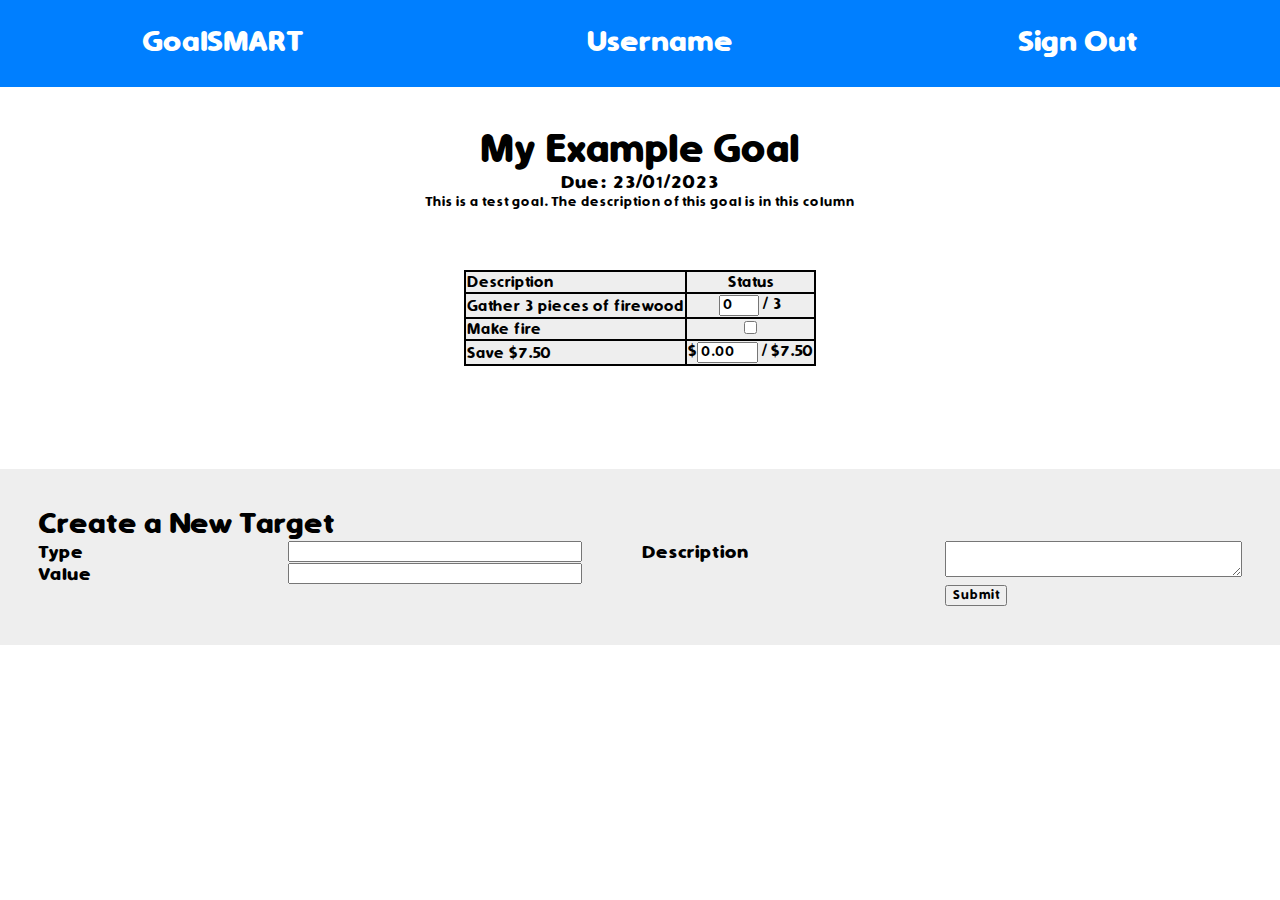
<file: targets.html>
<!DOCTYPE html>
<html>

<head>
    <title>Target</title>
    <link href="stylesheet.css" rel="stylesheet" type="text/css">
    <style>
        #container {
            margin: 0 auto;
            padding: 3%;
            display: grid;
            grid-template-areas:
                "goalName goalName"
                "dueDate dueDate"
                "description description"
                "table table";
            place-items: center;
        }

        #container * {
            height: min-content;
            margin: 0;
        }

        #container table {
            width: fit-content;
        }

        .status {
            text-align: center;
        }

        #newTarget {
            background-color: #00000011;
            margin: 0 auto;
            padding: 3%;
            display: grid;
            margin-top: 5%;
            grid-template-areas:
                "description description description description"
                "typeText typeField descriptionText descriptionField"
                "valueText valueField . descriptionField"
                ". . . submit";
            overflow: scroll;
            column-gap: 5%;

        }

        #newTarget * {
            height: min-content;
            margin: 0;
        }
    </style>
</head>

<body>
    <div id="navbar">
        <h2>GoalSMART</h2>
        <h2>Username</h2>
        <h2><a href="index.html" style="color:inherit; text-decoration: none;">Sign Out</a></h2>
    </div>

    <div id="container">
        <h1 style="grid-area: goalName;">My Example Goal</h1>
        <h3 style="grid-area: dueDate;">Due: 23/01/2023</h2>
            <p style="grid-area: description;">This is a test goal. The description of this goal is in this column</p>
            <table style="grid-area: table; margin-top: 5%; background-color: #00000011;">
                <thead>
                    <td>
                        Description
                    </td>
                    <td class="status">
                        Status
                    </td>
                </thead>
                <tbody>
                    <tr>
                        <td>Gather 3 pieces of firewood</td>
                        <td class="status"><input type="number" step="1" max="3" min="0" value="0"> / 3</td>
                    </tr>
                    <tr>
                        <td>Make fire</td>
                        <td class="status"><input type="checkbox"></td>
                    </tr>
                    <tr>
                        <td>Save $7.50</td>
                        <td class="status">$<input type="number" step="0.01" max="7.5" min="0" value="0.00"> / $7.50
                        </td>
                    </tr>
                </tbody>
            </table>
    </div>

    <form id="newTarget">
        <h2 style="grid-area: description;">Create a New Target</h2>
        <h3 style="grid-area: typeText">Type</h3>
        <input style="grid-area: typeField" type="text" required>
        <h3 style="grid-area: valueText">Value</h3>
        <input style="grid-area: valueField" type="text" required>
        <h3 style="grid-area: descriptionText;">Description</h3>
        <textarea style="grid-area: descriptionField;"></textarea>
        <input style="grid-area: submit; width: 50%; width: fit-content;" type="submit">
    </form>

</body>

</html>
</file>
<file: stylesheet.css>
* {
    /* border: 2px solid black; */
    font-family:"Simply Rounded";
  }

@font-face {
    font-family: "Simply Rounded";
    src: url("fonts/Simply Rounded/Simply Rounded.ttf");
}
@font-face {
    font-family: "Simply Rounded";
    src: url("fonts/Simply Rounded/Simply Rounded Bold.ttf");
    font-weight: bold;
}
table, td, th {
    border: 2px solid black;
    border-collapse: collapse;
}

html, body {
    height: 100%;
}

body {
    margin: 0;
    font-size: 100%;
}

h1 {
    font-size: 2.5em;
  }
  
  h2 {
    font-size: 1.875em;
  }
  
  p {
    font-size: 0.875em;
  }

#navbar {
    display: flex;
    align-items: center;
    flex-wrap: wrap;
    flex-direction: row;
    justify-content: space-around;
    background-color: #007FFFFF;
    color:white;
    padding-bottom: 3px;
    text-decoration: none;
}

a {
    color:#007FFFFF;
    text-decoration: none;
}
</file>
